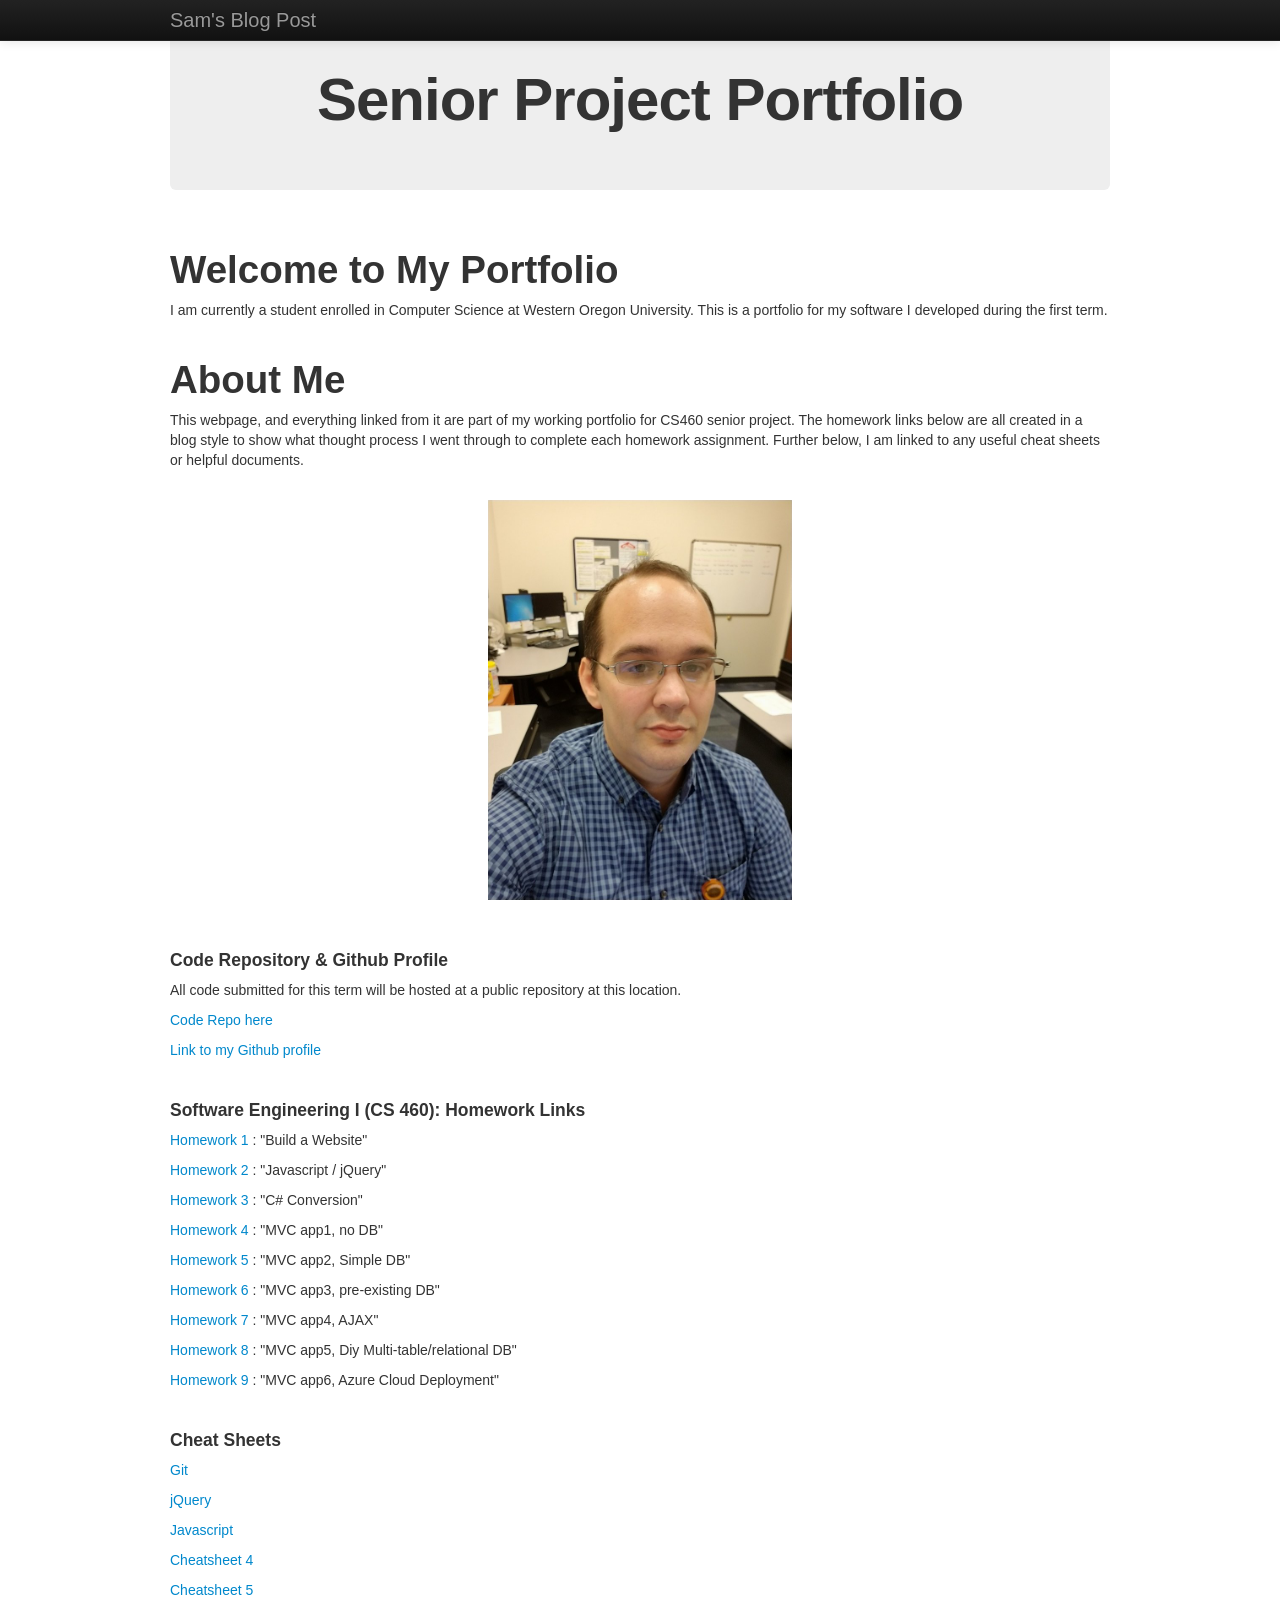
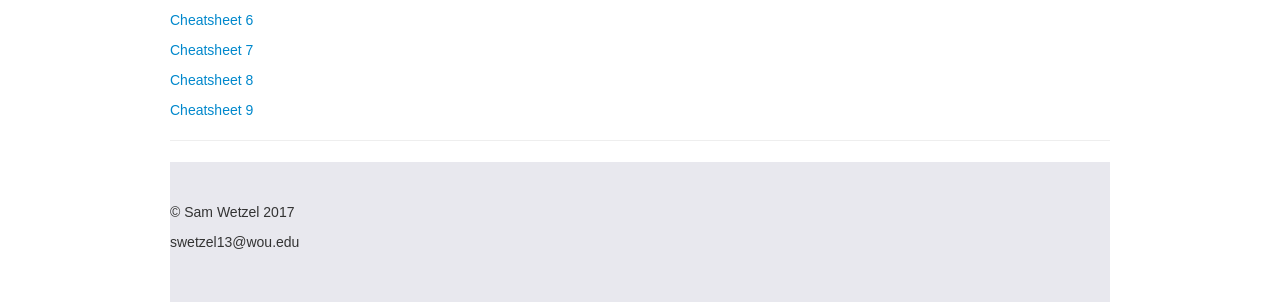
<file: index.html>
<!--
  Author: Sam Wetzel
  Professor: Scott Morse
  Completed: 9/24/2017
  Course: CS460 HW 1
-->



<!DOCTYPE html>
<html>
<head>
    <meta charset="utf-8">
    	<title>Sam's Senior Project Blog</title>
    <meta name="viewport" content="width=device-width, initial-scale=1.0">
    <meta name="description" content="">
    <meta name="author" content="">
	 <link rel="stylesheet" href="css/bootstrap.css">
	 <link rel="stylesheet" href="css/style.css">

</head>
<body>

 <div class="navbar navbar-inverse navbar-fixed-top">
      <div class="navbar-inner">
        <div class="container">
          <button type="button" class="btn btn-navbar" data-toggle="collapse" data-target=".nav-collapse">
            <span class="icon-bar"></span>
            <span class="icon-bar"></span>
            <span class="icon-bar"></span>
          </button>
          <a class="brand" href="index.html">Sam's Blog Post</a>
          <div class="nav-collapse collapse">
          </div>
        </div>
      </div>
    </div>

    <div class="container">


      <div class="hero-unit">
        <center><h1>Senior Project Portfolio</h1></center>
        
       
      </div>
      <br>

      <h1>Welcome to My Portfolio</h1>

      <p>I am currently a student enrolled in Computer Science at Western Oregon University.  This is a portfolio for
	  my software I developed during the first term.</p>
      <br>
	  
	  <h1>About Me</h1>

      <p>This webpage, and everything linked from it are part of my working portfolio for CS460 senior project.
	  The homework links below are all created in a blog style to show what thought process I went through to complete
	  each homework assignment. Further below, I am linked to any useful cheat sheets or helpful documents.</p>
      <br>
	  
	  <center><img src="images/updatedme.jpg" style="width:304px;height:400px;"> </center>
	  <br><br>

	  
      <h4>Code Repository & Github Profile</h4>
      <p>All code submitted for this term will be hosted at a public repository at this location.</p>
      <p><a href="https://github.com/samwow13/CS460.git">Code Repo here</a></p>
	  <p><a href="https://github.com/samwow13">Link to my Github profile</a></p>
	  
	  <br>
	  
	  
	  <h4>Software Engineering I (CS 460): Homework Links</h4>
	  <p><a href="homework1.html">Homework 1 </a>: "Build a Website"</p>
	  <p><a href="homework2.html">Homework 2 </a>: "Javascript / jQuery"</p>
	  <p><a href="homework3.html">Homework 3 </a>: "C# Conversion"</p>
	  <p><a href="homework4.html">Homework 4 </a>: "MVC app1, no DB"</p>
	  <p><a href="homework5.html">Homework 5 </a>: "MVC app2, Simple DB"</p>
	  <p><a href="homework6.html">Homework 6 </a>: "MVC app3, pre-existing DB"</p>
	  <p><a href="homework7.html">Homework 7 </a>: "MVC app4, AJAX"</p>
	  <p><a href="homework8.html">Homework 8 </a>: "MVC app5, Diy Multi-table/relational DB"</p>
	  <p><a href="homework9.html">Homework 9 </a>: "MVC app6, Azure Cloud Deployment"</p>

      <br>
	  
	  <h4>Cheat Sheets</h4>
	  <p><a href="https://education.github.com/git-cheat-sheet-education.pdf">Git</a></p>
	  <p><a href="https://oscarotero.com/jquery/">jQuery</a></p>
	  <p><a href="https://www.codementor.io/johnnyb/javascript-cheatsheet-fb54lz08k">Javascript</a></p>
	  <p><a href="">Cheatsheet 4</a></p>
	  <p><a href="">Cheatsheet 5</a></p>
	  <p><a href="">Cheatsheet 6</a></p>
	  <p><a href="">Cheatsheet 7</a></p>
	  <p><a href="">Cheatsheet 8</a></p>
	  <p><a href="">Cheatsheet 9</a></p>
	  
	  
      <hr>

      <div class="greyBack">
      <br>
      <br>

      <footer>
        <p>&copy; Sam Wetzel 2017</p>
        <p> swetzel13@wou.edu</p>
      </footer>
      <br>
      <br>

      </div>
    </div> 


</body>
</html>
</file>
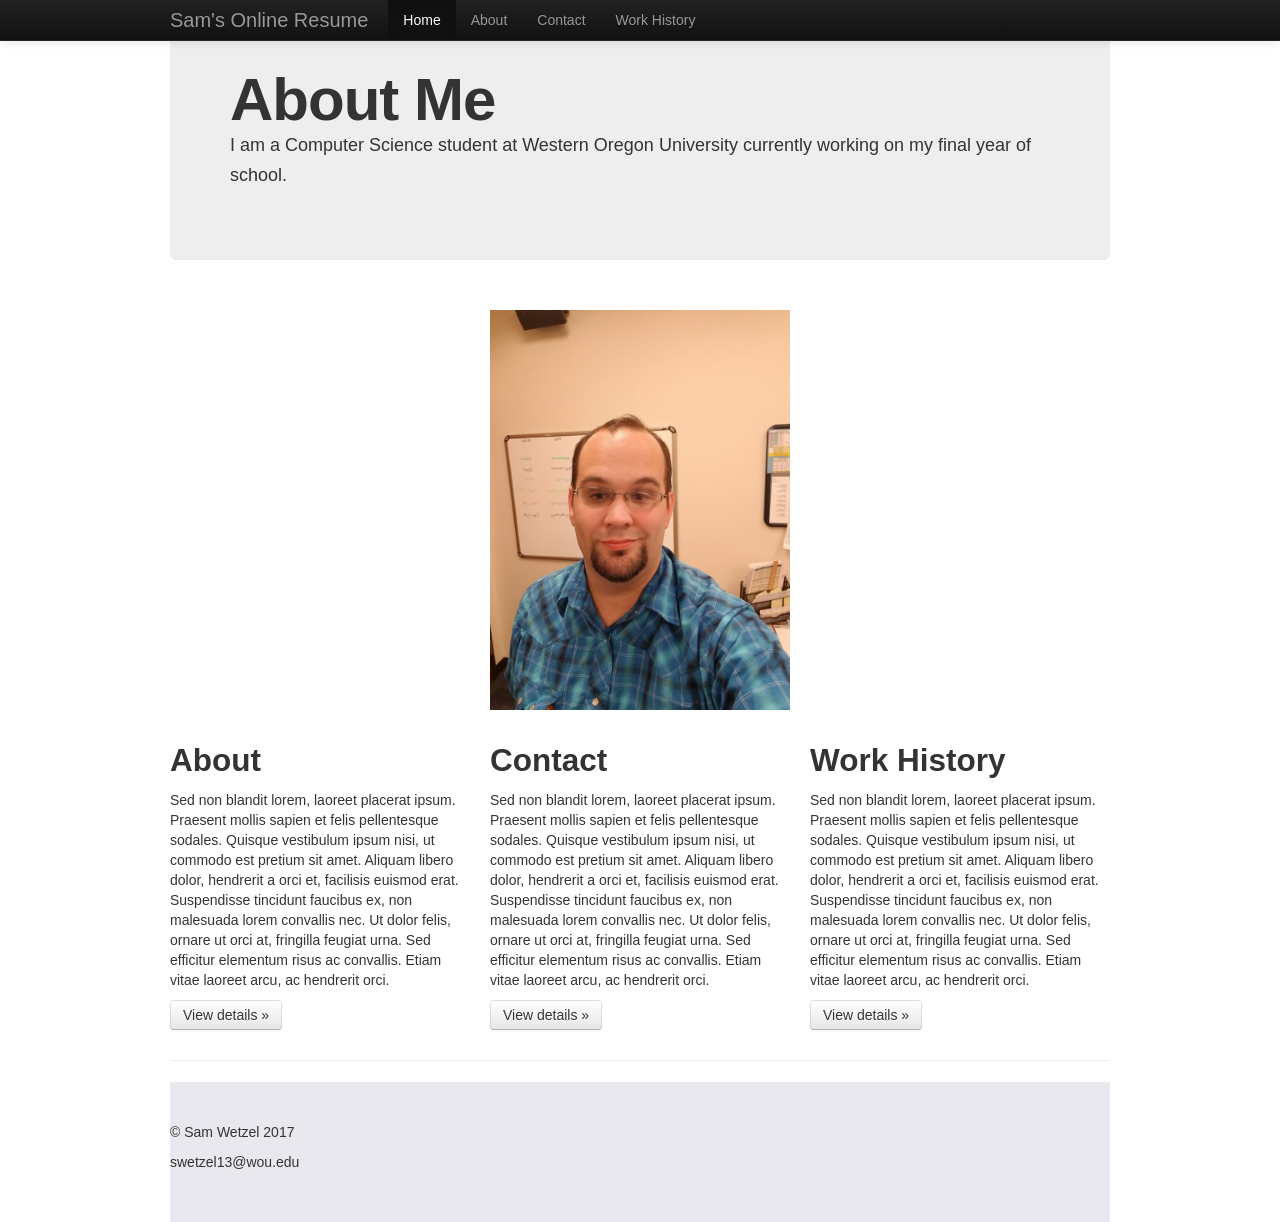
<file: HW1/index.html>
<!--
  Author: Sam Wetzel
  Professor: Scott Morse
  Completed: 9/24/2017
  Course: CS460 HW 1
-->


<!DOCTYPE html>
<html>
<head>
    <meta charset="utf-8">
    	<title>Sam's Online Resume</title>
    <meta name="viewport" content="width=device-width, initial-scale=1.0">
    <meta name="description" content="">
    <meta name="author" content="">
	<link rel="stylesheet" href="css/bootstrap.css">
	<link rel="stylesheet" href="css/style.css">
	<link rel="shortcut icon" href="images/Donatelo.ico" />
</head>
<body>

 <div class="navbar navbar-inverse navbar-fixed-top">
      <div class="navbar-inner">
        <div class="container">
          <button type="button" class="btn btn-navbar" data-toggle="collapse" data-target=".nav-collapse">
            <span class="icon-bar"></span>
            <span class="icon-bar"></span>
            <span class="icon-bar"></span>
          </button>
          <a class="brand" href="#">Sam's Online Resume</a>
          <div class="nav-collapse collapse">
            <ul class="nav">
              <li class="active"><a href="index.html">Home</a></li>
              <li><a href="About.html">About</a></li>
              <li><a href="Contact.html">Contact</a></li>
              <li><a href="WorkHistory.html">Work History </a></li>
            </ul>

          </div>
        </div>
      </div>
    </div>

    <div class="container">


      <div class="hero-unit">
        <h1>About Me</h1>
        <p>I am a Computer Science student at Western Oregon University currently working on my final year of school.  </p>
        
      </div>
      <br>

      <div class="middlePic">
      	<img src="images/ForSiteMe.jpg" id="selfPicture" alt="Myself" style="width:300px;height:400px;">
      </div>



      <br>

      <div class="row">
        <div class="span4">
          <h2>About</h2>
          <p>Sed non blandit lorem, laoreet placerat ipsum. Praesent mollis sapien et felis pellentesque sodales. Quisque vestibulum ipsum nisi, ut commodo est pretium sit amet. Aliquam libero dolor, hendrerit a orci et, facilisis euismod erat. Suspendisse tincidunt faucibus ex, non malesuada lorem convallis nec. Ut dolor felis, ornare ut orci at, fringilla feugiat urna. Sed efficitur elementum risus ac convallis. Etiam vitae laoreet arcu, ac hendrerit orci. </p>
          <p><a class="btn" href="About.html">View details &raquo;</a></p>
        </div>
        <div class="span4">
          <h2>Contact</h2>
          <p>Sed non blandit lorem, laoreet placerat ipsum. Praesent mollis sapien et felis pellentesque sodales. Quisque vestibulum ipsum nisi, ut commodo est pretium sit amet. Aliquam libero dolor, hendrerit a orci et, facilisis euismod erat. Suspendisse tincidunt faucibus ex, non malesuada lorem convallis nec. Ut dolor felis, ornare ut orci at, fringilla feugiat urna. Sed efficitur elementum risus ac convallis. Etiam vitae laoreet arcu, ac hendrerit orci. </p>
          <p><a class="btn" href="Contact.html">View details &raquo;</a></p>
       </div>
        <div class="span4">
          <h2>Work History</h2>
          <p>Sed non blandit lorem, laoreet placerat ipsum. Praesent mollis sapien et felis pellentesque sodales. Quisque vestibulum ipsum nisi, ut commodo est pretium sit amet. Aliquam libero dolor, hendrerit a orci et, facilisis euismod erat. Suspendisse tincidunt faucibus ex, non malesuada lorem convallis nec. Ut dolor felis, ornare ut orci at, fringilla feugiat urna. Sed efficitur elementum risus ac convallis. Etiam vitae laoreet arcu, ac hendrerit orci.</p>
          <p><a class="btn" href="WorkHistory.html">View details &raquo;</a></p>
        </div>
      </div>

      <hr>

      <div class="greyBack">
      <br>
      <br>

      <footer>
        <p>&copy; Sam Wetzel 2017</p>
        <p> swetzel13@wou.edu</p>
      </footer>
      <br>
      <br>

      </div>
    </div> 


</body>
</html>
</file>
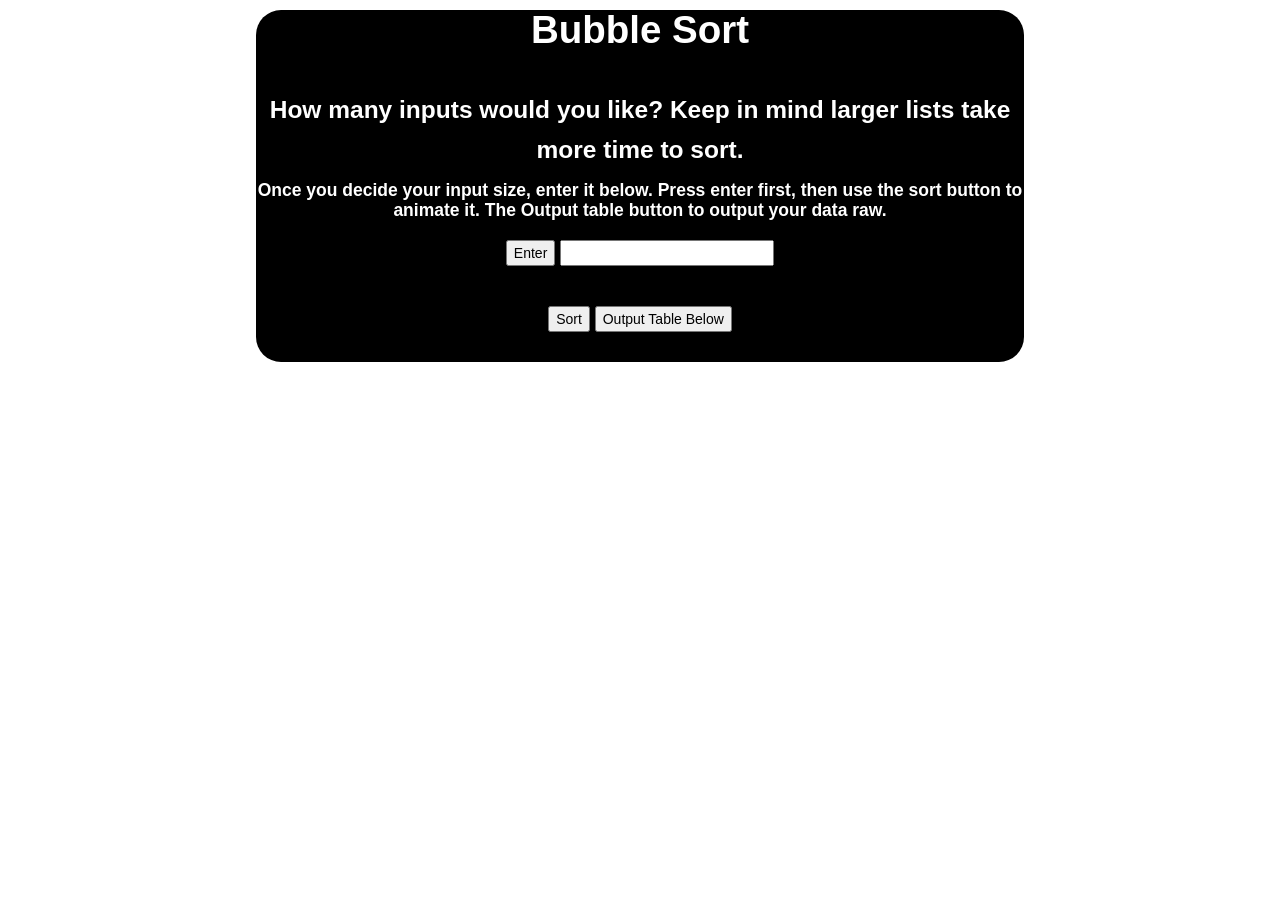
<file: HW2/index.html>
<!--
	Authored by: Sam Wetzel
	Professor: Scott Morse
	Completed 9/24/2017
	Homework # 2
-->


<!DOCTYPE html>
<html>

<head>
	<!-- Header section of Document-->
	<meta charset="utf-8">
		<title>Homework Two</title>
	<meta name="viewport" content="width=device-width, initial-scale=1.0">
    <meta name="description" content="">
    <meta name="author" content="">
	<link rel="stylesheet" href="css/bootstrap.css">
	<link rel="stylesheet" href="css/style.css">
</head>

<body>
<!-- Body section of Document-->
	<div class="myDiv">
		<center><h1>Bubble Sort</h1></center><br>
				<h3>How many inputs would you like? Keep in mind larger lists take more time to sort.</h3>

				<h4>Once you decide your input size, enter it below.  Press enter first, then use the sort button to animate it. The Output table button to output your data raw.<br><br>

		<div id="init">
		<button id="button1">Enter</button>
		<input id="iCount"></input><br><br>
		</div>
		<form id="regForm">
		<!-- THIS WHERE INPUTS GO -->		  
		</form>
		<div id="sortButtonBox" style="padding: 0px 0px 30px 0px;"> 
			<button id="bSort" onClick="bubbleSort()">Sort</button>
			<button id="bAniTest" onClick="tableMaker()">Output Table Below</button>
		 </div>
		 <div id="tableContainer" style="margin:auto"></div>
		</center>
	</div>

  <script
  	src="https://code.jquery.com/jquery-3.2.1.js"
  	integrity="sha256-DZAnKJ/6XZ9si04Hgrsxu/8s717jcIzLy3oi35EouyE="
  	crossorigin="anonymous">
 </script>

<!-- jQuery and Javascript below-->
  <script>
  			//Global Variables
  			var aniList = [];
  			var aniPoint = 0;

  			var totalCount = 0;
  			var arrInputs = [];
  			var arrInputs2 = [];
  			var moveIt = ( $('#input0').height() * 2) + 2;

  			//INPUT STRING GENERATOR
  			function addInput(count){
  				var outputString = '<input type="number" min="0" max="5000" class="iField" id="input' + count + '" name="input' + count + '"> <br>';
  				return outputString;
  			}

  			//SWITCH ANIMATION BETWEEN TWO INPUTS
  			function switchInput(input1, input2){
  				console.dir ("Switched: " + input1 + " & " + input2);
  				var moveIt = ( $('#input0').height() * 2) + 2;
  				var switchSpeed = 300;

  				$(input2).css("background-color", "yellow");

  				$(input1).animate({
  					top: moveIt
  				}, switchSpeed, function(){
  						var holdInput = $(input1).val();
  						$(input1).val( $(input2).val() );
  						$(input2).val( holdInput );
  						$(input2).css("background-color", "white");
  						animateInput();
  					});

  				$(input2).animate({
  					top: (-1)*moveIt
  				}, {duration: switchSpeed, queue: true});

  				

  				$(input1).animate({
  					top: 0
  				}, 0)

  				$(input2).animate({
  					top: 0
  				}, 0)
  				
  			}

  			//Creates a table and exports it below the sort.
  			function tableMaker(){
  				tableString = "<table style='margin: auto'><tr><td colspan='2'>VALUES</td></tr>";
  				inputCounter = $('input').length - 1;
  				
  				console.dir(inputCounter);
  				
  				for(i = 0; i < inputCounter; i++){
  					tableString += "<tr><td>#" + i + "</td><td>" + $("#input"+i).val() + "</td></tr>";
  				}

  				tableString += "</table>";

  				$('#tableContainer').append(tableString);

  			}
  			//ADD INPUTS TO PAGE
  			$('#button1').click(function(){
  				totalCount = $('#iCount').val();
  				console.dir(totalCount);

  				for(var i = 0;i < totalCount;i++){
  					$('#regForm').append(addInput(i));
  				}

  				$('#init').hide();

  				//RANDOM VALUE INPUTS
  				for(var i = 0;i< totalCount;i++){
  					$('#input' + i).val(Math.floor((Math.random() * 5000) + 1));
  					arrInputs.push( parseInt( $("#input" + i).val() ) );
  					arrInputs2.push( parseInt( $("#input" + i).val() ) );
  				}

  			});


  			//PLAYS QUEUE OF ANIMATIONS
  			function animateInput(){
  				if (aniPoint >= aniList.length) return;
  				aniPoint++;
  				aniPoint++;
  				switchInput(aniList[aniPoint], aniList[aniPoint+1]);
  			}

  			//Function to cause a bubblesort on click.
			function bubbleSort() { 
				aniList = [];
				console.dir("Sort Begins: "); 
			    var length = arrInputs.length;
			    console.dir("Length: " + length);
			    for (var i = (length - 1); i >= 0; i--) {
			        //Number of passes
			        for (var j = (length - i); j > 0; j--) {
			            //Compare the adjacent positions
			            console.dir($("#input" + j).val() + " < " + $("#input" + (j - 1)).val());
			            if (arrInputs[j] < arrInputs[j-1]) {
			                //Swap the numbers
			                var tmp = arrInputs[j];
			                arrInputs[j] = arrInputs[j - 1];
			                arrInputs[j - 1] = tmp;
			                console.dir("Swap");

			                //RUN ANIMATION
			                aniList.push("#input" + (j-1));
			                aniList.push("#input"+j);
			                

			            }
			        }
			    }

			    console.dir(arrInputs2);
			    console.dir(arrInputs);
			    console.dir(aniList);
			    aniPoint = -2;
			    animateInput();
			}
  
  	
  </script>


</body>
</html>
</file>
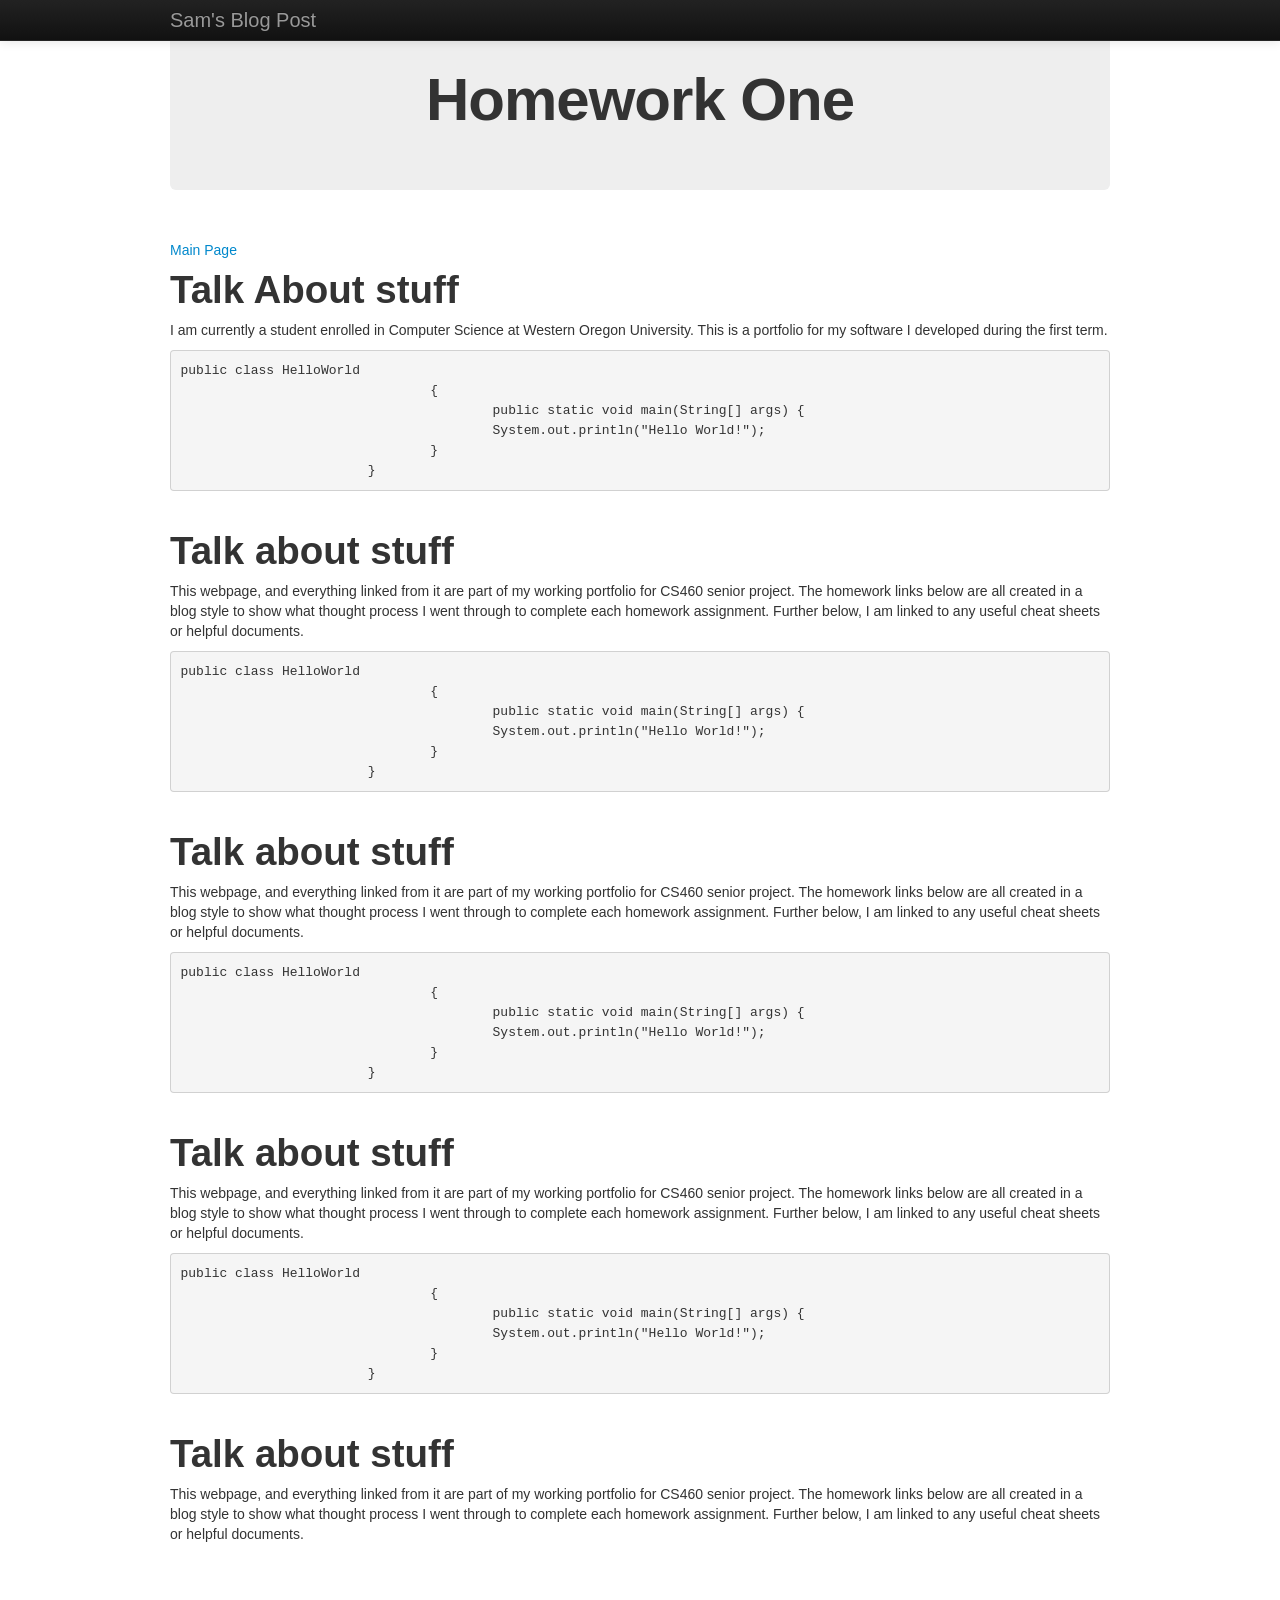
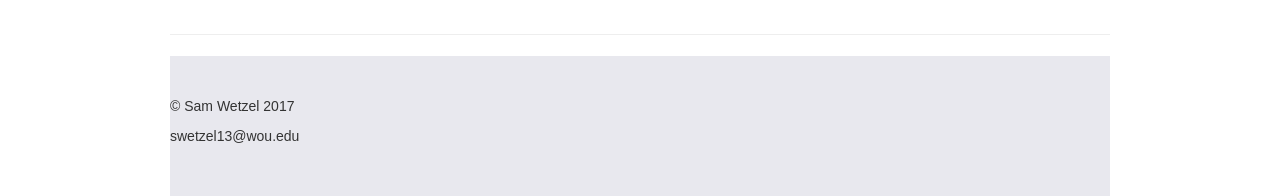
<file: basicFormatForHomework.html>
<!DOCTYPE html>
<html>
<head>
    <meta charset="utf-8">
    	<title>Sam's Homework One</title>
    <meta name="viewport" content="width=device-width, initial-scale=1.0">
    <meta name="description" content="">
    <meta name="author" content="">
	 <link rel="stylesheet" href="css/bootstrap.css">
	 <link rel="stylesheet" href="css/style.css">

</head>
<body>

 <div class="navbar navbar-inverse navbar-fixed-top">
      <div class="navbar-inner">
        <div class="container">
          <button type="button" class="btn btn-navbar" data-toggle="collapse" data-target=".nav-collapse">
            <span class="icon-bar"></span>
            <span class="icon-bar"></span>
            <span class="icon-bar"></span>
          </button>
          <a class="brand" href="#">Sam's Blog Post</a>
          <div class="nav-collapse collapse">
          </div>
        </div>
      </div>
    </div>

    <div class="container">


      <div class="hero-unit">
        <center><h1>Homework One</h1></center>
        
       
      </div>
      <br>
		<p><a href="index.html">Main Page </a>
	  
      <h1>Talk About stuff</h1>

      <p>I am currently a student enrolled in Computer Science at Western Oregon University.  This is a portfolio for
	  my software I developed during the first term.</p>
	  	  <pre>public class HelloWorld
				{
					public static void main(String[] args) {
					System.out.println("Hello World!");
				}
			}</pre>
      <br>
	  
	  <h1>Talk about stuff</h1>

      <p>This webpage, and everything linked from it are part of my working portfolio for CS460 senior project.
	  The homework links below are all created in a blog style to show what thought process I went through to complete
	  each homework assignment. Further below, I am linked to any useful cheat sheets or helpful documents.</p>
	  	  <pre>public class HelloWorld
				{
					public static void main(String[] args) {
					System.out.println("Hello World!");
				}
			}</pre>
			<br>
	  
	  <h1>Talk about stuff</h1>
      <p>This webpage, and everything linked from it are part of my working portfolio for CS460 senior project.
	  The homework links below are all created in a blog style to show what thought process I went through to complete
	  each homework assignment. Further below, I am linked to any useful cheat sheets or helpful documents.</p>
	  	  <pre>public class HelloWorld
				{
					public static void main(String[] args) {
					System.out.println("Hello World!");
				}
			}</pre>
      <br>
	  
	  <h1>Talk about stuff</h1>
      <p>This webpage, and everything linked from it are part of my working portfolio for CS460 senior project.
	  The homework links below are all created in a blog style to show what thought process I went through to complete
	  each homework assignment. Further below, I am linked to any useful cheat sheets or helpful documents.</p>
	  <pre>public class HelloWorld
				{
					public static void main(String[] args) {
					System.out.println("Hello World!");
				}
			}</pre>
      <br>
	  
	  <h1>Talk about stuff</h1>
      <p>This webpage, and everything linked from it are part of my working portfolio for CS460 senior project.
	  The homework links below are all created in a blog style to show what thought process I went through to complete
	  each homework assignment. Further below, I am linked to any useful cheat sheets or helpful documents.</p>
      <br>
	  
	  
	  <br><br>


	  
      <hr>

      <div class="greyBack">
      <br>
      <br>

      <footer>
        <p>&copy; Sam Wetzel 2017</p>
        <p> swetzel13@wou.edu</p>
      </footer>
      <br>
      <br>

      </div>
    </div> 


</body>
</html>
</file>
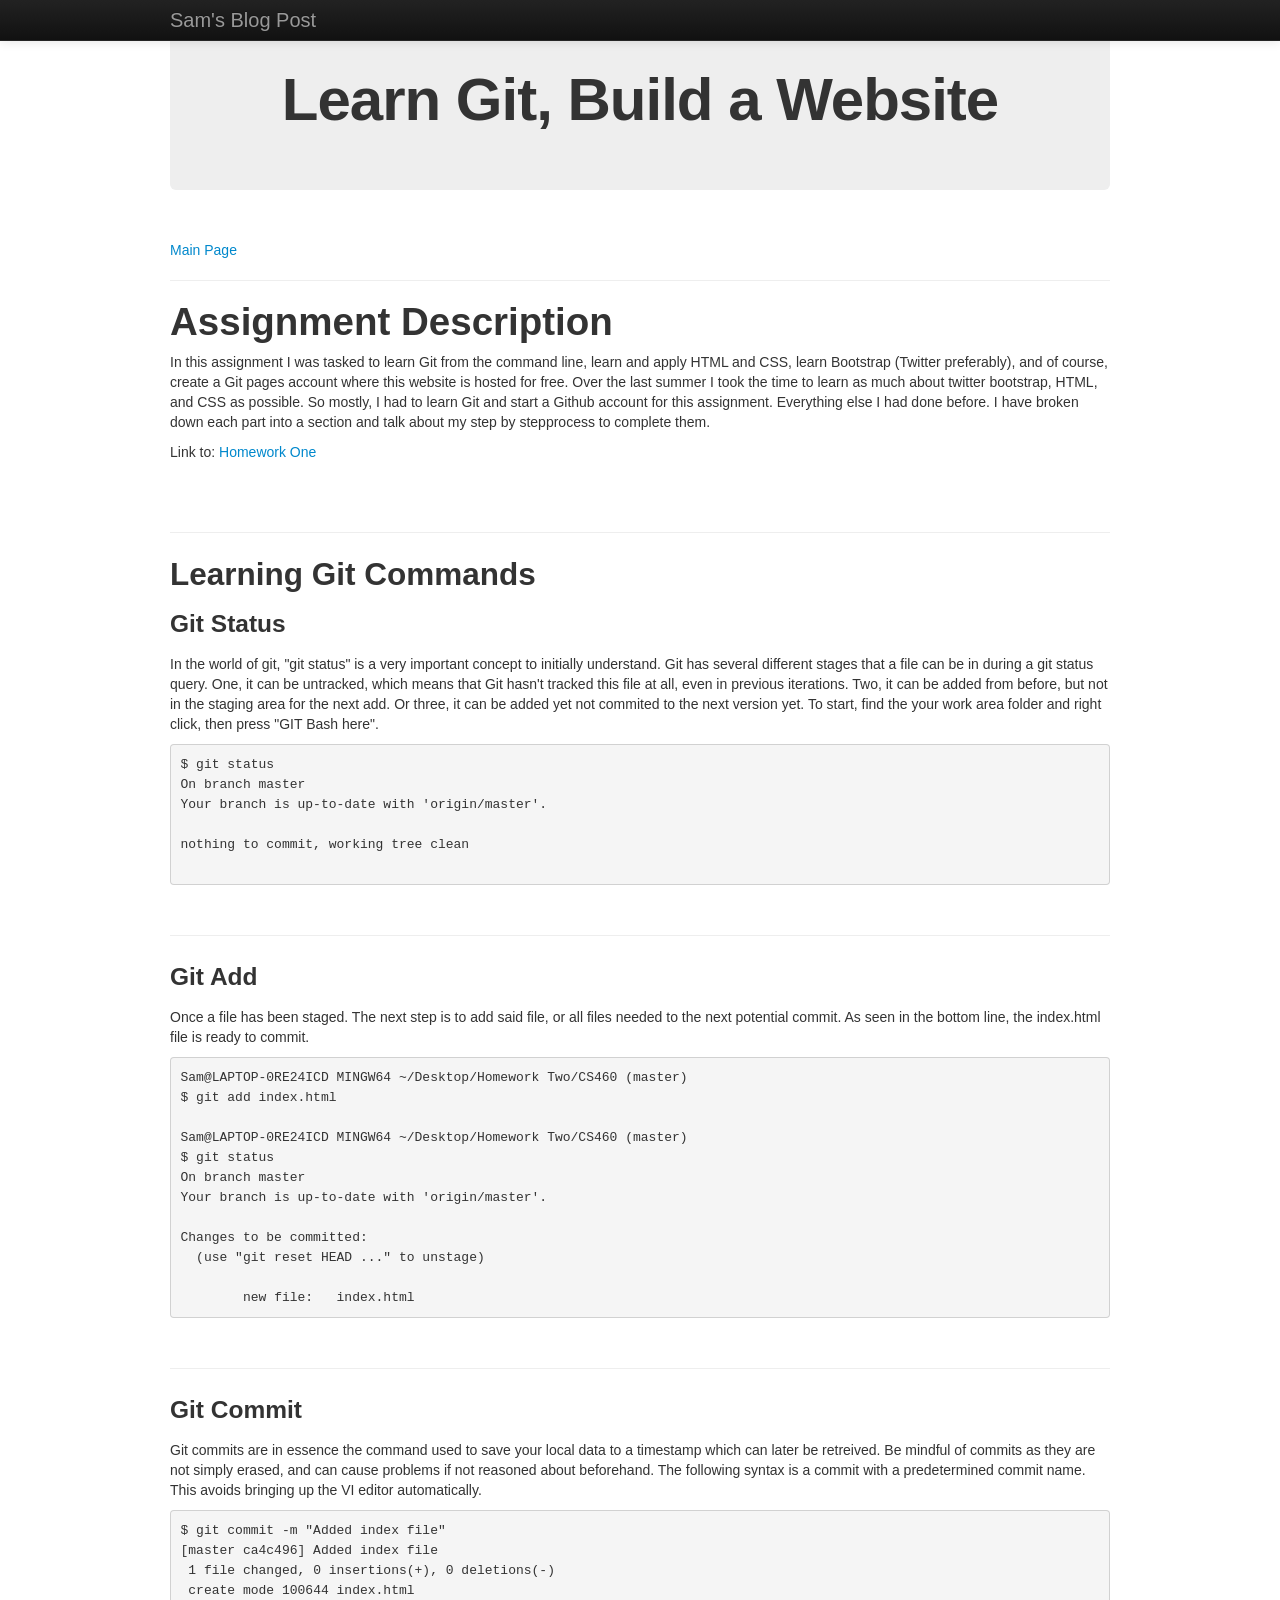
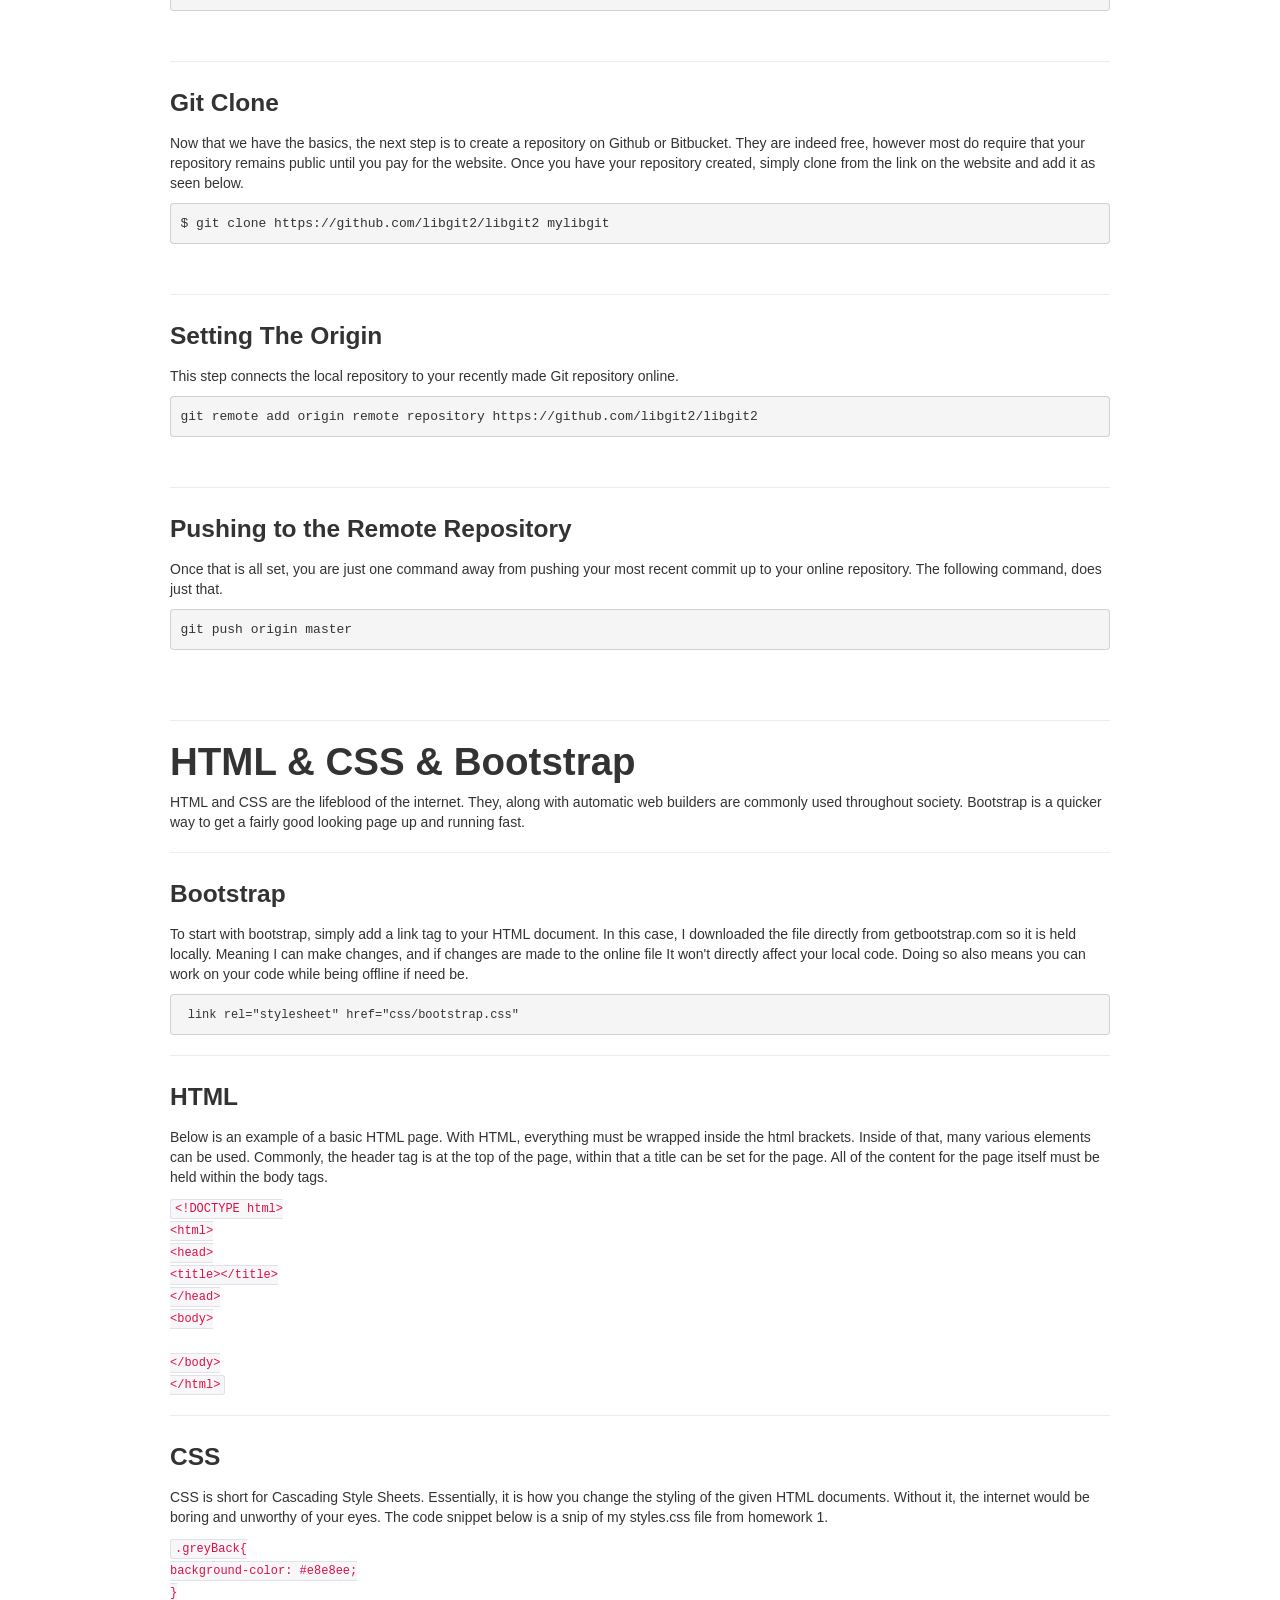
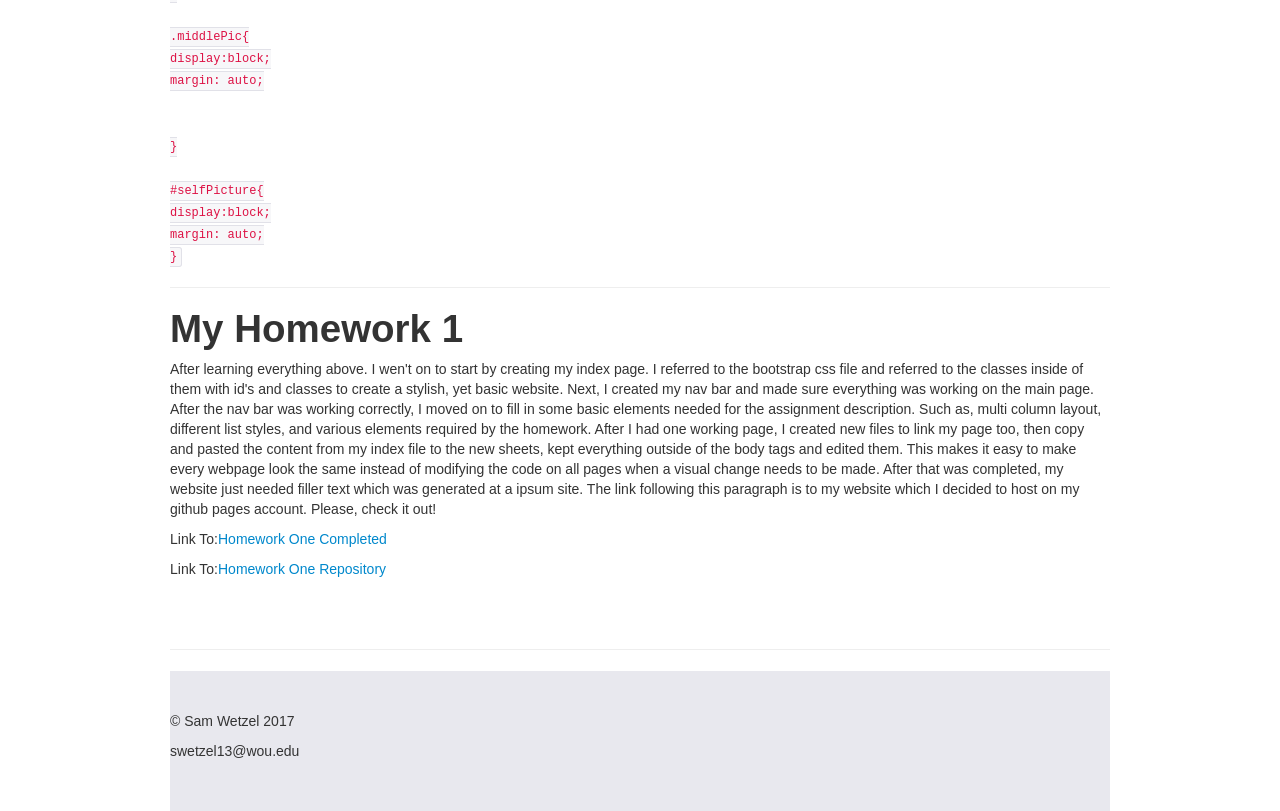
<file: homework1.html>
<!DOCTYPE html>
<html>
<head>
    <meta charset="utf-8">
    	<title>Sam's Homework One</title>
    <meta name="viewport" content="width=device-width, initial-scale=1.0">
    <meta name="description" content="">
    <meta name="author" content="">
	 <link rel="stylesheet" href="css/bootstrap.css">
	 <link rel="stylesheet" href="css/style.css">

</head>
<body>

 <div class="navbar navbar-inverse navbar-fixed-top">
      <div class="navbar-inner">
        <div class="container">
          <button type="button" class="btn btn-navbar" data-toggle="collapse" data-target=".nav-collapse">
            <span class="icon-bar"></span>
            <span class="icon-bar"></span>
            <span class="icon-bar"></span>
          </button>
          <a class="brand" href="index.html">Sam's Blog Post</a>
          <div class="nav-collapse collapse">
          </div>
        </div>
      </div>
    </div>

    <div class="container">


      <div class="hero-unit">
        <center><h1>Learn Git, Build a Website</h1></center>
        
       
      </div>
      <br>
		<p><a href="index.html">Main Page </a></p>
	  <hr>
      <h1>Assignment Description</h1>

      <p>In this assignment I was tasked to learn Git from the command line, learn and apply HTML and CSS, learn Bootstrap
	  (Twitter preferably), and of course, create a Git pages account where this website is hosted for free. Over the last summer
	  I took the time to learn as much about twitter bootstrap, HTML, and CSS as possible. So mostly, I had to learn Git and
	  start a Github account for this assignment. Everything else I had done before. I have broken down each part into a section
	  and talk about my step by stepprocess to complete them.</p>
	  <p>Link to: <a href="http://www.wou.edu/~morses/classes/cs46x/assignments/HW1.html">Homework One </a></p>
	  <br><br>
	  <hr>
	  <h2>Learning Git Commands</h2>
	  <h3>Git Status</h3>
	  
	  <p>In the world of git, "git status" is a very important concept to initially understand. Git has several different stages
	  that a file can be in during a git status query. One, it can be untracked, which means that Git hasn't tracked this file at all, even 
	  in previous iterations. Two, it can be added from before, but not in the staging area for the next add. Or three, it can be added
	  yet not commited to the next version yet. To start, find the your work area folder and right click, then press "GIT Bash here".</p>
	  
	  	  <pre>$ git status
On branch master
Your branch is up-to-date with 'origin/master'.

nothing to commit, working tree clean
			</pre>
      <br>
	  <hr>
	  <h3>Git Add</h3>

      <p>Once a file has been staged. The next step is to add said file, or all files needed to the next potential commit.
	  As seen in the bottom line, the index.html file is ready to commit.</p>
	  	  <pre>Sam@LAPTOP-0RE24ICD MINGW64 ~/Desktop/Homework Two/CS460 (master)
$ git add index.html

Sam@LAPTOP-0RE24ICD MINGW64 ~/Desktop/Homework Two/CS460 (master)
$ git status
On branch master
Your branch is up-to-date with 'origin/master'.

Changes to be committed:
  (use "git reset HEAD <file>..." to unstage)

        new file:   index.html
</pre>
			<br>
	  <hr>
	  <h3>Git Commit</h3>
      <p>Git commits are in essence the command used to save your local data to a timestamp which can later be retreived.
	  Be mindful of commits as they are not simply erased, and can cause problems if not reasoned about beforehand. The following 
	  syntax is a commit with a predetermined commit name. This avoids bringing up the VI editor automatically.</p>
	  	  <pre>$ git commit -m "Added index file"
[master ca4c496] Added index file
 1 file changed, 0 insertions(+), 0 deletions(-)
 create mode 100644 index.html
</pre>
      <br>
	  <hr>
	  <h3>Git Clone</h3>
      <p>Now that we have the basics, the next step is to create a repository on Github or Bitbucket. They are indeed free,
	  however most do require that your repository remains public until you pay for the website. Once you have your repository
	  created, simply clone from the link on the website and add it as seen below.</p>
	  <pre>$ git clone https://github.com/libgit2/libgit2 mylibgit</pre>
      <br>
	  <hr>
	  <h3>Setting The Origin</h3>
      <p>This step connects the local repository to your recently made Git repository online.</p>
	  <pre>git remote add origin remote repository https://github.com/libgit2/libgit2</pre>
      <br>
	  <hr>
	  <h3>Pushing to the Remote Repository</h3>
	  <p>Once that is all set, you are just one command away from pushing your most recent commit up to your online repository.
	  The following command, does just that.</p>
	  
	  <pre>git push origin master</pre>
	  <br><br><hr>
	  <h1>HTML & CSS & Bootstrap</h1>
	  <p> HTML and CSS are the lifeblood of the internet. They, along with automatic web builders are commonly used throughout
	  society. Bootstrap is a quicker way to get a fairly good looking page up and running fast. 
	  <hr>
	  <h3>Bootstrap</h3>
	  <p>To start with bootstrap, simply add a link tag to your HTML document. In this case, I downloaded the file 
	  directly from getbootstrap.com so it is held locally. Meaning I can make changes, and if changes are made to the online file
	  It won't directly affect your local code. Doing so also means you can work on your code while being offline if need be.</p>
	  <pre><code> link rel="stylesheet" href="css/bootstrap.css" </code></pre>
	  <hr>
	  <h3>HTML</h3>
	  <p>Below is an example of a basic HTML page. With HTML, everything must be wrapped inside the html brackets. Inside of
	  that, many various elements can be used. Commonly, the header tag is at the top of the page, within that a title can be set 
	  for the page. All of the content for the page itself must be held within the body tags.</p>
	  <code>
&lt;!DOCTYPE html&gt;<br />
&lt;html&gt;<br />
&lt;head&gt;<br />
	&lt;title&gt;&lt;/title&gt;<br />
&lt;/head&gt;<br />
&lt;body&gt;<br />
<br />
&lt;/body&gt;<br />
&lt;/html&gt;
</code>

	  
	  <hr>
	  <h3>CSS</h3>
	  <p>CSS is short for Cascading Style Sheets. Essentially, it is how you change the styling of the given HTML documents.
	  Without it, the internet would be boring and unworthy of your eyes. The code snippet below is a snip of my styles.css file
	  from homework 1.<p>
	  <code>
.greyBack{<br />
	background-color: #e8e8ee;<br />
}<br />
<br />
.middlePic{<br />
	display:block;<br />
	margin: auto;<br />
	<br />
<br />
}<br />
<br />
#selfPicture{<br />
	display:block;<br />
	margin: auto;<br />
}
	 </code>

	  <hr>
	  <h1>My Homework 1</h1>
	  <p>After learning everything above. I wen't on to start by creating my index page. I referred to the bootstrap css file
	  and referred to the classes inside of them with id's and classes to create a stylish, yet basic website. Next, I created my
	  nav bar and made sure everything was working on the main page. After the nav bar was working correctly, I moved on to fill
	  in some basic elements needed for the assignment description. Such as, multi column layout, different list styles, and various
	  elements required by the homework. After I had one working page, I created new files to link my page too, then copy and pasted
	  the content from  my index file to the new sheets, kept everything outside of the body tags and edited them. This makes it easy
	  to make every webpage look the same instead of modifying the code on all pages when a visual change needs to be made.
	  After that was completed, my website just needed filler text which was generated at a ipsum site. The link following this paragraph
	  is to my website which I decided to host on my github pages account. Please, check it out!</p>
	  <p>Link To:<a href="HW1/index.html">Homework One Completed </a></p>
	  <p>Link To:<a href="https://github.com/samwow13/CS460/tree/master/HW1">Homework One Repository </a></p>
	  <br><br>

      <hr>

      <div class="greyBack">
      <br>
      <br>

      <footer>
        <p>&copy; Sam Wetzel 2017</p>
        <p> swetzel13@wou.edu</p>
      </footer>
      <br>
      <br>

      </div>
    </div> 


</body>
</html>
</file>
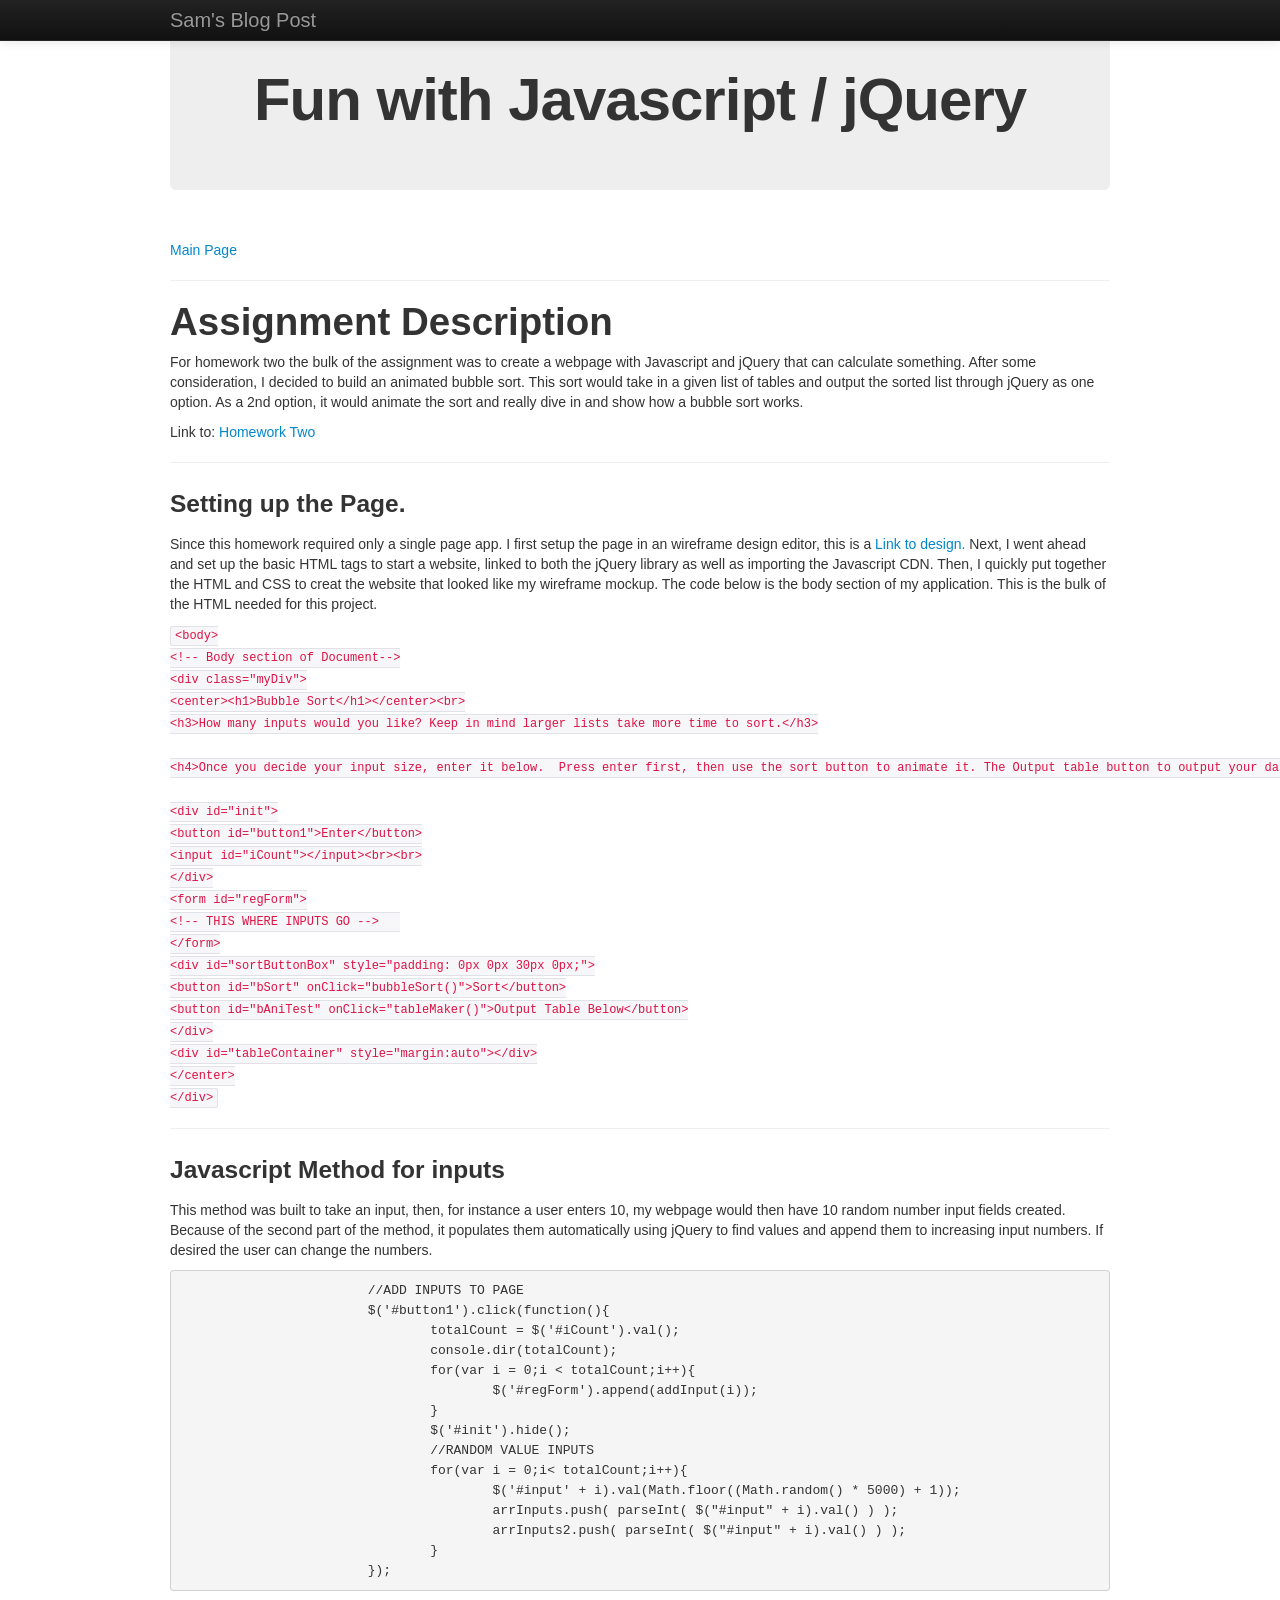
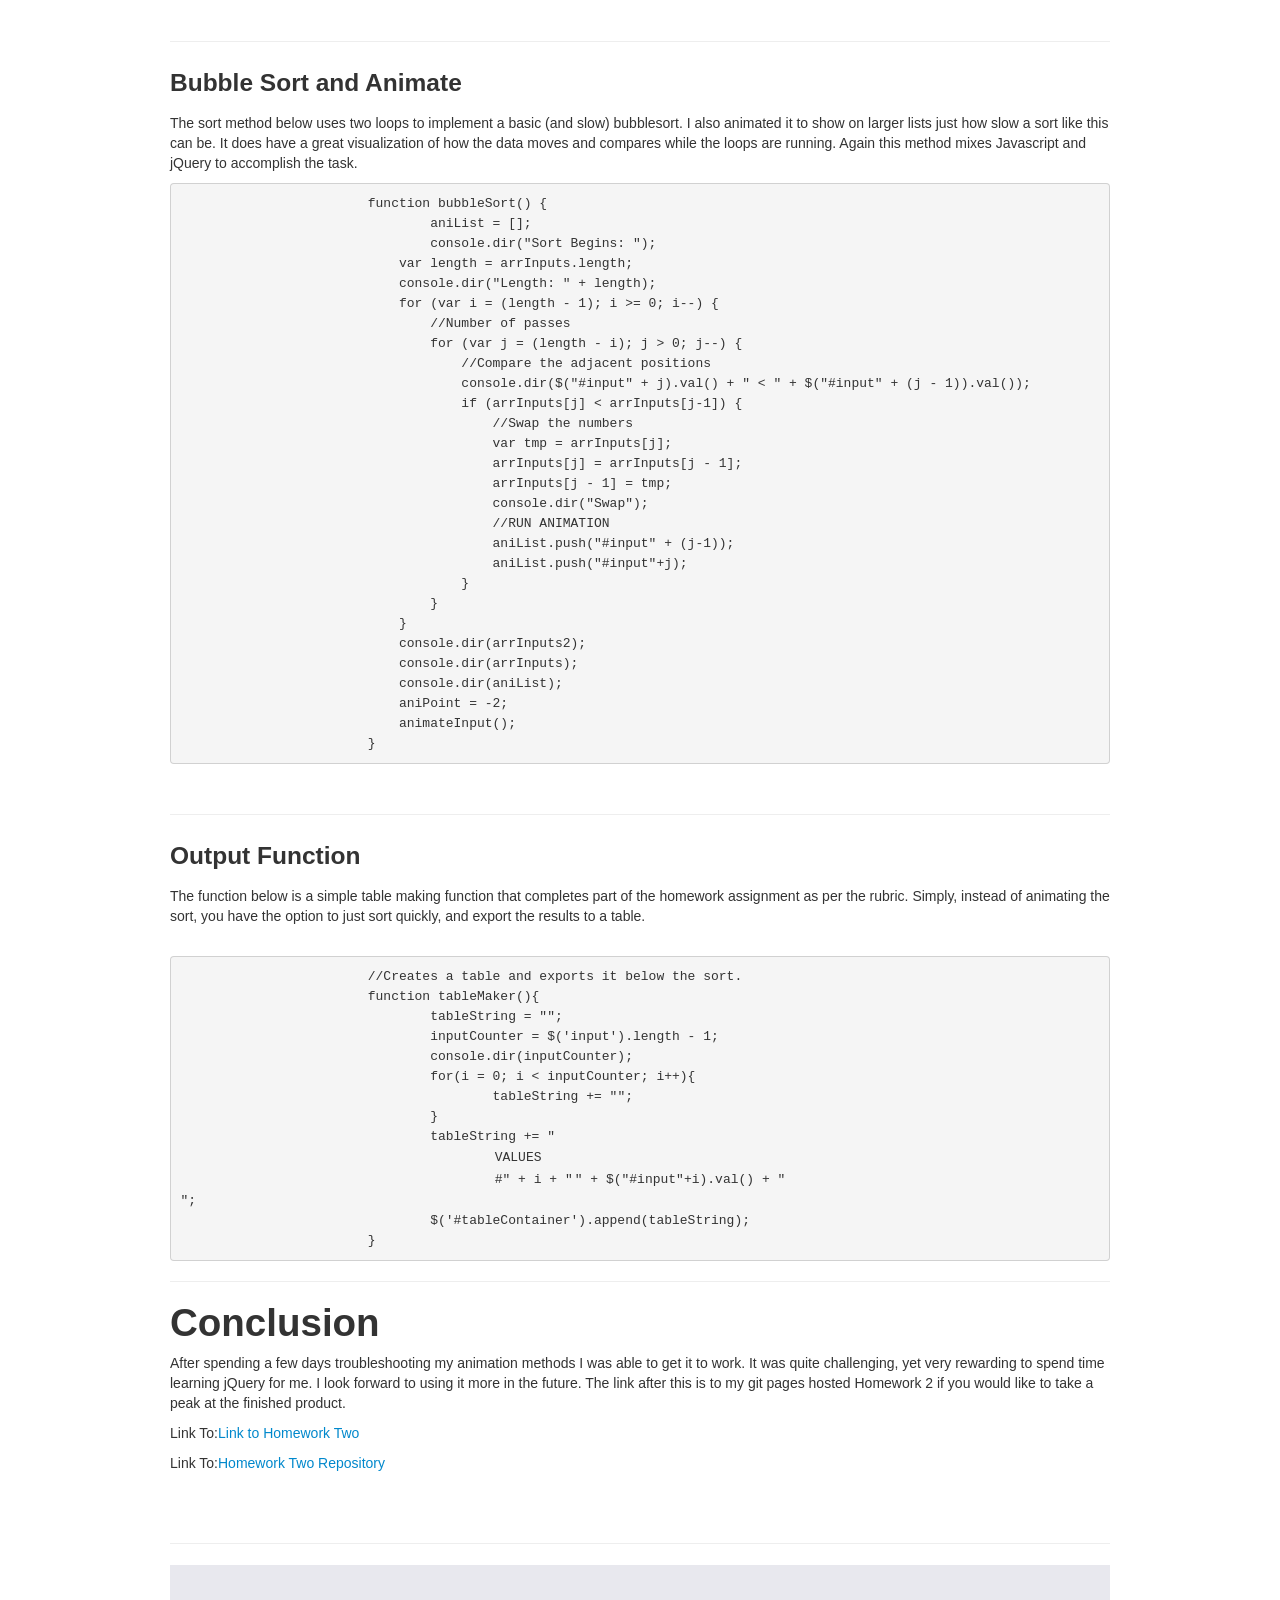
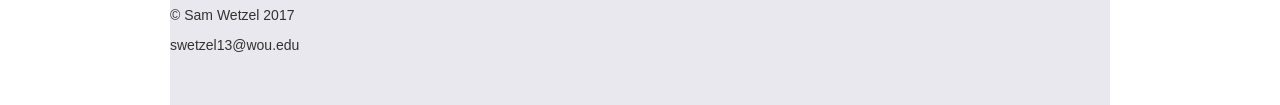
<file: homework2.html>
<!DOCTYPE html>
<html>
<head>
    <meta charset="utf-8">
    	<title>Sam's Homework Two</title>
    <meta name="viewport" content="width=device-width, initial-scale=1.0">
    <meta name="description" content="">
    <meta name="author" content="">
	 <link rel="stylesheet" href="css/bootstrap.css">
	 <link rel="stylesheet" href="css/style.css">

</head>
<body>

 <div class="navbar navbar-inverse navbar-fixed-top">
      <div class="navbar-inner">
        <div class="container">
          <button type="button" class="btn btn-navbar" data-toggle="collapse" data-target=".nav-collapse">
            <span class="icon-bar"></span>
            <span class="icon-bar"></span>
            <span class="icon-bar"></span>
          </button>
          <a class="brand" href="index.html">Sam's Blog Post</a>
          <div class="nav-collapse collapse">
          </div>
        </div>
      </div>
    </div>

    <div class="container">


      <div class="hero-unit">
        <center><h1>Fun with Javascript / jQuery</h1></center>
        
       
      </div>
      <br>
		<a href="index.html">Main Page </a>
	  <hr>
      <h1>Assignment Description</h1>

      <p>For homework two the bulk of the assignment was to create a webpage with Javascript and jQuery that can calculate 
	  something. After some consideration, I decided to build an animated bubble sort. This sort would take in a given list of tables
	  and output the sorted list through jQuery as one option. As a 2nd option, it would animate the sort and really dive in and
	  show how a bubble sort works. </p>
	  <p>Link to: <a href="http://www.wou.edu/~morses/classes/cs46x/assignments/HW2.html">Homework Two </a>
      <br>
	  
	  <hr>
	  <h3>Setting up the Page.</h3>

      <p>Since this homework required only a single page app. I first setup the page in an wireframe design editor, this is a 
	  <a href="https://github.com/samwow13/CS460/blob/master/HW2/WireFrame%20Mockup.PNG">Link to design. </a> 
	  Next, I went ahead and set up the basic HTML tags to start a website, linked to both the jQuery library as well as
	  importing the Javascript CDN. Then, I quickly put together the HTML and CSS to creat the website that looked like 
	  my wireframe mockup. The code below is the body section of my application. This is the bulk of the HTML needed for this project. </p>
	 	  <code>
&lt;body&gt;<br />
&lt;!-- Body section of Document--&gt;<br />
	&lt;div class="myDiv"&gt;<br />
		&lt;center&gt;&lt;h1&gt;Bubble Sort&lt;/h1&gt;&lt;/center&gt;&lt;br&gt;<br />
				&lt;h3&gt;How many inputs would you like? Keep in mind larger lists take more time to sort.&lt;/h3&gt;<br />
<br />
				&lt;h4&gt;Once you decide your input size, enter it below.&#160;&#160;Press enter first, then use the sort button to animate it. The Output table button to output your data raw.&lt;br&gt;&lt;br&gt;<br />
<br />
		&lt;div id="init"&gt;<br />
		&lt;button id="button1"&gt;Enter&lt;/button&gt;<br />
		&lt;input id="iCount"&gt;&lt;/input&gt;&lt;br&gt;&lt;br&gt;<br />
		&lt;/div&gt;<br />
		&lt;form id="regForm"&gt;<br />
		&lt;!-- THIS WHERE INPUTS GO --&gt;		&#160;&#160;<br />
		&lt;/form&gt;<br />
		&lt;div id="sortButtonBox" style="padding: 0px 0px 30px 0px;"&gt; <br />
			&lt;button id="bSort" onClick="bubbleSort()"&gt;Sort&lt;/button&gt;<br />
			&lt;button id="bAniTest" onClick="tableMaker()"&gt;Output Table Below&lt;/button&gt;<br />
		 &lt;/div&gt;<br />
		 &lt;div id="tableContainer" style="margin:auto"&gt;&lt;/div&gt;<br />
		&lt;/center&gt;<br />
	&lt;/div&gt;
		</code>
	 
	 
	  <br>
	  <hr>
	  <h3>Javascript Method for inputs</h3>
      <p>This method was built to take an input, then, for instance a user enters 10, my webpage would then have 10 random number
	  input fields created.  Because of the second part of the method, it populates them automatically using jQuery to find values and append
	  them to increasing input numbers. If desired the user can change the numbers.</p>
	  	  <pre>  			//ADD INPUTS TO PAGE
  			$('#button1').click(function(){
  				totalCount = $('#iCount').val();
  				console.dir(totalCount);
  				for(var i = 0;i < totalCount;i++){
  					$('#regForm').append(addInput(i));
  				}
  				$('#init').hide();
  				//RANDOM VALUE INPUTS
  				for(var i = 0;i< totalCount;i++){
  					$('#input' + i).val(Math.floor((Math.random() * 5000) + 1));
  					arrInputs.push( parseInt( $("#input" + i).val() ) );
  					arrInputs2.push( parseInt( $("#input" + i).val() ) );
  				}
  			});</pre>
      <br>
	  
	  <hr>
	  <h3>Bubble Sort and Animate</h3>
      <p>The sort method below uses two loops to implement a basic (and slow) bubblesort. I also animated it to show on larger
	  lists just how slow a sort like this can be. It does have a great visualization of how the data moves and compares while
	  the loops are running. Again this method mixes Javascript and jQuery to accomplish the task.</p>
	  <pre>			function bubbleSort() { 
				aniList = [];
				console.dir("Sort Begins: "); 
			    var length = arrInputs.length;
			    console.dir("Length: " + length);
			    for (var i = (length - 1); i >= 0; i--) {
			        //Number of passes
			        for (var j = (length - i); j > 0; j--) {
			            //Compare the adjacent positions
			            console.dir($("#input" + j).val() + " < " + $("#input" + (j - 1)).val());
			            if (arrInputs[j] < arrInputs[j-1]) {
			                //Swap the numbers
			                var tmp = arrInputs[j];
			                arrInputs[j] = arrInputs[j - 1];
			                arrInputs[j - 1] = tmp;
			                console.dir("Swap");
			                //RUN ANIMATION
			                aniList.push("#input" + (j-1));
			                aniList.push("#input"+j);
			            }
			        }
			    }
			    console.dir(arrInputs2);
			    console.dir(arrInputs);
			    console.dir(aniList);
			    aniPoint = -2;
			    animateInput();
			}</pre>
      <br>
	  
	  <hr>
	  <h3>Output Function</h3>
      <p>The function below is a simple table making function that completes part of the homework assignment as per the rubric.
	  Simply, instead of animating the sort, you have the option to just sort quickly, and export the results to a table.</p>
      <br>
	  
	  <pre>  			//Creates a table and exports it below the sort.
  			function tableMaker(){
  				tableString = "<table style='margin: auto'><tr><td colspan='2'>VALUES</td></tr>";
  				inputCounter = $('input').length - 1;
  				console.dir(inputCounter);
  				for(i = 0; i < inputCounter; i++){
  					tableString += "<tr><td>#" + i + "</td><td>" + $("#input"+i).val() + "</td></tr>";
  				}
  				tableString += "</table>";
  				$('#tableContainer').append(tableString);
  			}</pre>
			
	   <hr>
	   <h1>Conclusion</h1>
	   <p>After spending a few days troubleshooting my animation methods I was able to get it to work. It was quite challenging, yet 
	   very rewarding to spend time learning jQuery for me. I look forward to using it more in the future. The link after this is to my
	   git pages hosted Homework 2 if you would like to take a peak at the finished product.</p>
	  <p>Link To:<a href="HW2/index.html">Link to Homework Two </a></p>
	   <p>Link To:<a href="https://github.com/samwow13/CS460/tree/master/HW2">Homework Two Repository </a></p>
	  <br><br>


	  
      <hr>

      <div class="greyBack">
      <br>
      <br>

      <footer>
        <p>&copy; Sam Wetzel 2017</p>
        <p> swetzel13@wou.edu</p>
      </footer>
      <br>
      <br>

      </div>
    </div> 


</body>
</html>
</file>
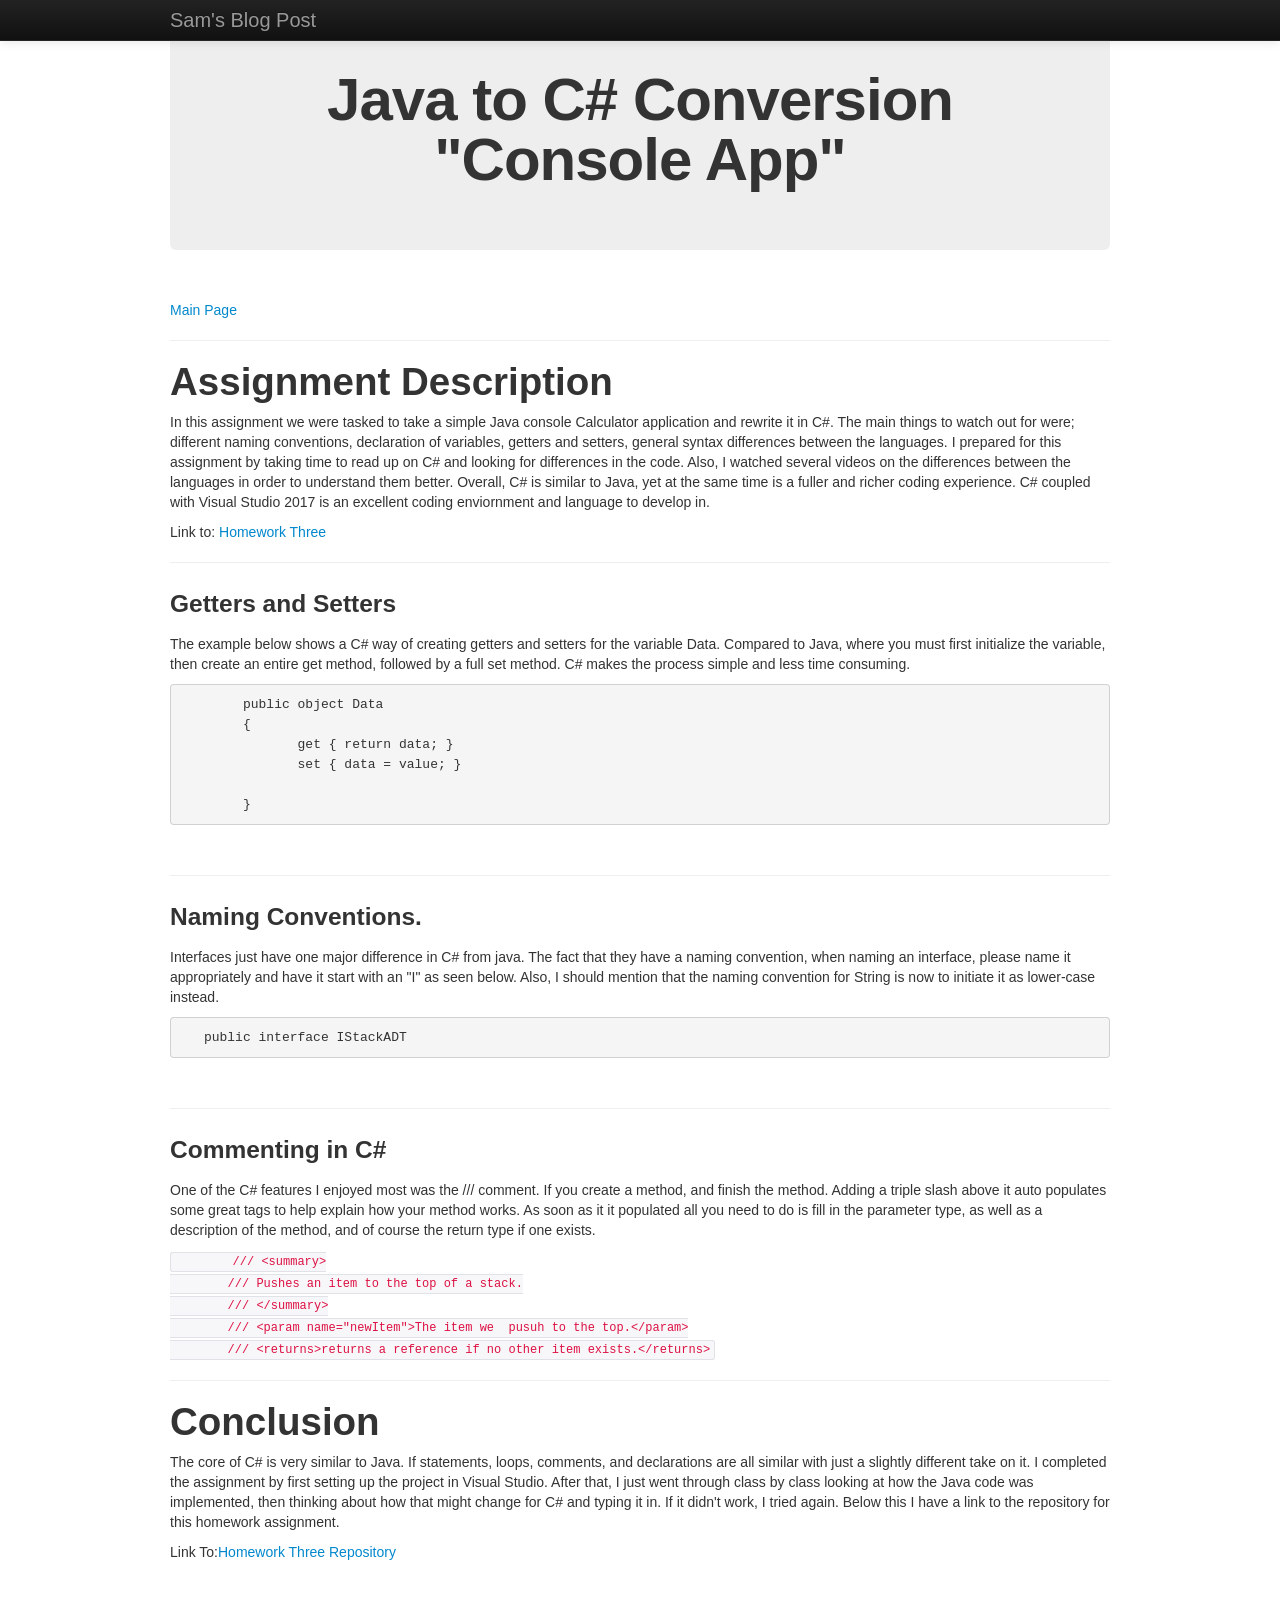
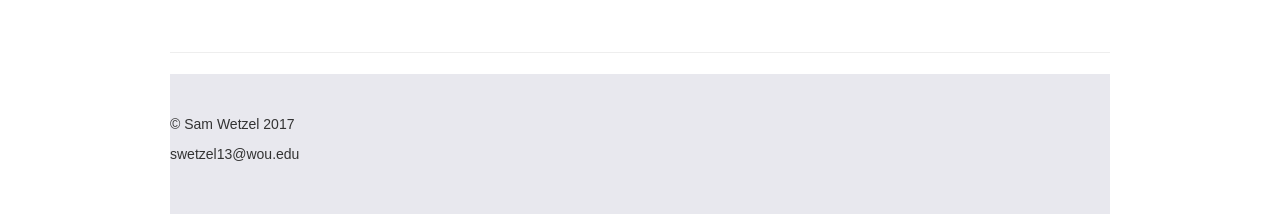
<file: homework3.html>
<!DOCTYPE html>
<html>
<head>
    <meta charset="utf-8">
    	<title>Sam's Homework Three</title>
    <meta name="viewport" content="width=device-width, initial-scale=1.0">
    <meta name="description" content="">
    <meta name="author" content="">
	 <link rel="stylesheet" href="css/bootstrap.css">
	 <link rel="stylesheet" href="css/style.css">

</head>
<body>

 <div class="navbar navbar-inverse navbar-fixed-top">
      <div class="navbar-inner">
        <div class="container">
          <button type="button" class="btn btn-navbar" data-toggle="collapse" data-target=".nav-collapse">
            <span class="icon-bar"></span>
            <span class="icon-bar"></span>
            <span class="icon-bar"></span>
          </button>
          <a class="brand" href="index.html">Sam's Blog Post</a>
          <div class="nav-collapse collapse">
          </div>
        </div>
      </div>
    </div>

    <div class="container">


      <div class="hero-unit">
        <center><h1>Java to C# Conversion "Console App"</h1></center>
        
       
      </div>
      <br>
		<p><a href="index.html">Main Page </a>
	  <hr>
      <h1>Assignment Description</h1>

      <p>In this assignment we were tasked to take a simple Java console Calculator application and rewrite it in C#.
	  The main things to watch out for were; different naming conventions, declaration of variables, getters and setters, general 
	  syntax differences between the languages. I prepared for this assignment by taking time to read up on C# and looking for differences
	  in the code. Also, I watched several videos on the differences between the languages in order to understand them better.
	  Overall, C# is similar to Java, yet at the same time is a fuller and richer coding experience. C# coupled with Visual Studio
	  2017 is an excellent coding enviornment and language to develop in.</p>
		<p>Link to: <a href="http://www.wou.edu/~morses/classes/cs46x/assignments/HW3.html">Homework Three </a>
	
      <br>
	  <hr>
	  <h3>Getters and Setters</h3>
      <p>The example below shows a C# way of creating getters and setters for the variable Data. Compared to Java, where you
	  must first initialize the variable, then create an entire get method, followed by a full set method. C# makes the process  simple
	  and less time consuming.</p>
	  	  <pre>        public object Data
        {
               get { return data; }
               set { data = value; }
           
        }</pre>
			<br>
	  <hr>
	  <h3>Naming Conventions.</h3>
      <p>Interfaces just have one major difference in C# from java. The fact that they have a naming convention, when naming an
	  interface, please name it appropriately and have it start with an "I" as seen below. Also, I should mention that the 
	  naming convention for String is now to initiate it as lower-case instead.</p>
	  	  <pre>   public interface IStackADT</pre>
      <br>
	  <hr>
	  <h3>Commenting in C#</h3>
      <p>One of the C# features  I enjoyed most was the /// comment. If you create a method, and finish the method. Adding a 
	  triple slash above it auto populates some great tags to help explain how your method works. As soon as it it populated all you 
	  need to do is fill in the parameter type, as well as a description of the method, and of course the return type if one exists.</p>
	  <code>
&#160;&#160;&#160;&#160;&#160;&#160;&#160;&#160;/// &lt;summary&gt;<br />
&#160;&#160;&#160;&#160;&#160;&#160;&#160;&#160;/// Pushes an item to the top of a stack.<br />
&#160;&#160;&#160;&#160;&#160;&#160;&#160;&#160;/// &lt;/summary&gt;<br />
&#160;&#160;&#160;&#160;&#160;&#160;&#160;&#160;/// &lt;param name="newItem"&gt;The item we&#160;&#160;pusuh to the top.&lt;/param&gt;<br />
&#160;&#160;&#160;&#160;&#160;&#160;&#160;&#160;/// &lt;returns&gt;returns a reference if no other item exists.&lt;/returns&gt;
	  </code>

      <br>
	  <hr>
	  <h1>Conclusion</h1>
      <p>The core of C# is very similar to Java. If statements, loops, comments, and declarations are all similar with just a slightly
	  different take on it. I completed the assignment by first setting up the project in Visual Studio. After that, I just went through
	  class by class looking at how the Java code was implemented, then thinking about how that might change for C# and typing it in.
	  If it didn't work, I tried again. Below this I have a link to the repository for this homework assignment.</p>
	  <p>Link To:<a href="https://github.com/samwow13/CS460/tree/master/HW3/HW3/HW3">Homework Three Repository </a></p>
      <br>
	  
	  
	  <br><br>


	  
      <hr>

      <div class="greyBack">
      <br>
      <br>

      <footer>
        <p>&copy; Sam Wetzel 2017</p>
        <p> swetzel13@wou.edu</p>
      </footer>
      <br>
      <br>

      </div>
    </div> 


</body>
</html>
</file>
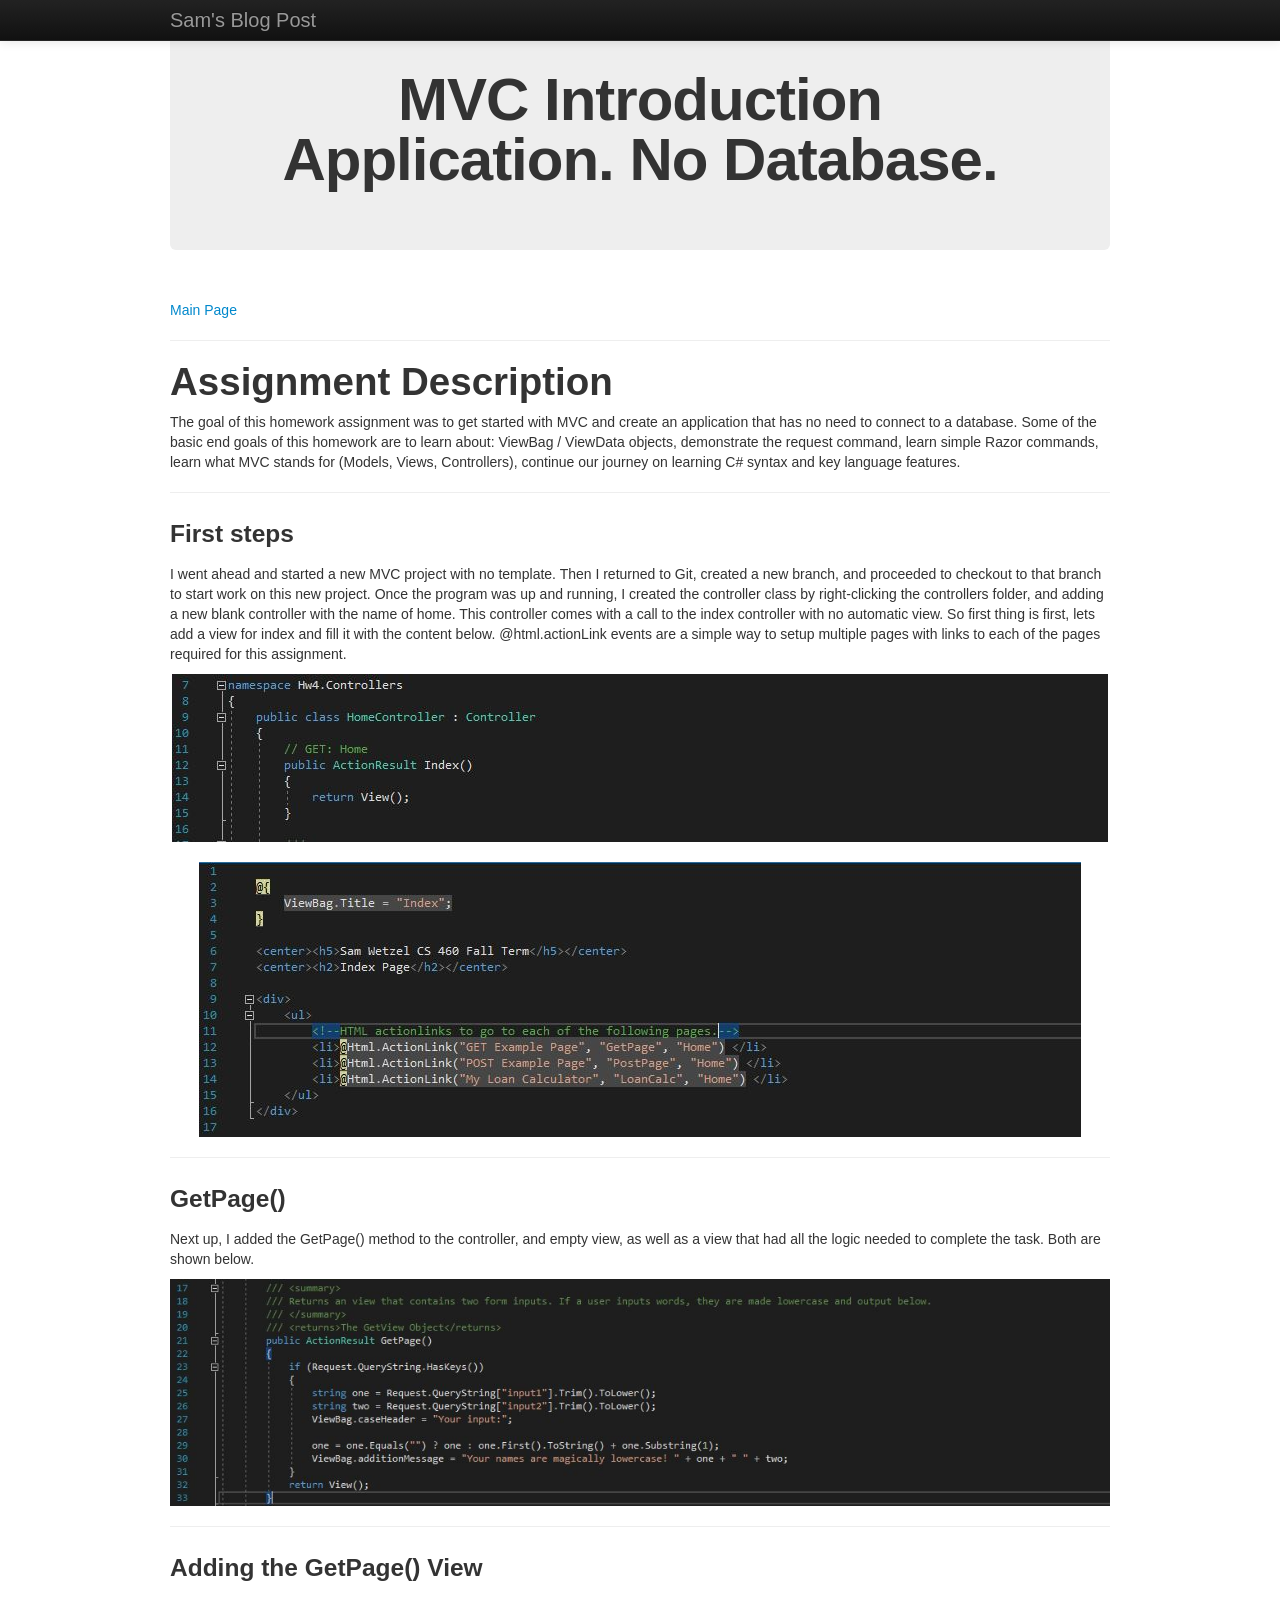
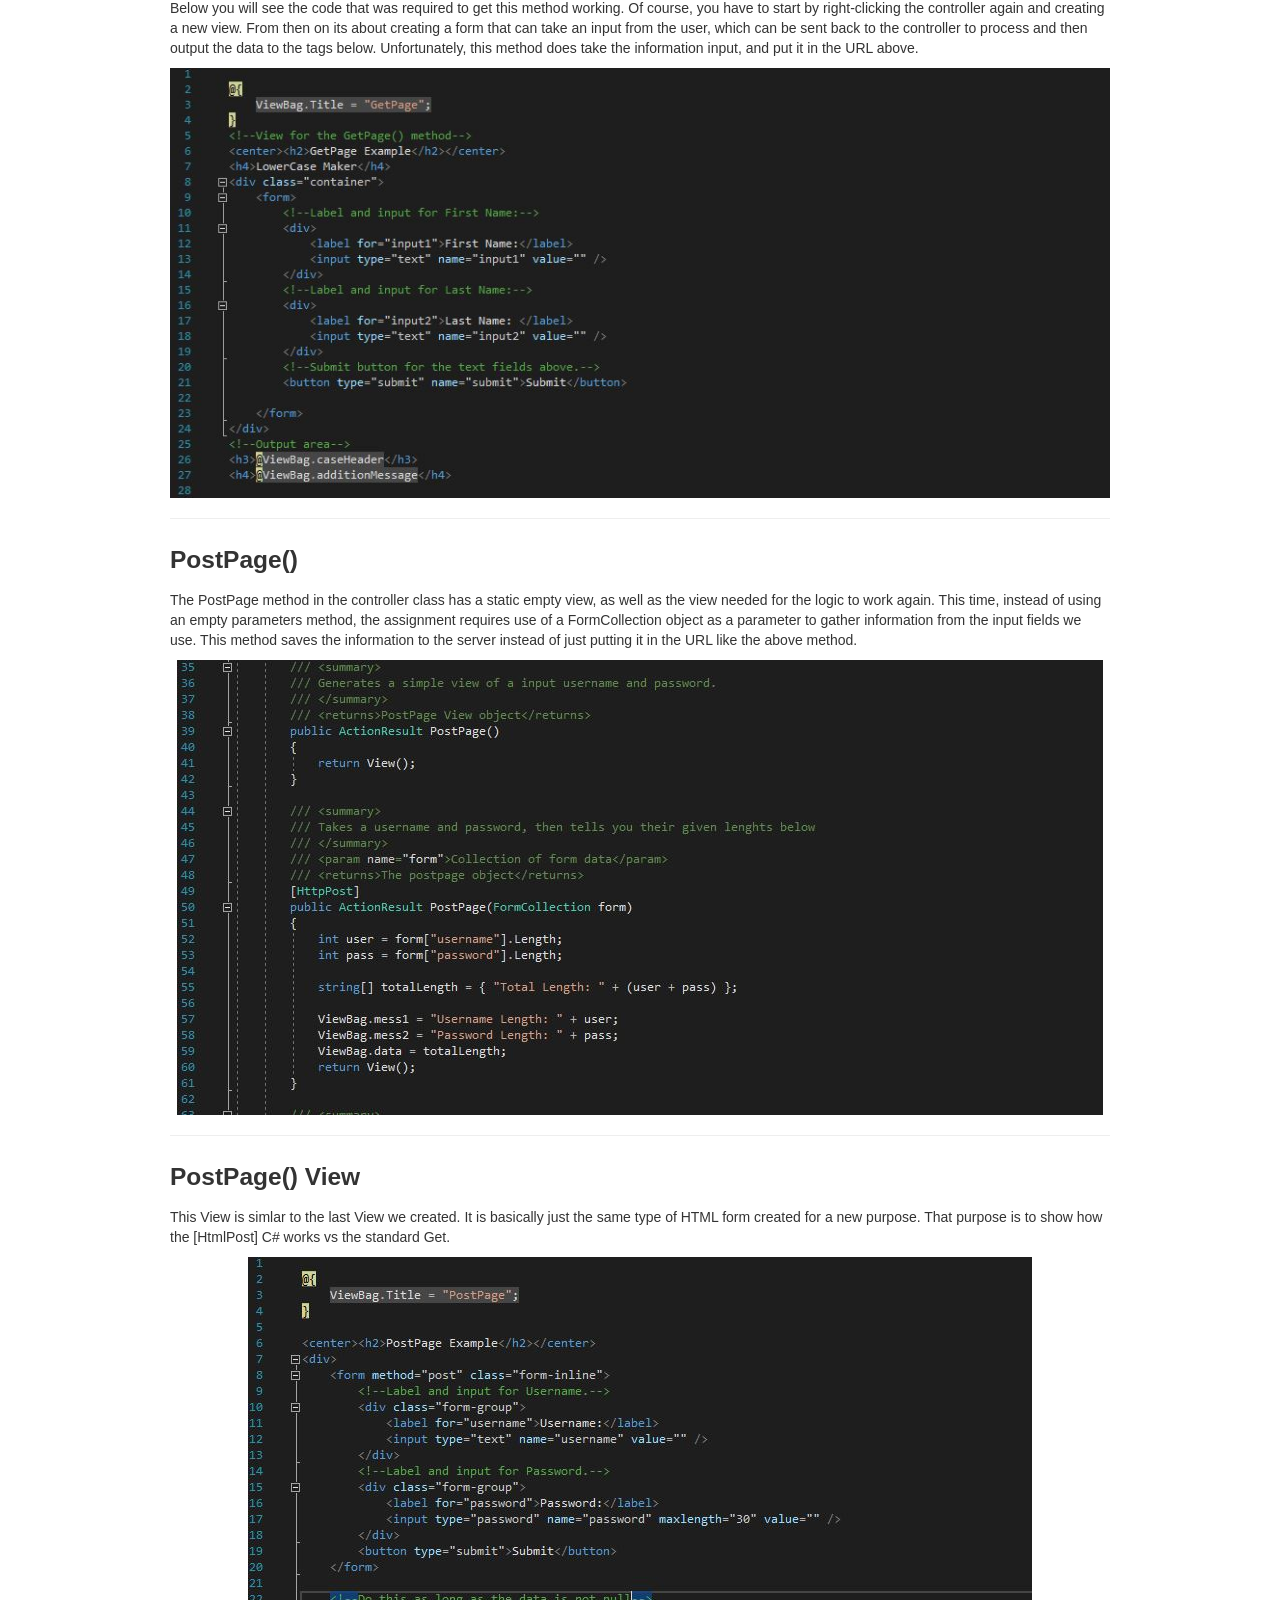
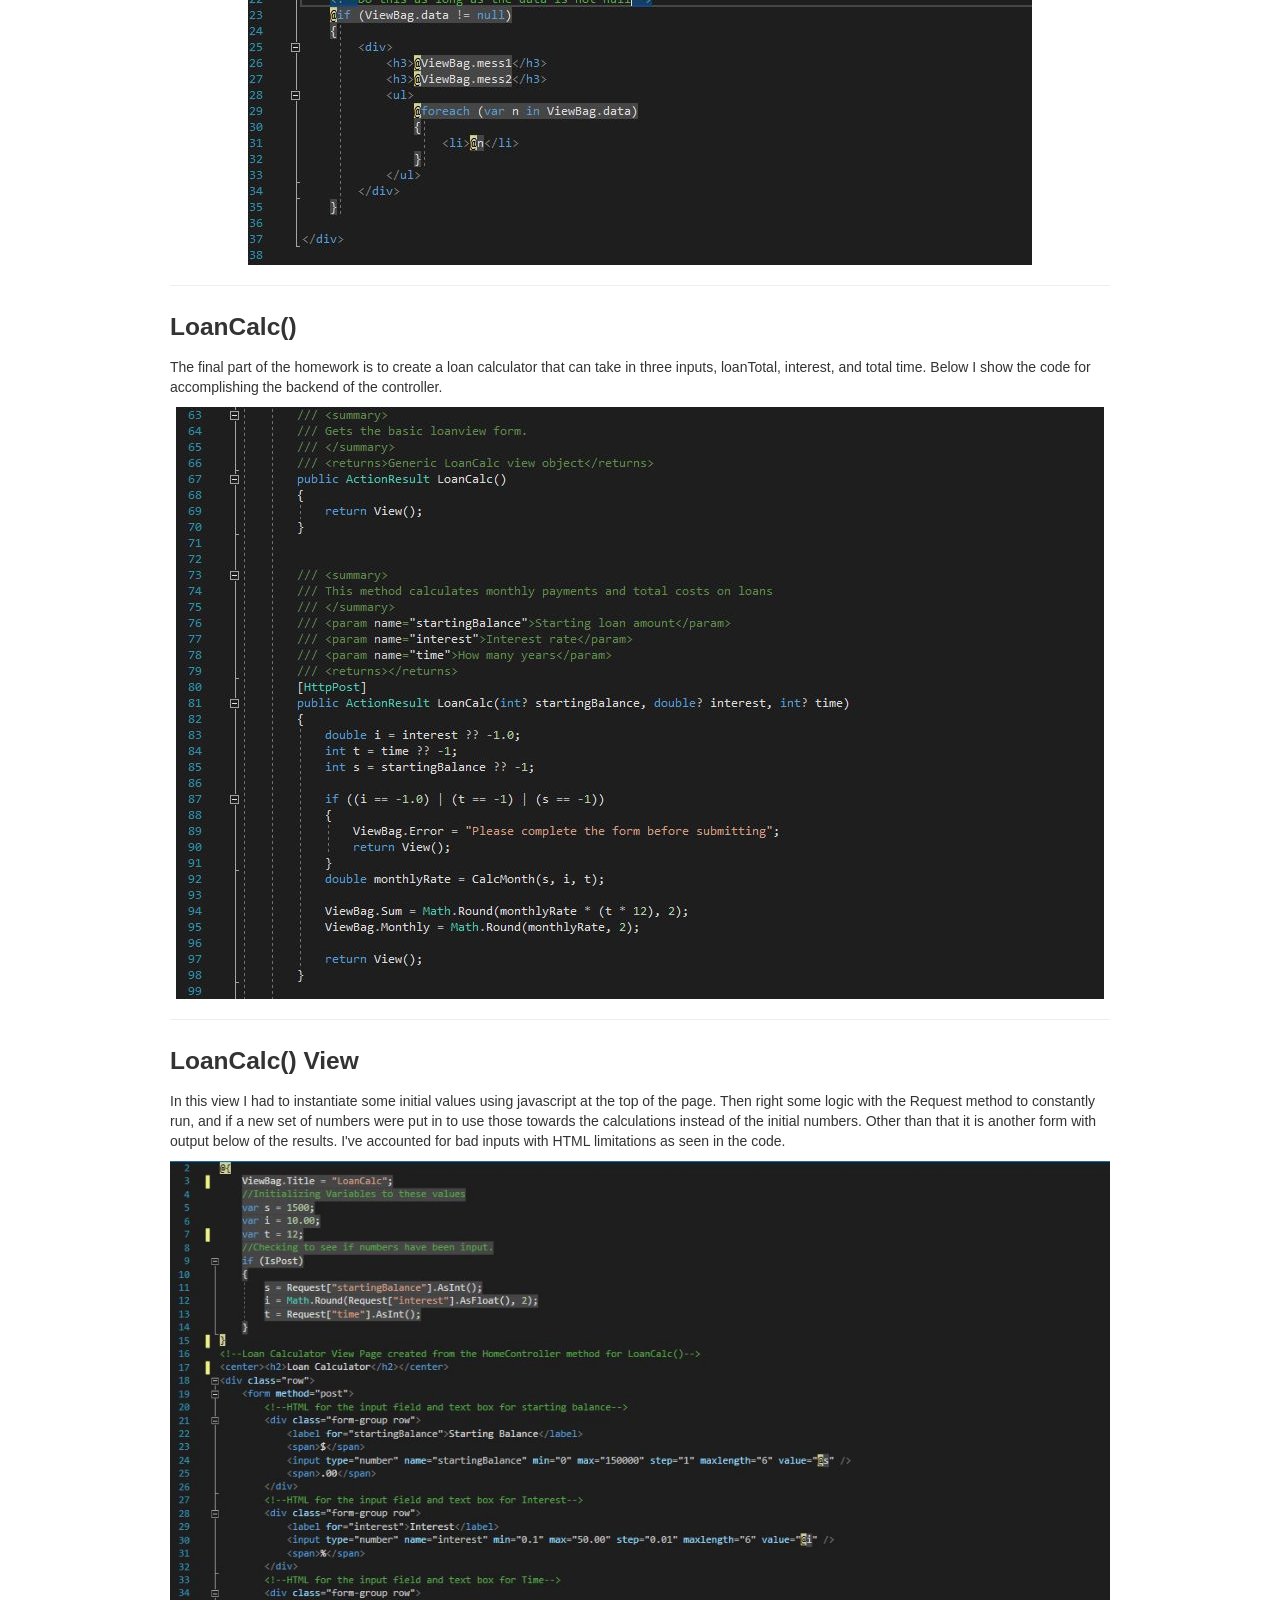
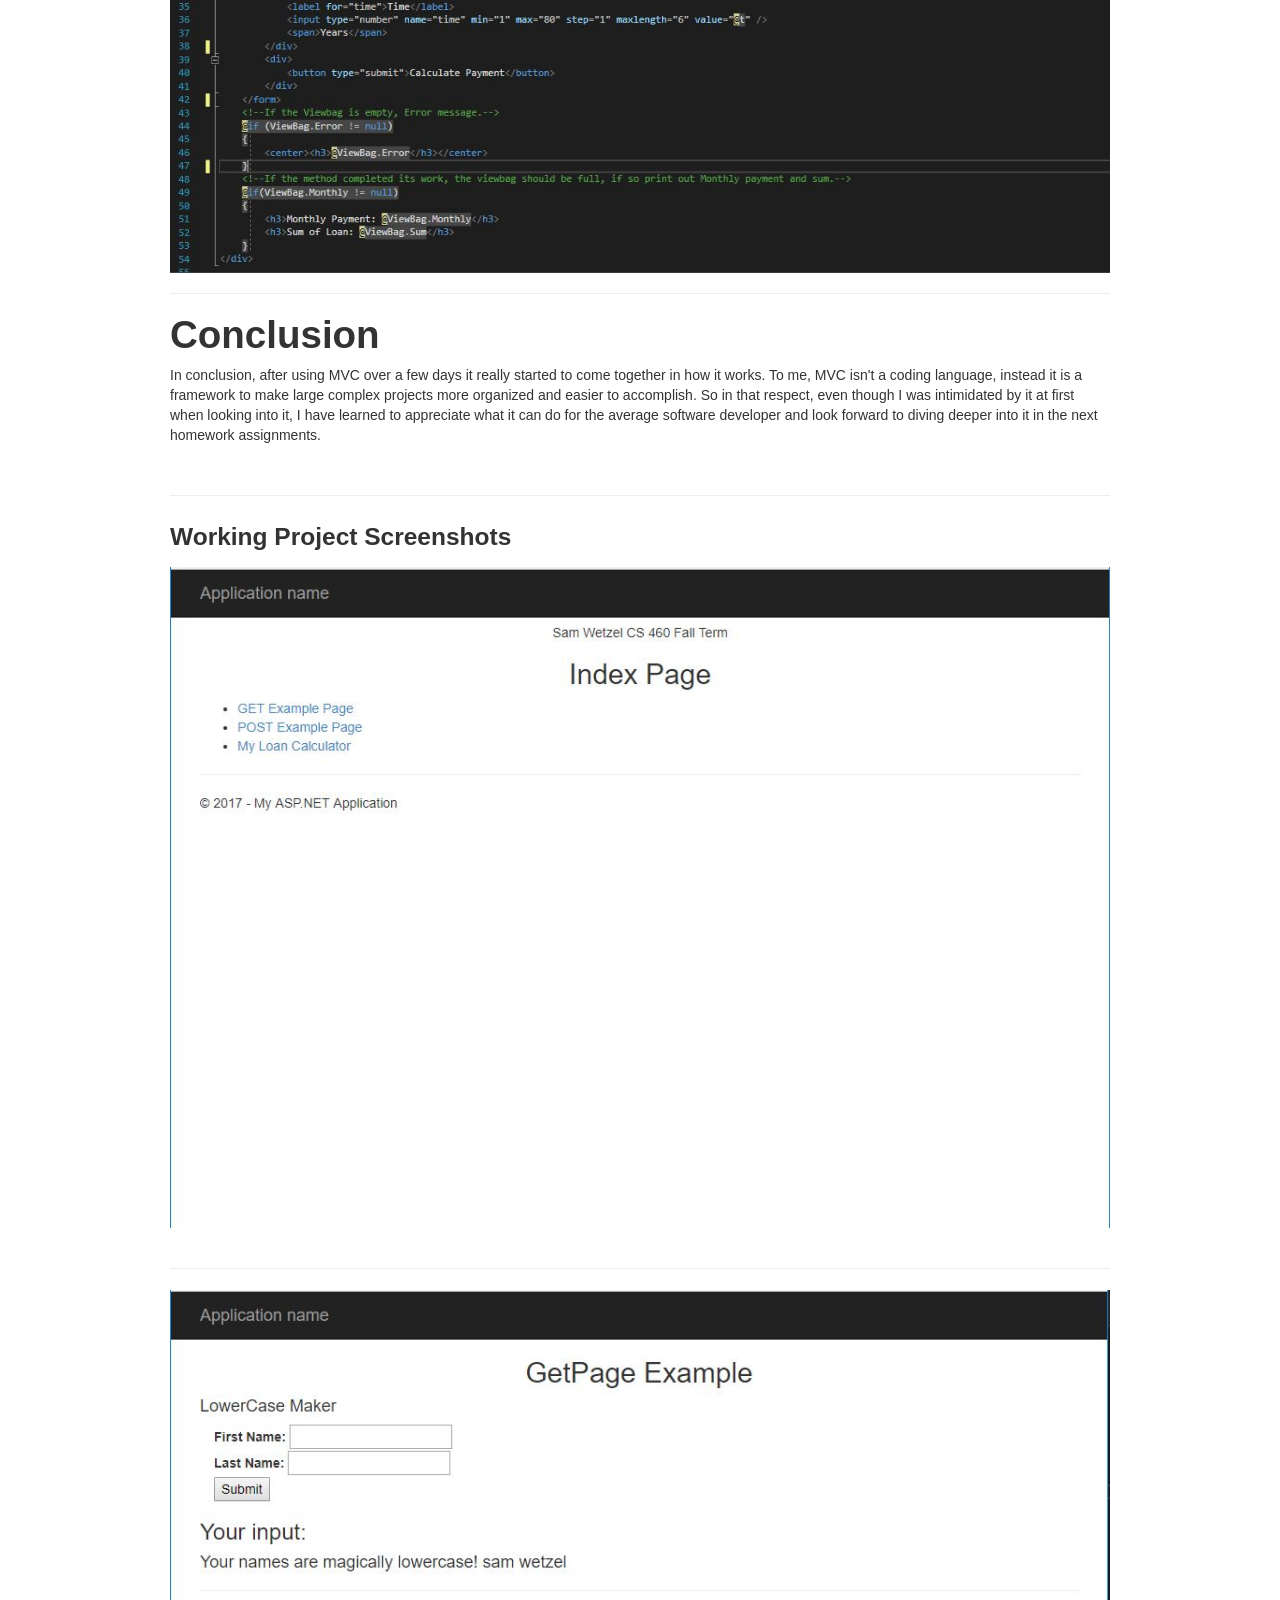
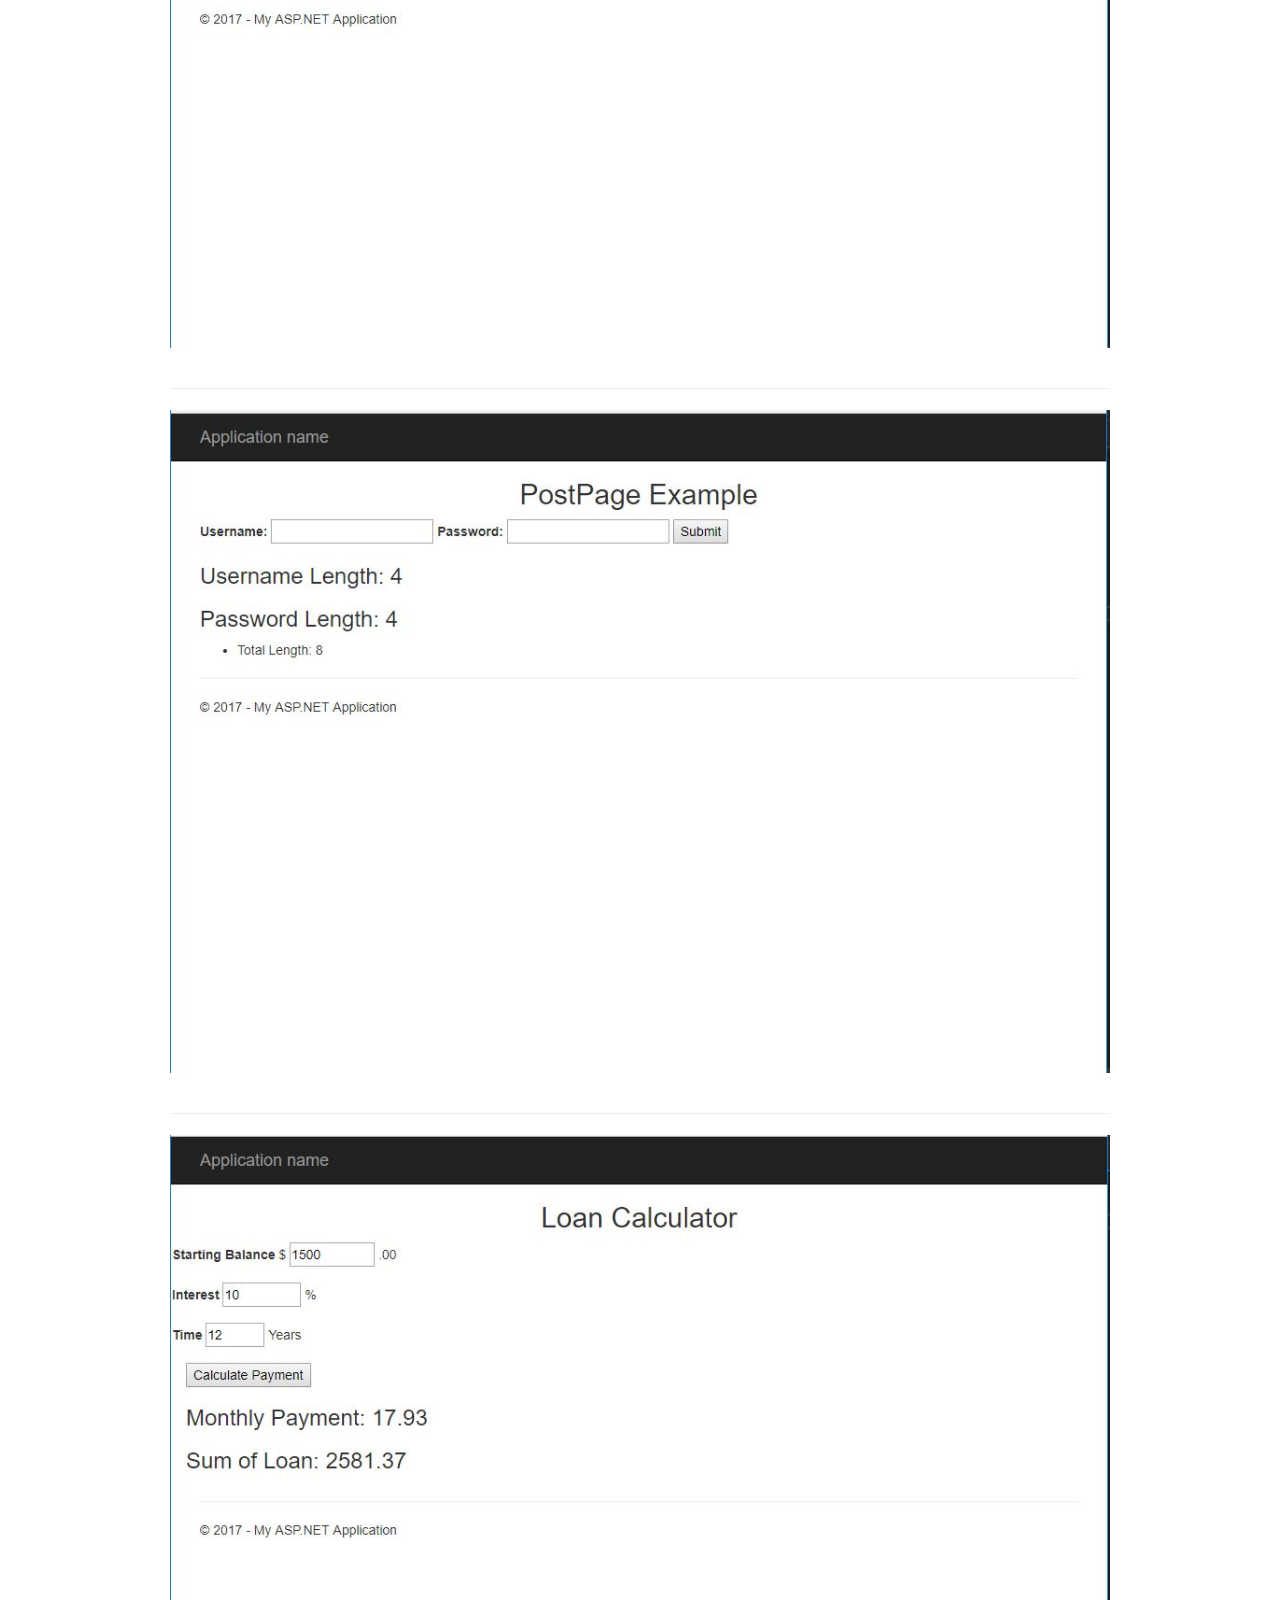
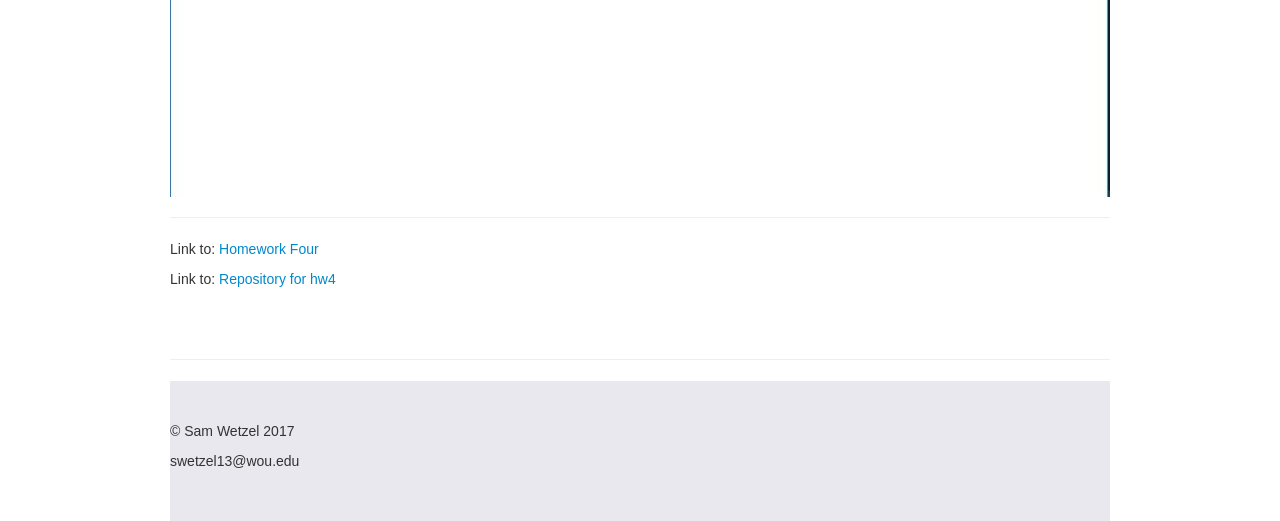
<file: homework4.html>
<!DOCTYPE html>
<html>
<head>
    <meta charset="utf-8">
    	<title>Sam's Homework Four</title>
    <meta name="viewport" content="width=device-width, initial-scale=1.0">
    <meta name="description" content="">
    <meta name="author" content="">
	 <link rel="stylesheet" href="css/bootstrap.css">
	 <link rel="stylesheet" href="css/style.css">

</head>
<body>

 <div class="navbar navbar-inverse navbar-fixed-top">
      <div class="navbar-inner">
        <div class="container">
          <button type="button" class="btn btn-navbar" data-toggle="collapse" data-target=".nav-collapse">
            <span class="icon-bar"></span>
            <span class="icon-bar"></span>
            <span class="icon-bar"></span>
          </button>
          <a class="brand" href="index.html">Sam's Blog Post</a>
          <div class="nav-collapse collapse">
          </div>
        </div>
      </div>
    </div>

    <div class="container">


      <div class="hero-unit">
        <center><h1>MVC Introduction Application. No Database.</h1></center>
      </div>
	    
        <br>
	<p><a href="index.html">Main Page </a>
	<hr>
      
	    <h1>Assignment Description</h1>
     	   <p>The goal of this homework assignment was to get started with MVC and create an application that has no need to connect to a database.
	    Some of the basic end goals of this homework are to learn about: ViewBag / ViewData objects, demonstrate the request command, 
	    learn simple Razor commands, learn what MVC stands for (Models, Views, Controllers), continue our journey on learning C# syntax
	    and key language features.</p> 
      	  
	    <hr>
	    <h3>First steps</h3>
      	    <p>I went ahead and started a new MVC project with no template. Then I returned to Git, created a new branch, and proceeded to checkout
	    to that branch to start work on this new project.  Once the program was up and running, I created the controller class by right-clicking
	    the controllers folder, and adding a new blank controller with the name of home.  This controller comes with a call to the index controller
	    with no automatic view.  So first thing is first, lets add a view for index and fill it with the content below.  @html.actionLink events
	    are a simple way to setup multiple pages with links to each of the pages required for this assignment.</p>
	    <center><img src="images/HW4/image1.JPG"></center>
		<br>
		<center><img src="images/HW4/image2.JPG"></center>
	    
	    <hr>  
	    <h3>GetPage()</h3>
      	    <p>Next up, I added the GetPage() method to the controller, and empty view, as well as a view that had all the logic needed to complete
	    the task. Both are shown below.</p>
	    <center><img src="images/HW4/getPageController.JPG"></center>
	    
	    <hr>
	    <h3>Adding the GetPage() View</h1>
      	    <p>Below you will see the code that was required to get this method working. Of course, you have to start by right-clicking the controller again
	    and creating a new view.  From then on its about creating a form that can take an input from the user, which can be sent back to the controller
	    to process and then output the data to the tags below. Unfortunately, this method does take the information input, and put it in the URL above.</p>
	    <center><img src="images/HW4/getPageView.JPG"></center>
      
	    <hr>
	    <h3>PostPage()</h3>
      	    <p>The PostPage method in the controller class has a static empty view, as well as the view needed for the logic to work again.
	    This time, instead of using an empty parameters method, the assignment requires use of a FormCollection object as a parameter
	    to gather information from the input fields we use. This method saves the information to the server instead of just putting it
	    in the URL like the above method.</p>
	    <center><img src="images/HW4/postPageController.JPG"></center>
      
	    <hr>
	    <h3>PostPage() View</h3>
      	    <p>This View is simlar to the last View we created. It is basically just the same type of HTML form created for a new purpose. 
	    That purpose is to show how the [HtmlPost] C# works vs the standard Get.</p>
	    <center><img src="images/HW4/postPageView.JPG"></center>
	    
	    <hr>
	    <h3>LoanCalc()</h3>
     	    <p>The final part of the homework is to create a loan calculator that can take in three inputs, loanTotal, interest, and total time.
	    Below I show the code for accomplishing the backend of the controller.</p>
	    <center><img src="images/HW4/loanCalcController.JPG"></center>
	    
	    <hr>
	    <h3>LoanCalc() View</h3>
      	    <p>In this view I had to instantiate some initial values using javascript at the top of the page. Then right some logic with the Request
	    method to constantly run, and if a new set of numbers were put in to use those towards the calculations instead of the initial numbers.
	    Other than that it is another form with output below of the results.  I've accounted for bad inputs with HTML limitations as seen in the code.</p>
	    <center><img src="images/HW4/loanCalcView.JPG"></center>
	    
	    <hr>
	    <h1>Conclusion </h1>
	    <p>In conclusion, after using MVC over a few days it really started to come together in how it works. To me, MVC isn't a coding language,
	    instead it is a framework to make large complex projects more organized and easier to accomplish. So in that respect, even though I was intimidated
	    by it at first when looking into it, I have learned to appreciate what it can do for the average software developer and look forward to 
	    diving deeper into it in the next homework assignments.</p>
		<br>
		<hr>
		<h3>Working Project Screenshots</h3>
		<center><img src="images/HW4/indexPage.JPG"></center>
		<br><hr>
		<center><img src="images/HW4/getPage.JPG"></center>
		<br><hr>
		<center><img src="images/HW4/postPage.JPG"></center>
		<br><hr>
		<center><img src="images/HW4/loanCalcPage.JPG"></center>
		<hr>
		
	    <p>Link to: <a href="http://www.wou.edu/~morses/classes/cs46x/assignments/HW4.html">Homework Four </a></p>
		<p>Link to: <a href="https://github.com/samwow13/CS460/tree/master/HW4/Hw4">Repository for hw4 </a></p>
		
	   <br><br>


	  
      <hr>

      <div class="greyBack">
      <br>
      <br>

      <footer>
        <p>&copy; Sam Wetzel 2017</p>
        <p> swetzel13@wou.edu</p>
      </footer>
      <br>
      <br>

      </div>
    </div> 


</body>
</html>
</file>
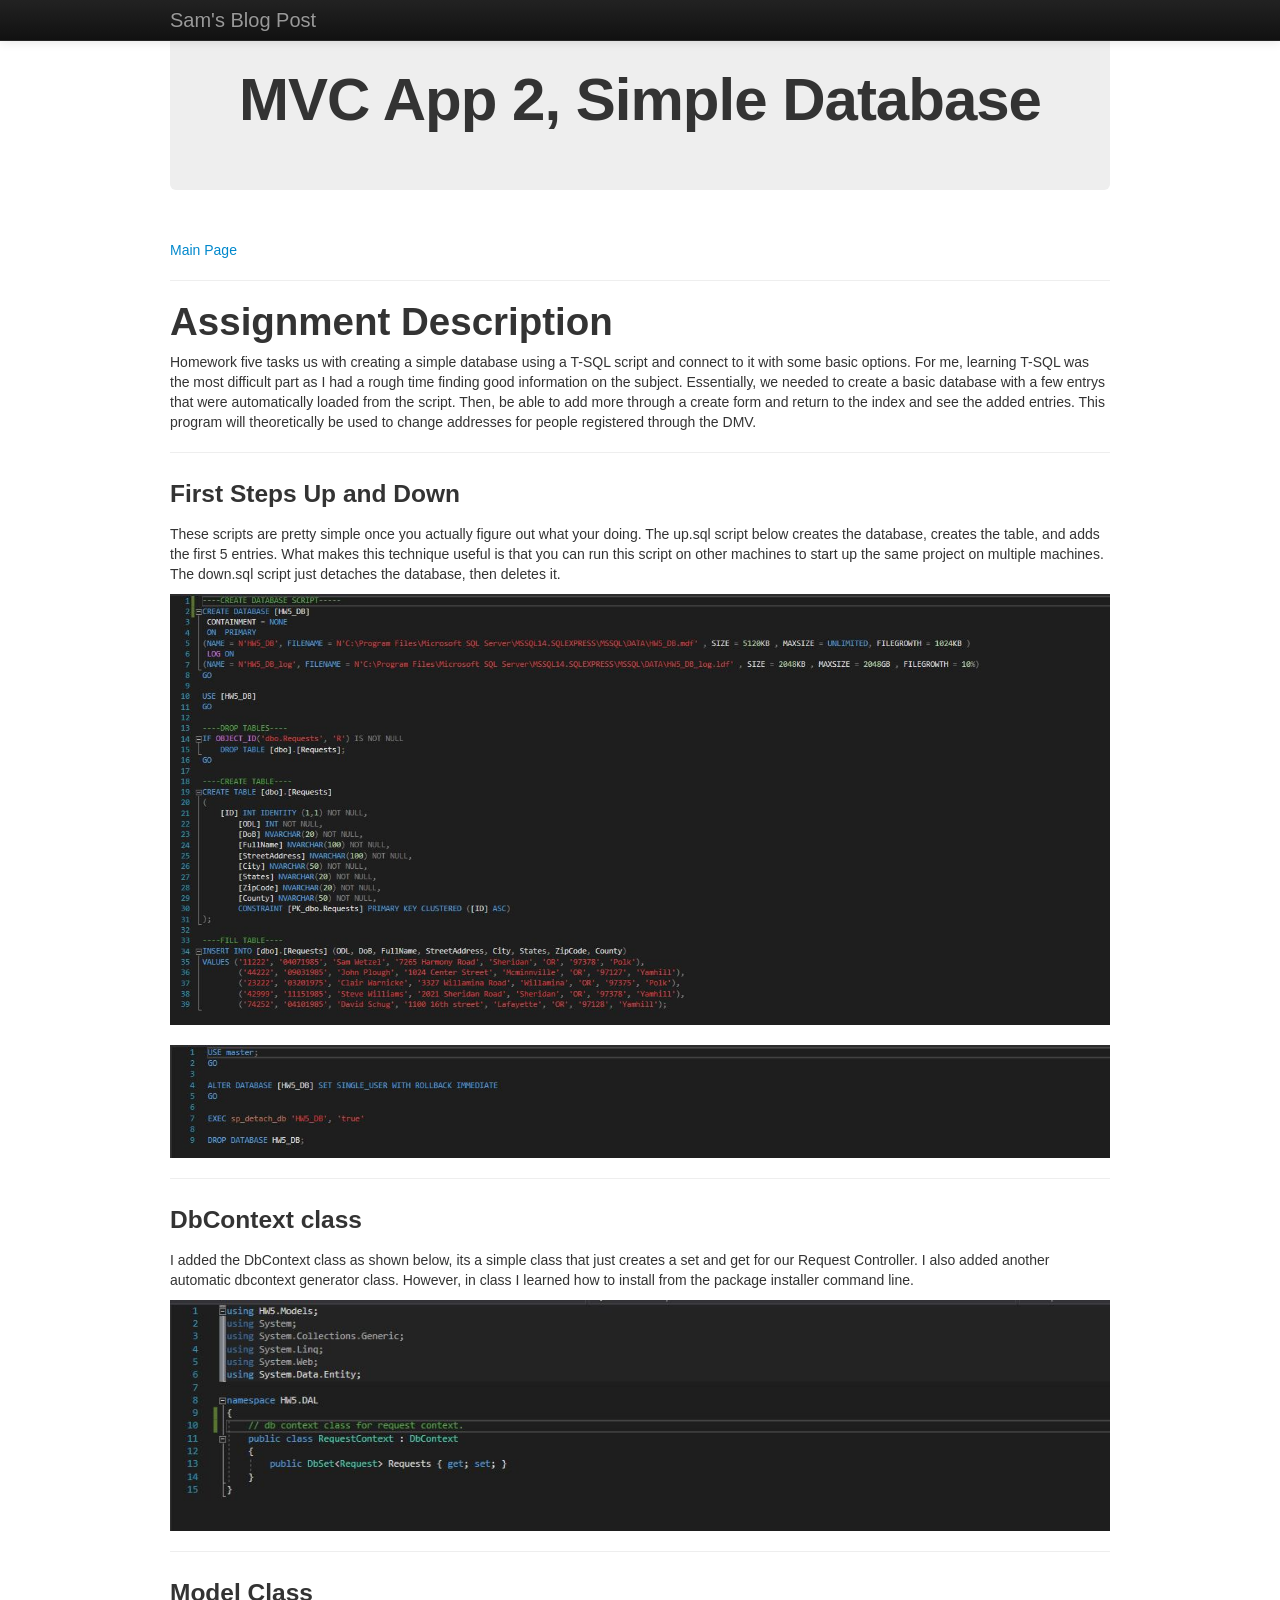
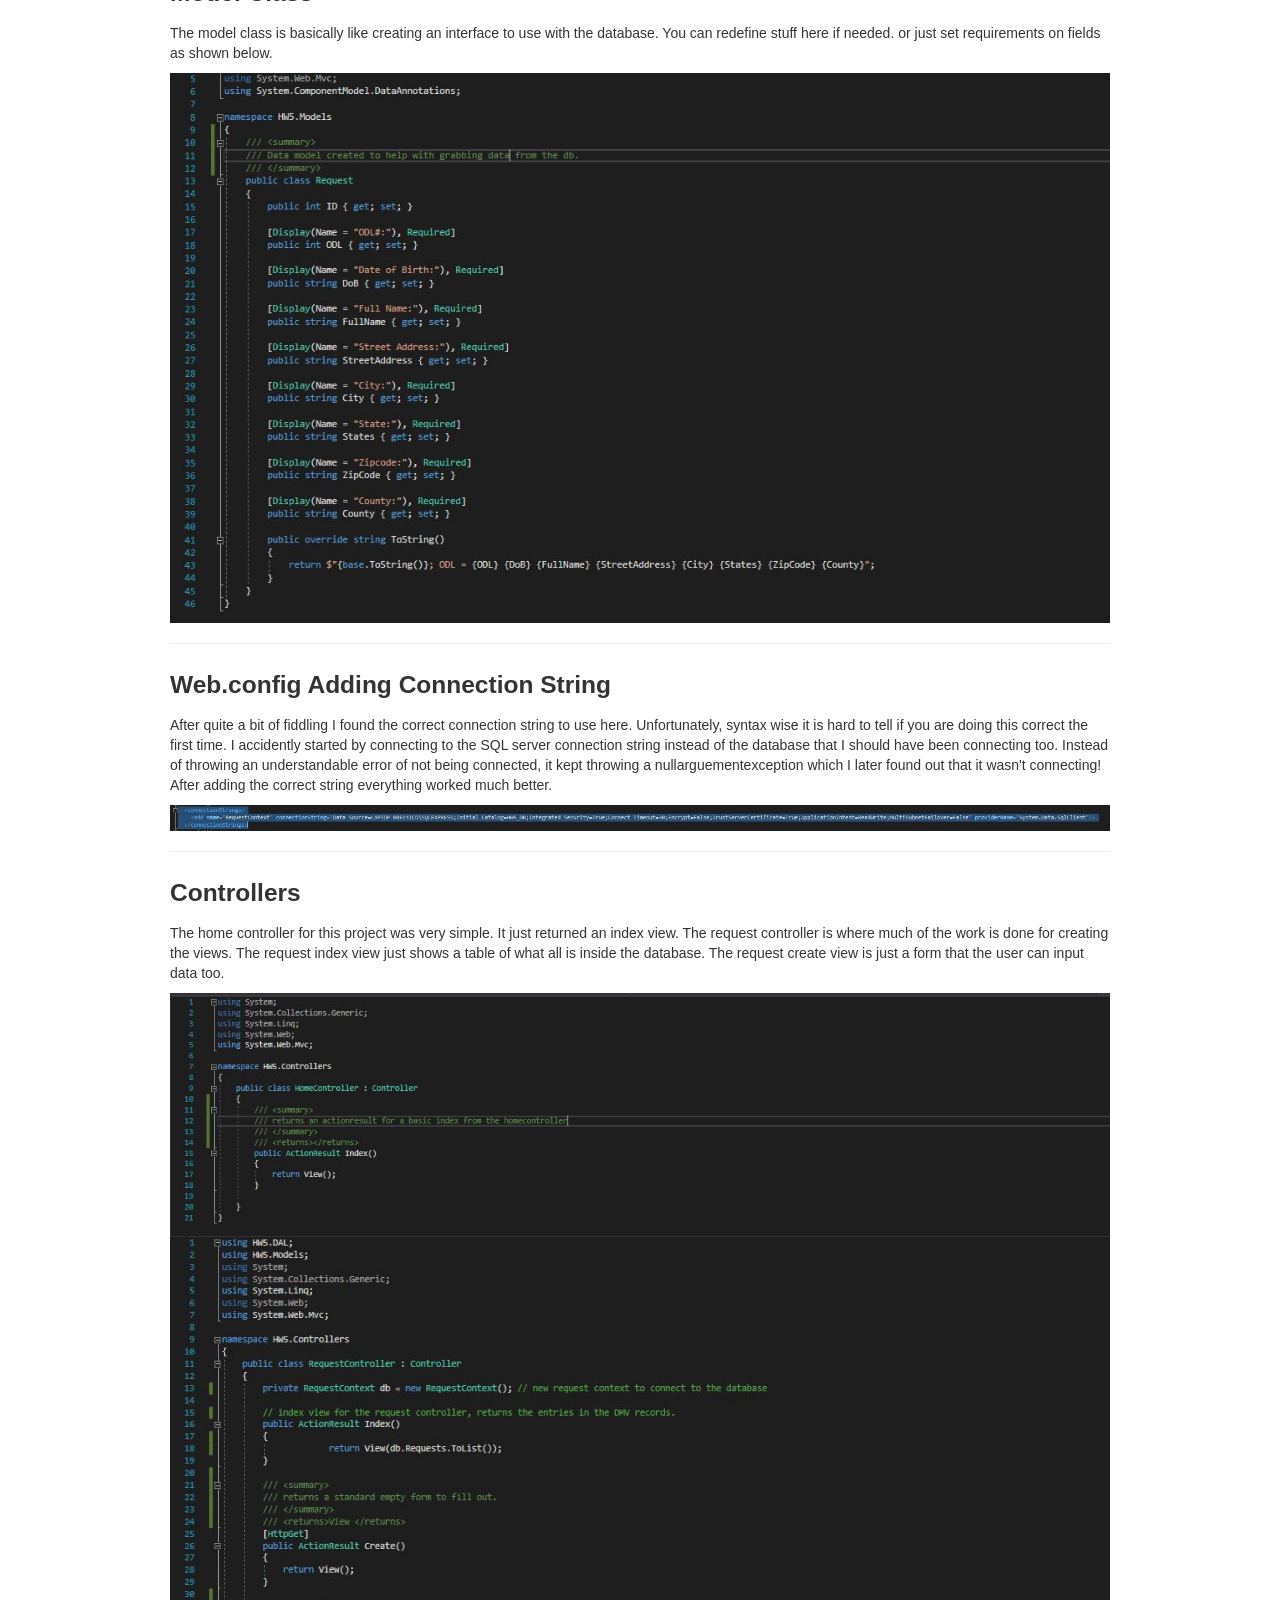
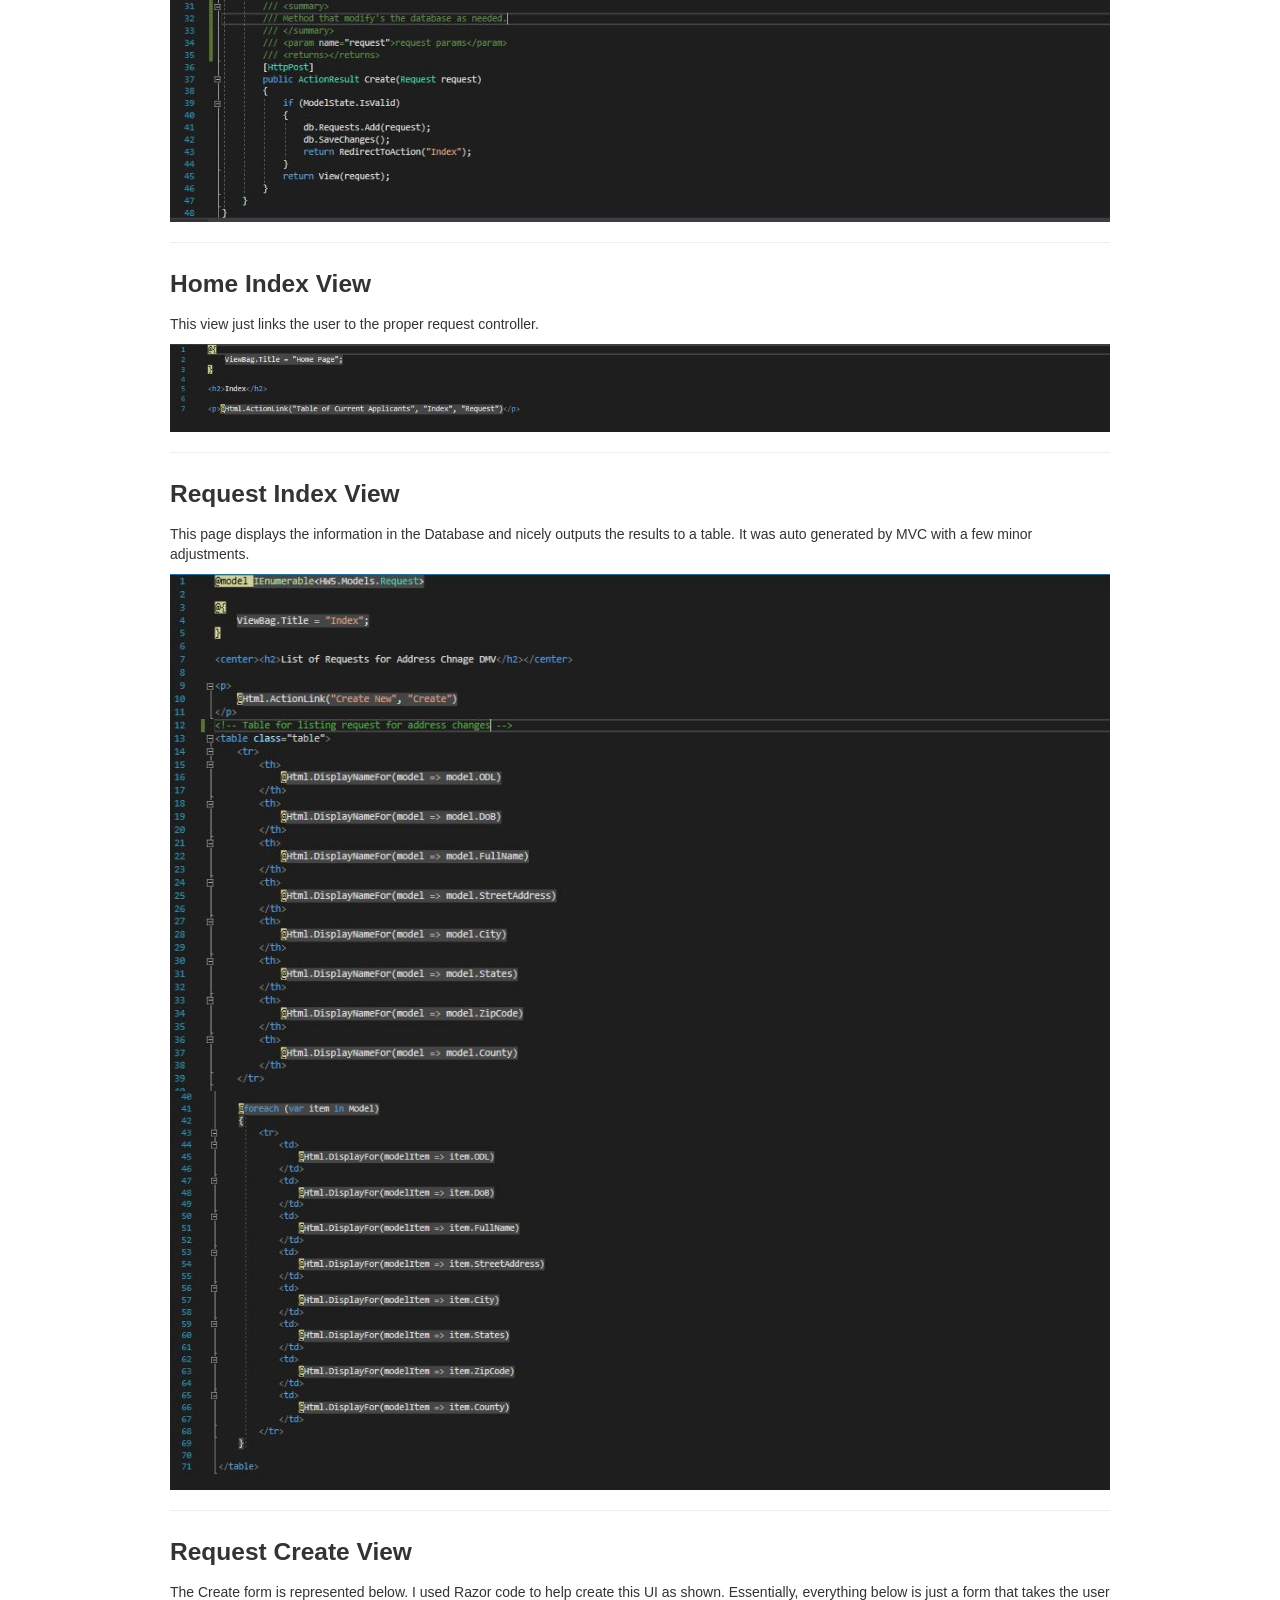
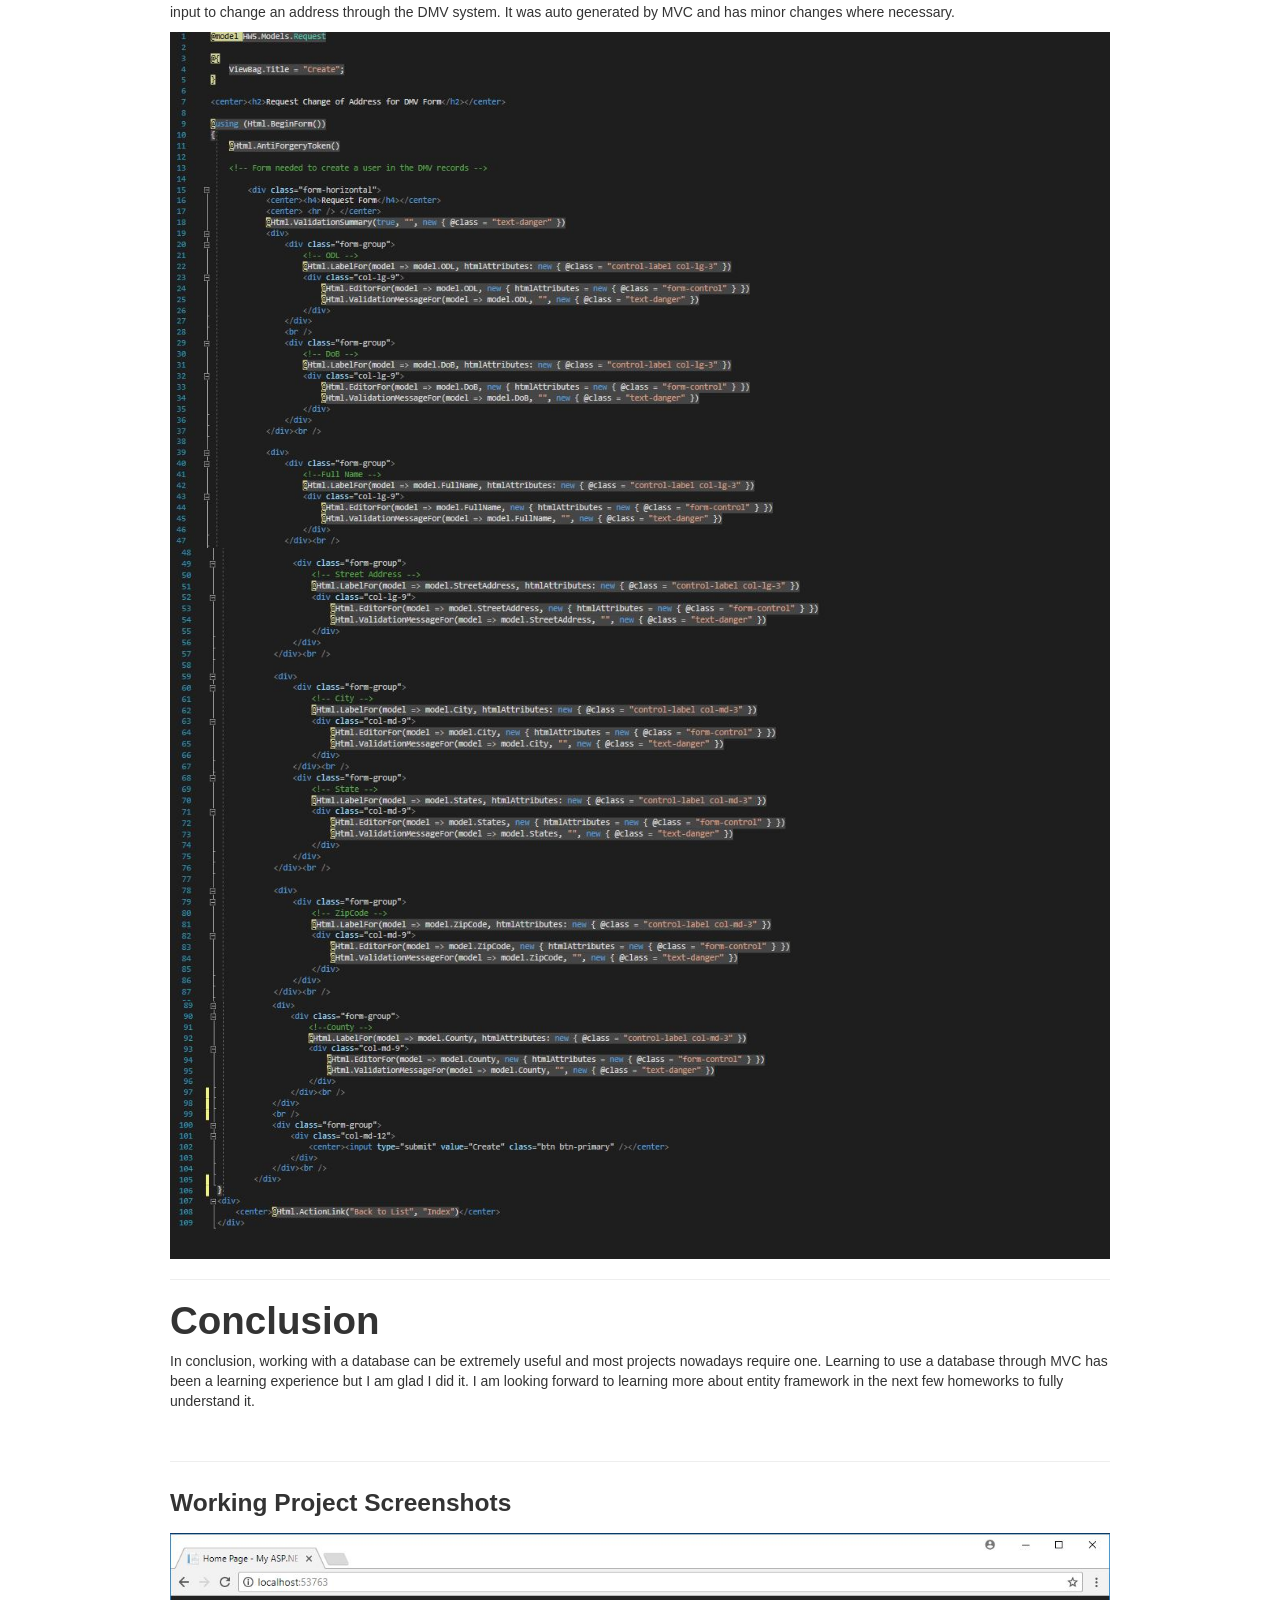
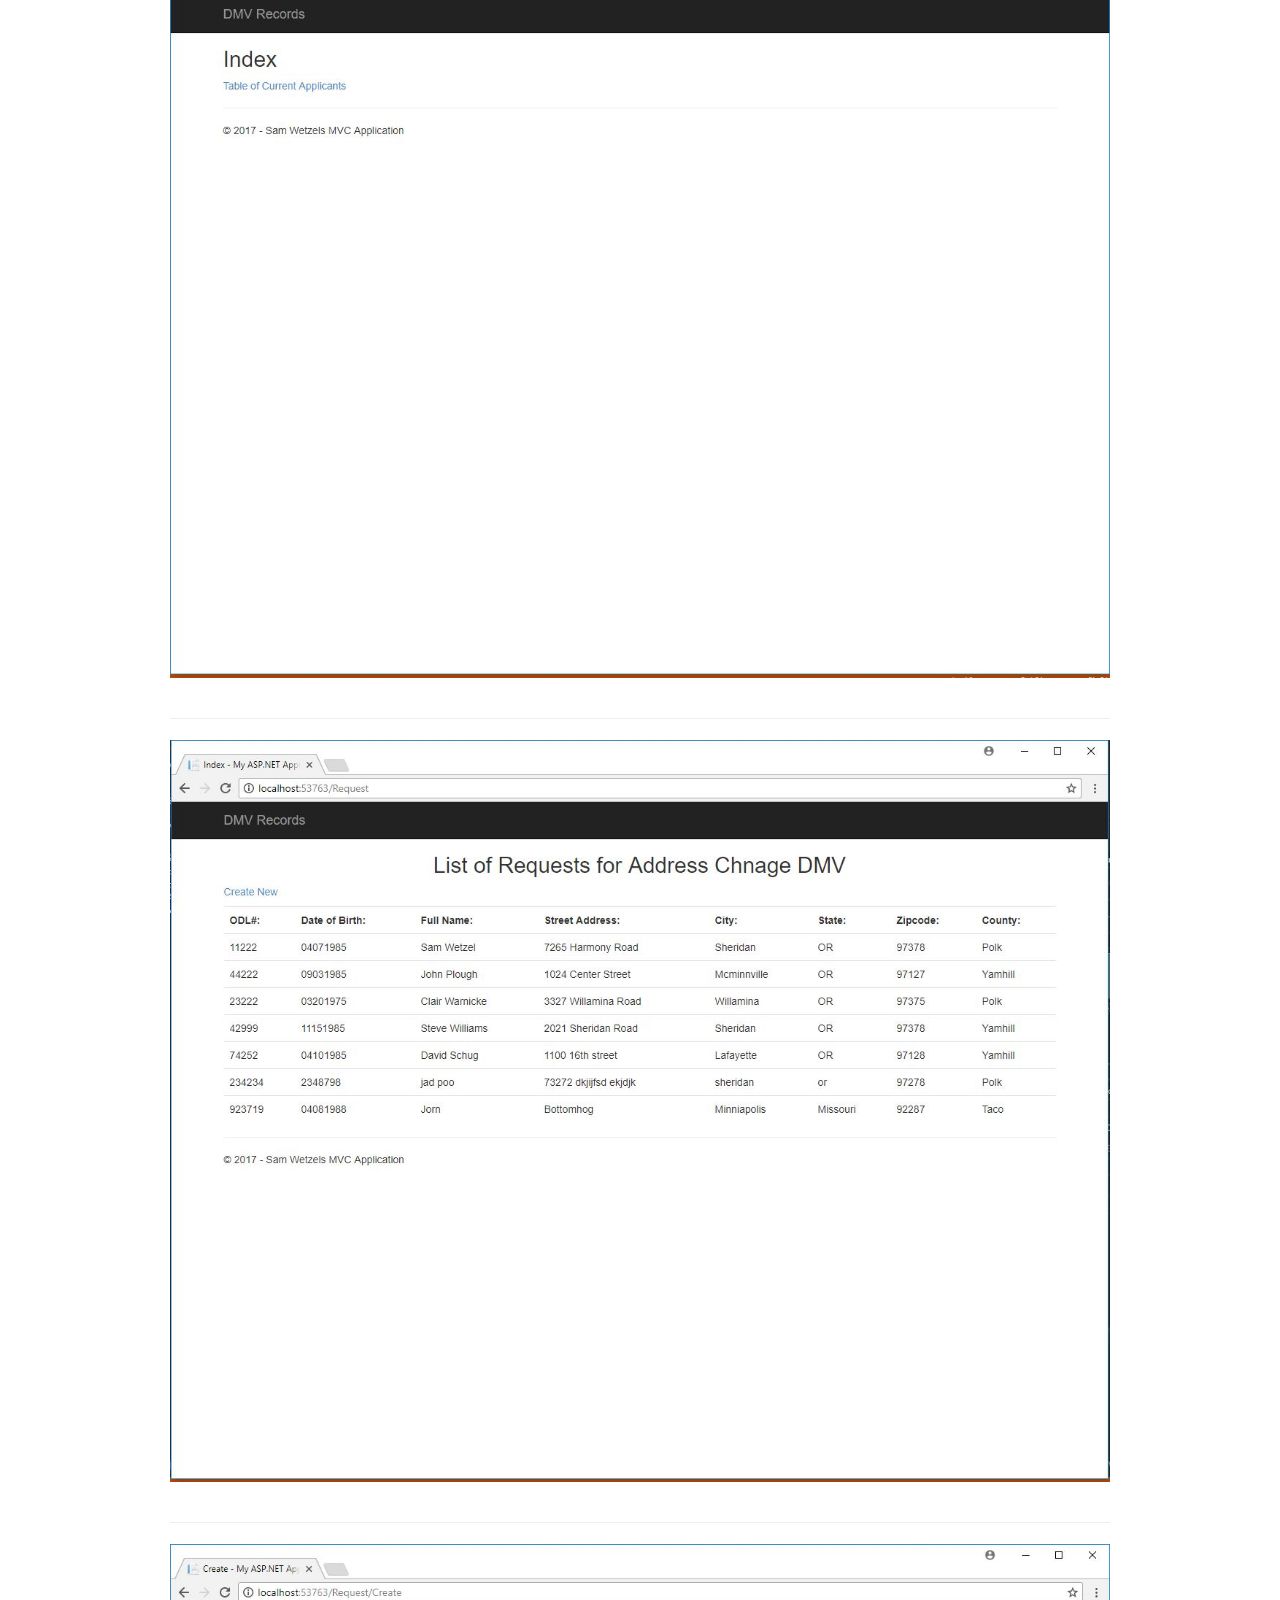
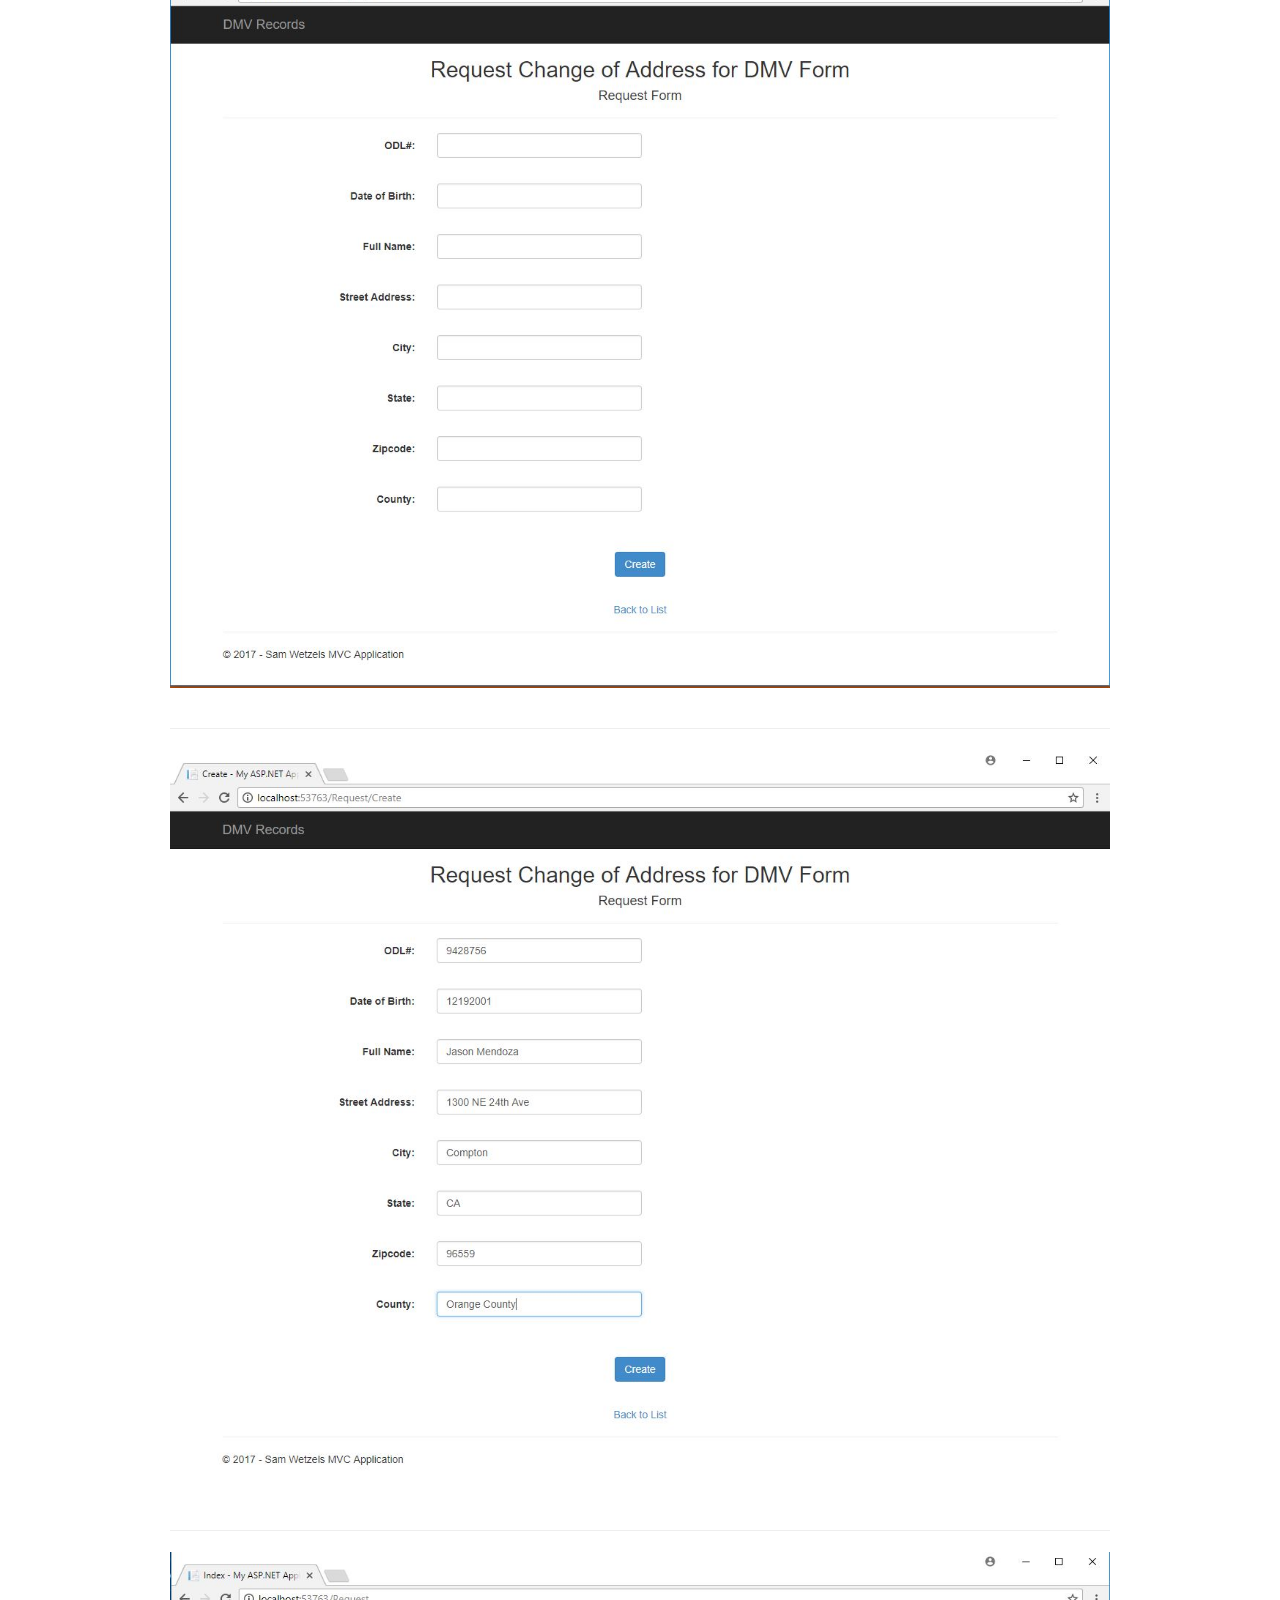
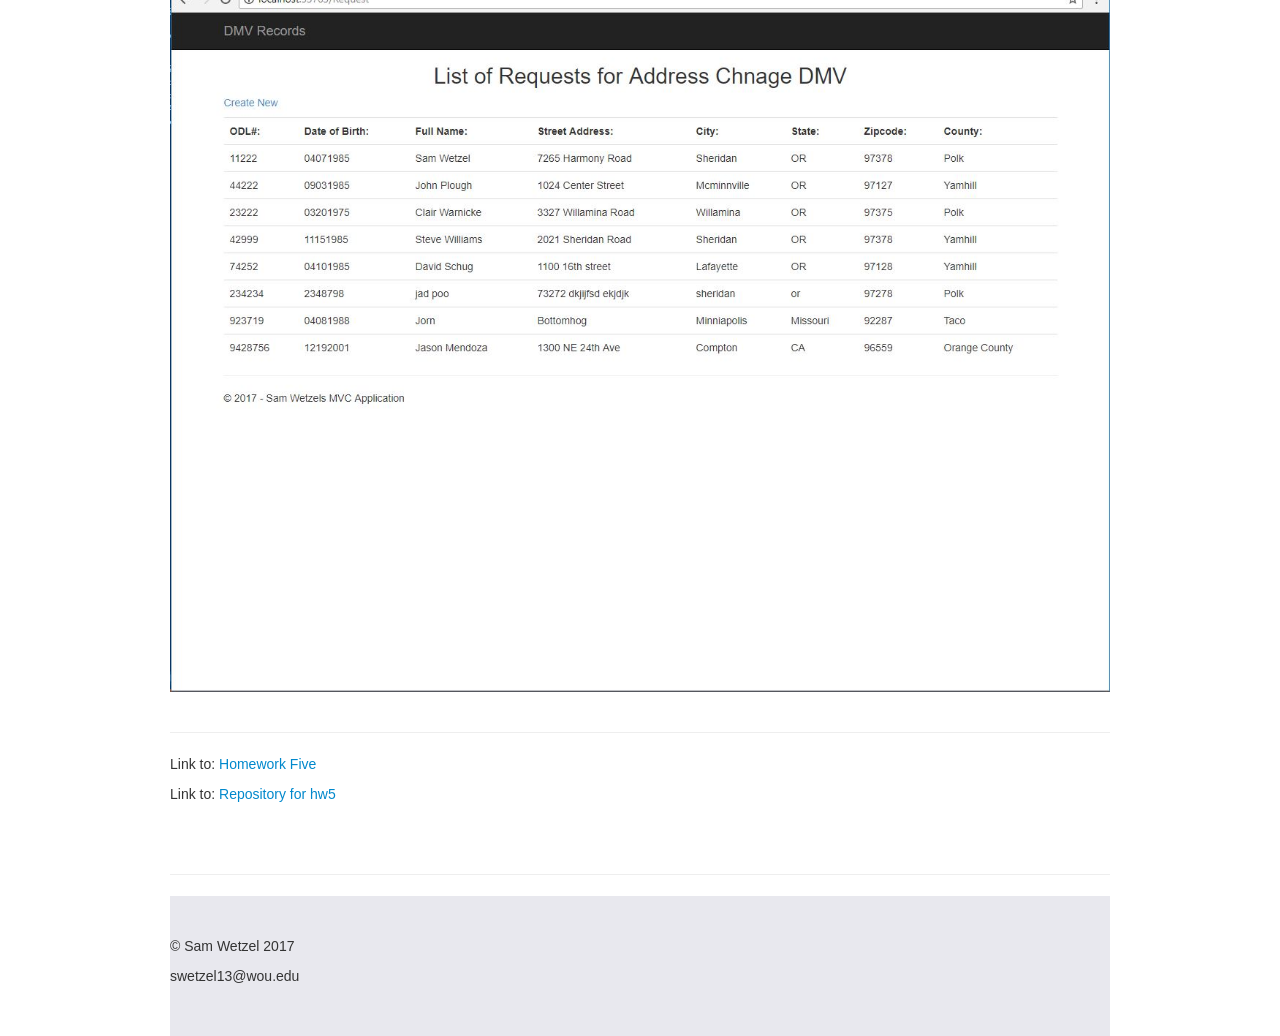
<file: homework5.html>
<!DOCTYPE html>
<html>
<head>
    <meta charset="utf-8">
    	<title>Sam's Homework Five</title>
    <meta name="viewport" content="width=device-width, initial-scale=1.0">
    <meta name="description" content="">
    <meta name="author" content="">
	 <link rel="stylesheet" href="css/bootstrap.css">
	 <link rel="stylesheet" href="css/style.css">

</head>
<body>

 <div class="navbar navbar-inverse navbar-fixed-top">
      <div class="navbar-inner">
        <div class="container">
          <button type="button" class="btn btn-navbar" data-toggle="collapse" data-target=".nav-collapse">
            <span class="icon-bar"></span>
            <span class="icon-bar"></span>
            <span class="icon-bar"></span>
          </button>
          <a class="brand" href="index.html">Sam's Blog Post</a>
          <div class="nav-collapse collapse">
          </div>
        </div>
      </div>
    </div>

    <div class="container">


      <div class="hero-unit">
        <center><h1>MVC App 2, Simple Database</h1></center>
      </div>
        <br>
	<p><a href="index.html">Main Page </a>
	<hr>
      
	    <h1>Assignment Description</h1>
     	   <p>Homework five tasks us with creating a simple database using a T-SQL script and connect to it with some basic options. 
			For me, learning T-SQL was the most difficult part as I had a rough time finding good information on the subject.
			Essentially, we needed to create a basic database with a few entrys that were automatically loaded from the script. Then,
			be able to add more through a create form and return to the index and see the added entries. This program will theoretically
			be used to change addresses for people registered through the DMV.</p> 
      	  
	    <hr>
	    <h3>First Steps Up and Down</h3>
      	    <p>These scripts are pretty simple once you actually figure out what your doing. The up.sql script below creates the database, creates the table,
			and adds the first 5 entries. What makes this technique useful is that you can run this script on other machines to start up
			the same project on multiple machines.  The down.sql script just detaches the database, then deletes it.
			</p>
	    <center><img src="images/HW5/up.JPG"></center>
		<br>
		<center><img src="images/HW5/down.JPG"></center>
	    
	    <hr>  
	    <h3>DbContext class</h3>
      	    <p>I added the DbContext class as shown below, its a simple class that just creates a set and get for our Request
				Controller. I also added another automatic dbcontext generator class. However, in class I learned how to
	    			install from the package installer command line.</p>
	    <center><img src="images/HW5/DbContext.JPG"></center>
	    
	    <hr>
	    <h3>Model Class</h1>
      	    <p>The model class is basically like creating an interface to use with the database. You can redefine stuff here if needed.
			or just set requirements on fields as shown below.</p>
	    <center><img src="images/HW5/ModelsRequest.JPG"></center>
      
	    <hr>
	    <h3>Web.config Adding Connection String</h3>
      	    <p>After quite a bit of fiddling I found the correct connection string to use here. Unfortunately, syntax wise it is hard to tell if you 
			are doing this correct the first time. I accidently started by connecting to the SQL server connection string instead of the database that
			I should have been connecting too.  Instead of throwing an understandable error of not being connected, it kept throwing a nullarguementexception
			which I later found out that it wasn't connecting! After adding the correct string everything worked much better.</p>
	    <center><img src="images/HW5/ConnectionString.JPG"></center>
      
	    <hr>
	    <h3>Controllers</h3>
      	    <p>The home controller for this project was very simple. It just returned an index view. The request controller is 
			where much of the work is done for creating the views.  The request index view just shows a table of what all is inside
			the database. The request create view is just a form that the user can input data too.</p>
	    <center><img src="images/HW5/HomeController.JPG"></center>
		<center><img src="images/HW5/RequestController.JPG"></center>
	    
	    <hr>
	    <h3>Home Index View</h3>
     	    <p>This view just links the user to the proper request controller.</p>
	    <center><img src="images/HW5/Home_index_view.JPG"></center>
	    
	    <hr>
	    <h3>Request Index View</h3>
      	    <p>This page displays the information in the Database and nicely outputs the results to a table. It was auto generated by
	    MVC with a few minor adjustments.</p>
	    <center><img src="images/HW5/Request_index_view_part1.JPG"></center>
		<center><img src="images/HW5/Request_index_view_part2.JPG"></center>
	    
		<hr>
	    <h3>Request Create View</h3>
      	    <p>The Create form is represented below. I used Razor code to help create this UI as shown.  Essentially, everything below
			is just a form that takes the user input to change an address through the DMV system. It was auto generated by MVC
	    		and has minor changes where necessary.</p>
	    <center><img src="images/HW5/Request_create_view_part1.JPG"></center>
		<center><img src="images/HW5/Request_create_view_part2.JPG"></center>
		<center><img src="images/HW5/Request_create_view_part3.JPG"></center>
		
		
	    <hr>
	    <h1>Conclusion </h1>
	    <p>In conclusion, working with a database can be extremely useful and most projects nowadays require one. Learning to use a database
		through MVC has been a learning experience but I am glad I did it. I am looking forward to learning more about entity framework in the 
		next few homeworks to fully understand it.</p>
		<br>
		<hr>
		<h3>Working Project Screenshots</h3>
		<center><img src="images/HW5/inAction/Home_Index_1.JPG"></center>
		<br><hr>
		<center><img src="images/HW5/inAction/Request_index_2.JPG"></center>
		<br><hr>
		<center><img src="images/HW5/inAction/Request_create_3.JPG"></center>
		<br><hr>
		<center><img src="images/HW5/inAction/Request_create_4.JPG"></center>
		<br><hr>
		<center><img src="images/HW5/inAction/Request_create_5.JPG"></center>
		<br><hr>
		
	    <p>Link to: <a href="http://www.wou.edu/~morses/classes/cs46x/assignments/HW5.html">Homework Five </a></p>
		<p>Link to: <a href="https://github.com/samwow13/CS460/tree/master/HW5/HW5">Repository for hw5 </a></p>
		
	   <br><br>



	  
      <hr>

      <div class="greyBack">
      <br>
      <br>

      <footer>
        <p>&copy; Sam Wetzel 2017</p>
        <p> swetzel13@wou.edu</p>
      </footer>
      <br>
      <br>

      </div>
    </div> 


</body>
</html>
</file>
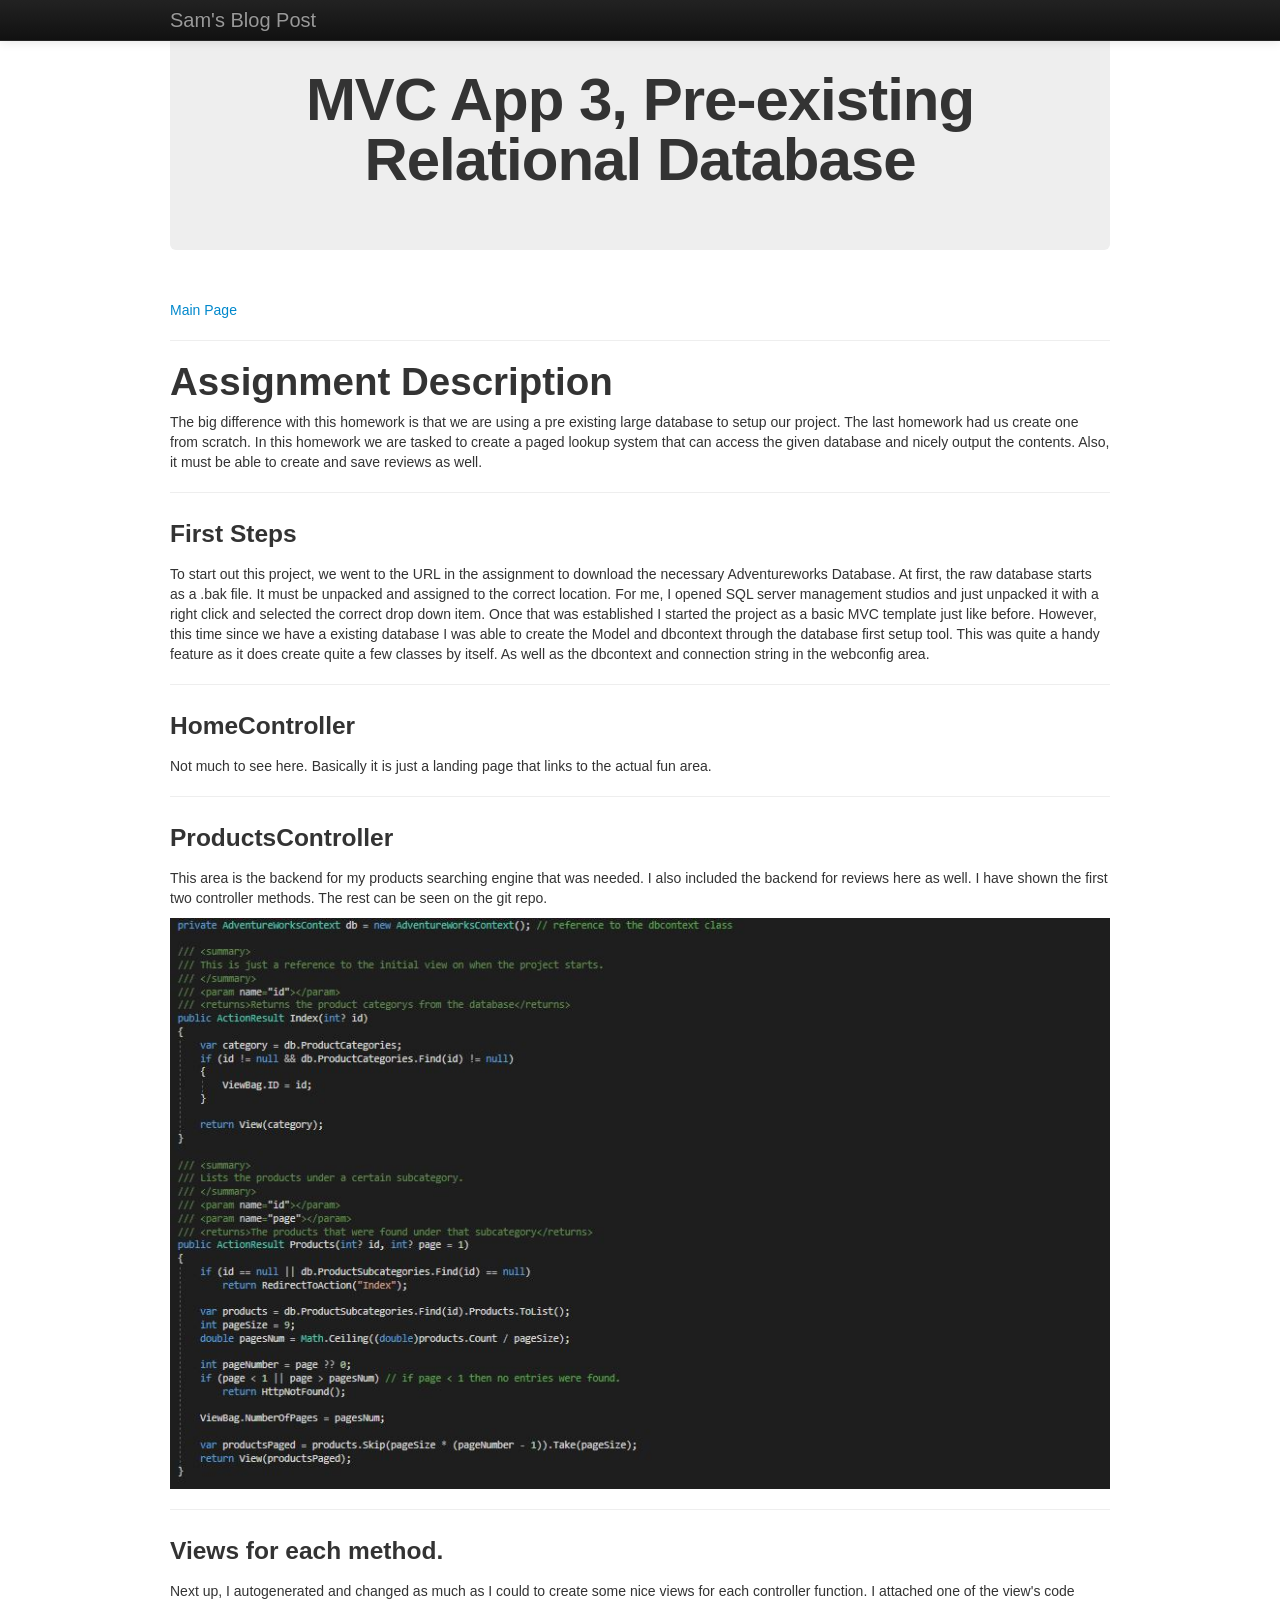
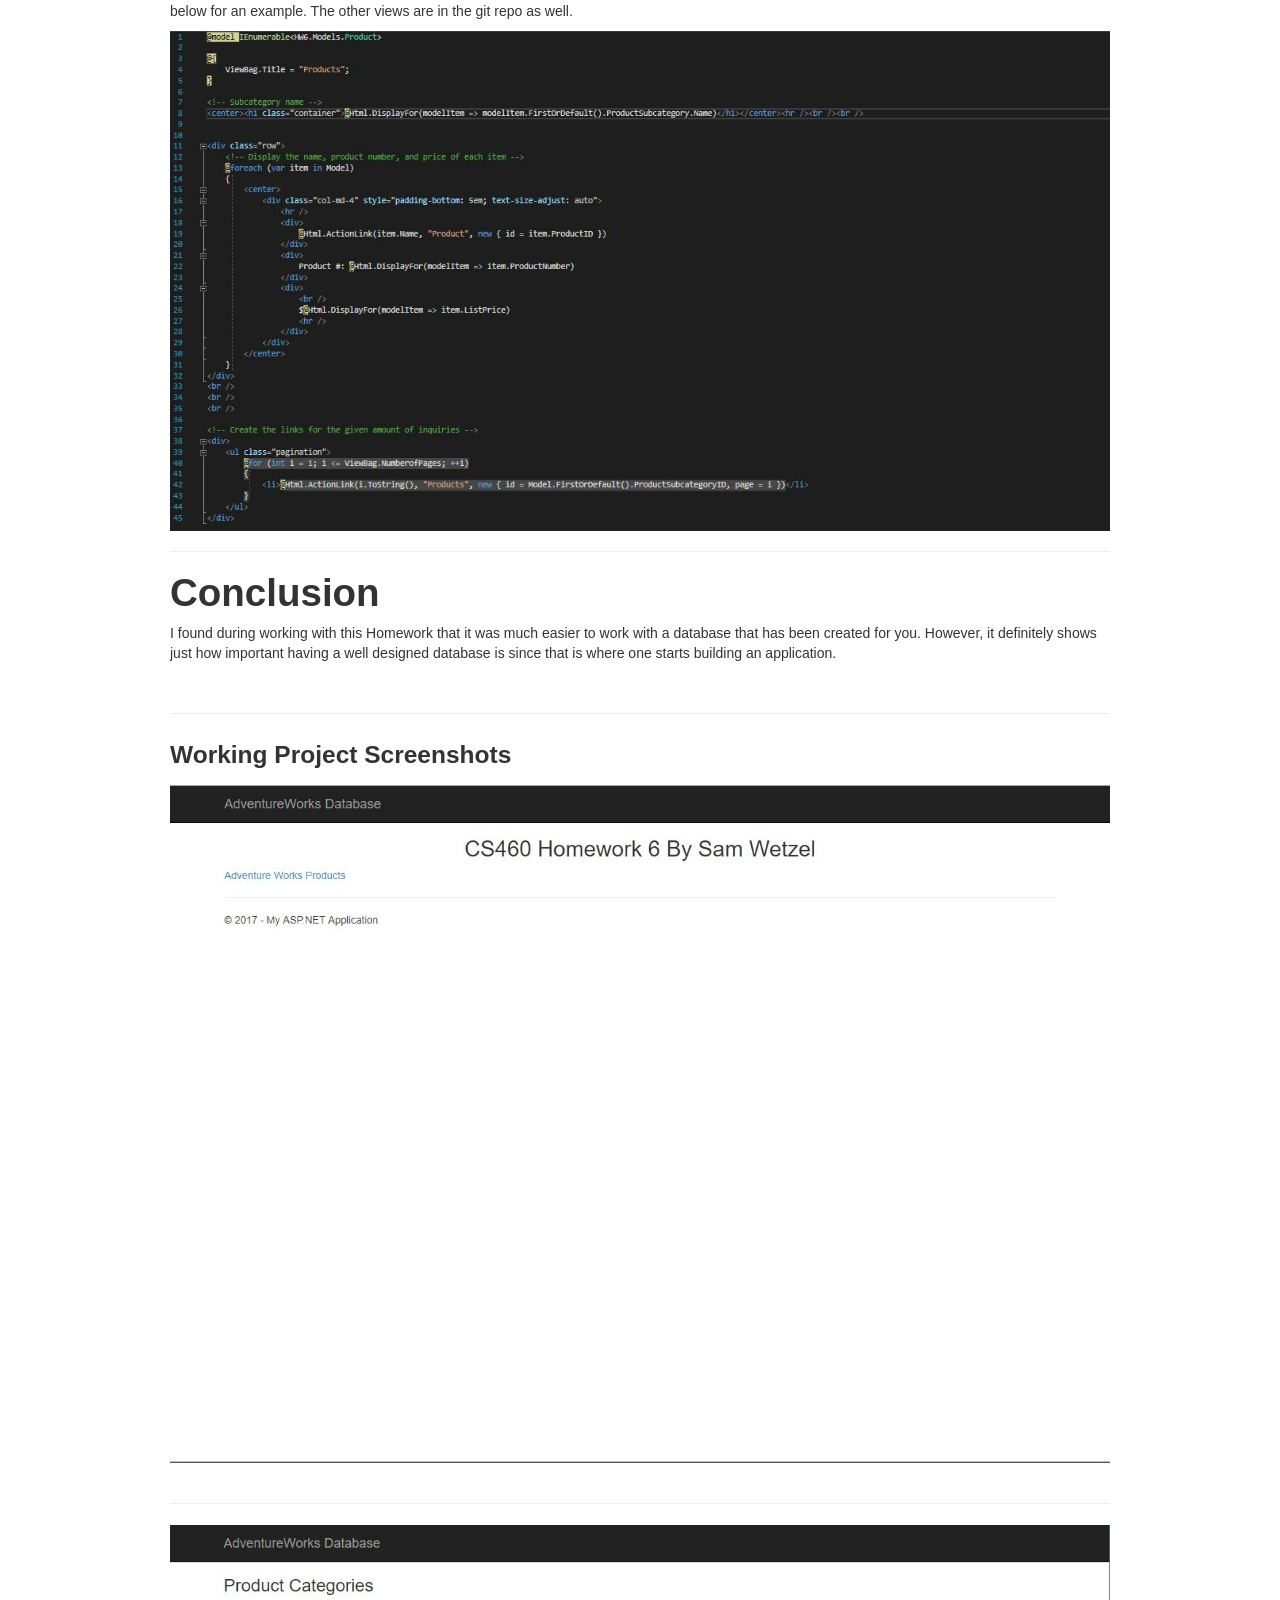
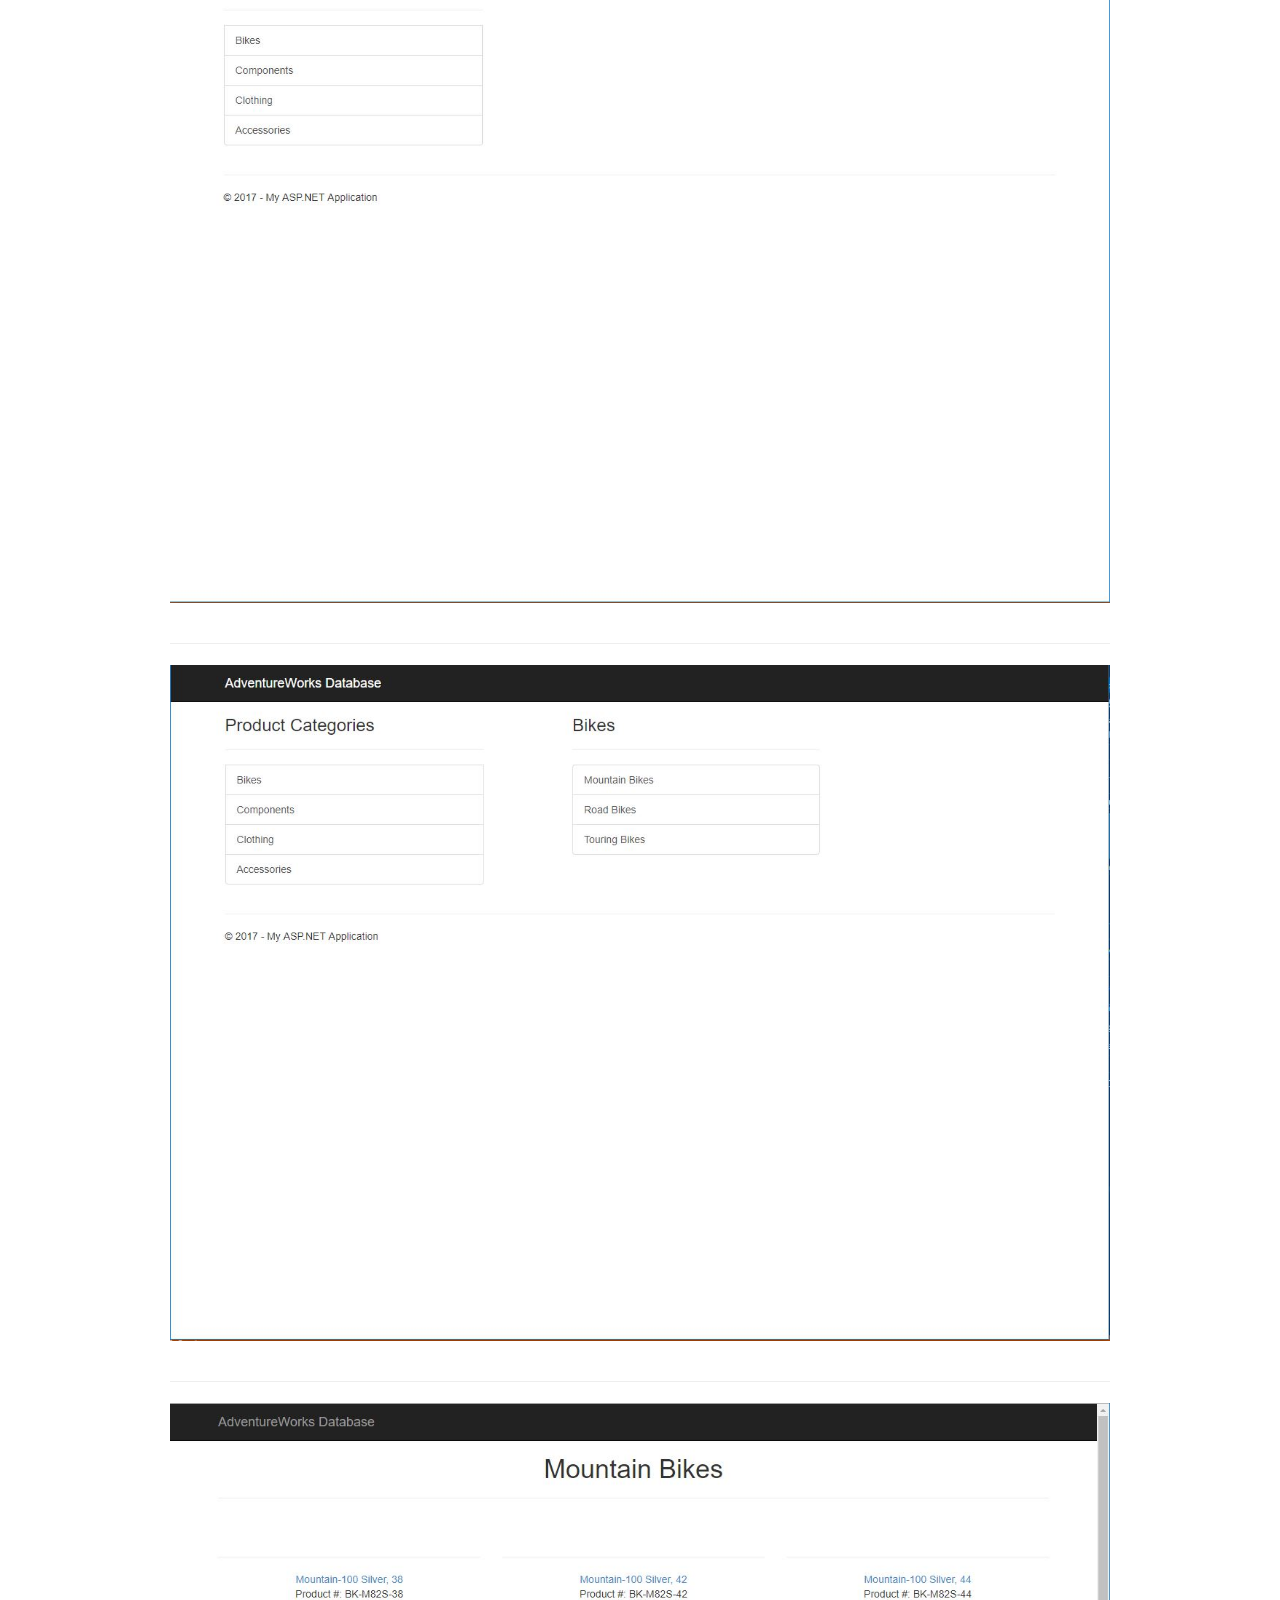
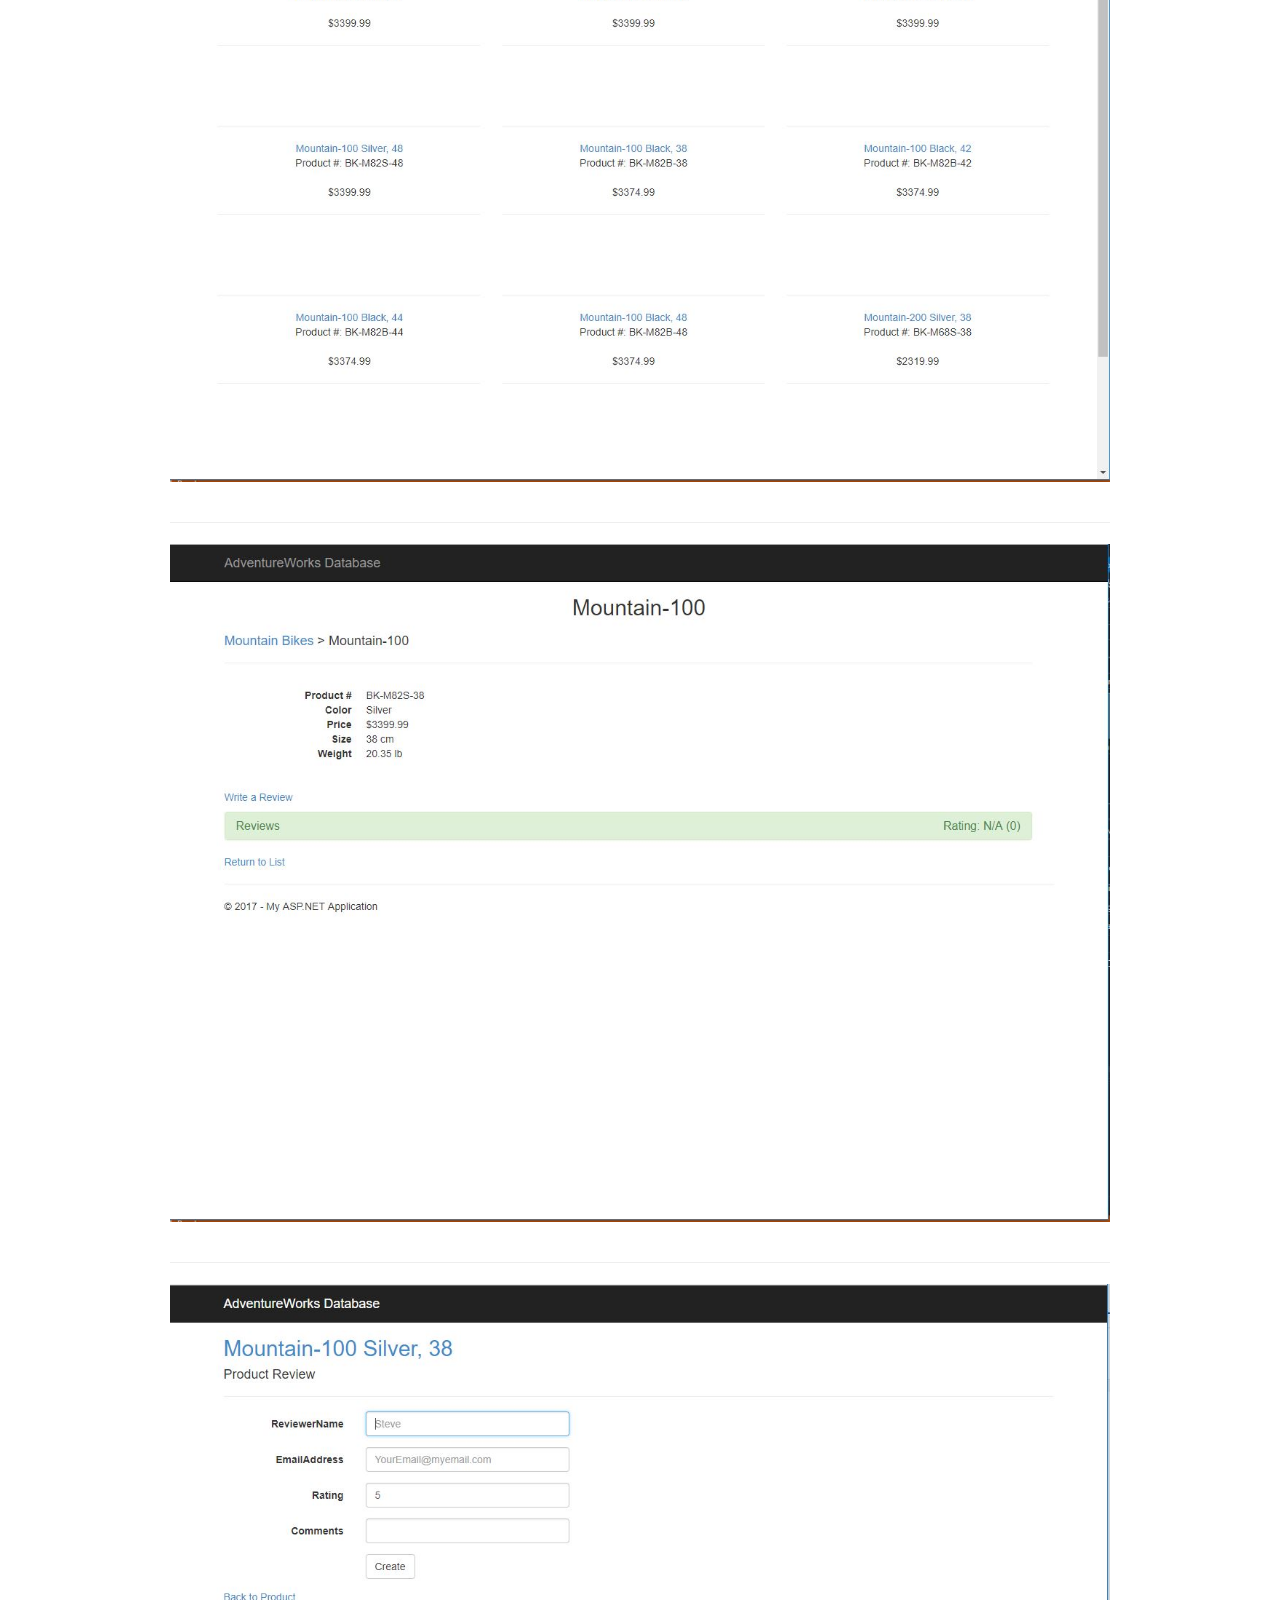
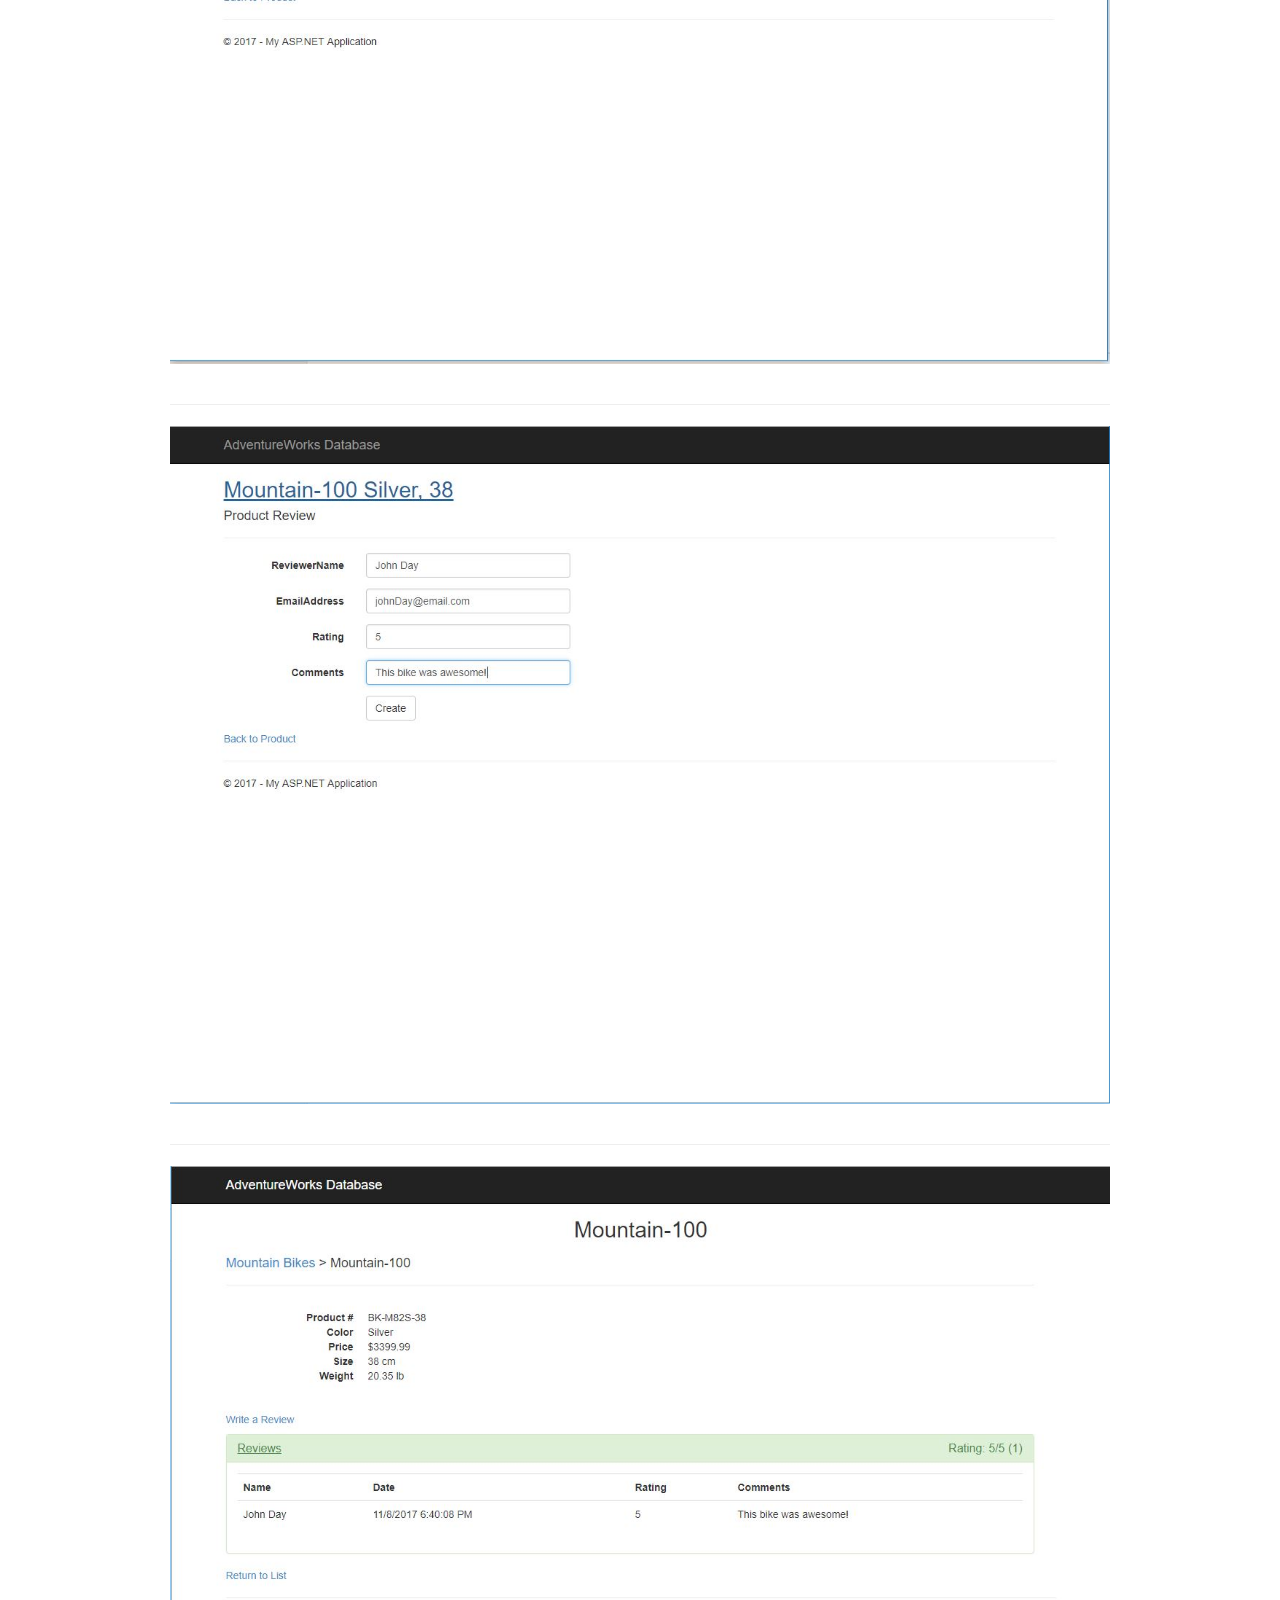
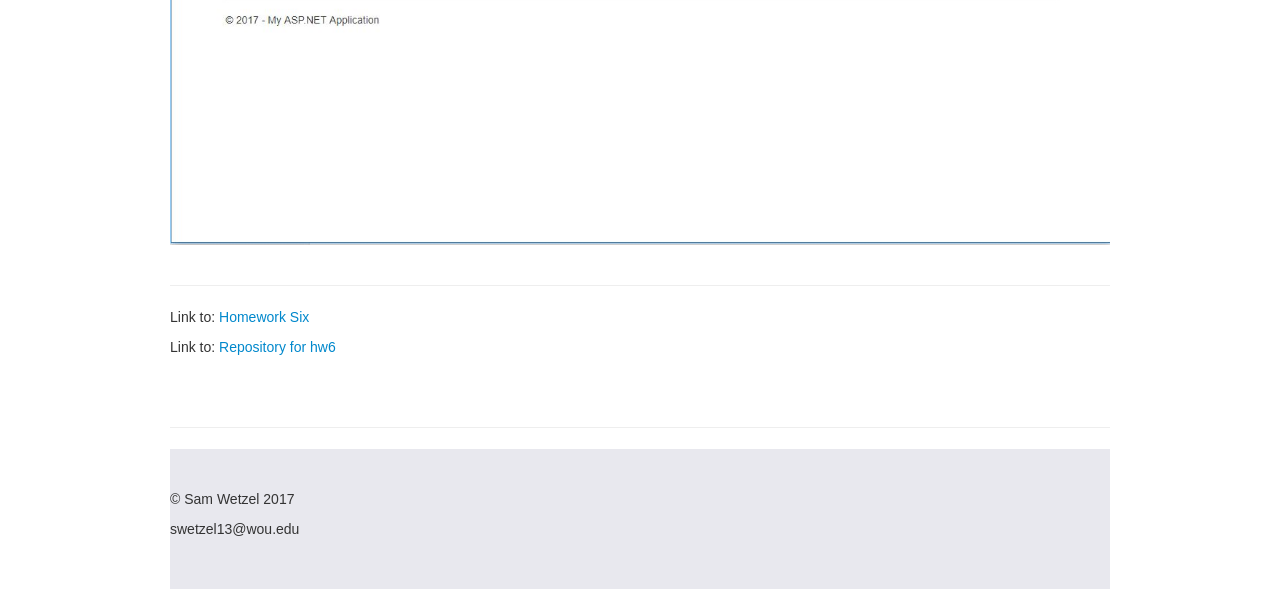
<file: homework6.html>
<!DOCTYPE html>
<html>
<head>
    <meta charset="utf-8">
    	<title>Sam's Homework Six</title>
    <meta name="viewport" content="width=device-width, initial-scale=1.0">
    <meta name="description" content="">
    <meta name="author" content="">
	 <link rel="stylesheet" href="css/bootstrap.css">
	 <link rel="stylesheet" href="css/style.css">

</head>
<body>

 <div class="navbar navbar-inverse navbar-fixed-top">
      <div class="navbar-inner">
        <div class="container">
          <button type="button" class="btn btn-navbar" data-toggle="collapse" data-target=".nav-collapse">
            <span class="icon-bar"></span>
            <span class="icon-bar"></span>
            <span class="icon-bar"></span>
          </button>
          <a class="brand" href="index.html">Sam's Blog Post</a>
          <div class="nav-collapse collapse">
          </div>
        </div>
      </div>
    </div>

    <div class="container">


      <div class="hero-unit">
        <center><h1>MVC App 3, Pre-existing Relational Database</h1></center>
        
       
      </div>
      <br>
		<p><a href="index.html">Main Page </a>
	<hr>
      
	    <h1>Assignment Description</h1>
     	   <p>The big difference with this homework is that we are using a pre existing large database to setup our project. The
		   last homework had us create one from scratch.  In this homework we are tasked to create a paged lookup system that can
		   access the given database and nicely output the contents.  Also, it must be able to create and save reviews as well.</p> 
      	  
	    <hr>
	    <h3>First Steps</h3>
      	    <p>To start out this project, we went to the URL in the assignment to download the necessary Adventureworks Database. At first, the
			raw database starts as a .bak file. It must be unpacked and assigned to the correct  location. For me, I opened SQL server management studios
			and just unpacked it with a right click and selected the correct drop down item. Once that was established I started the project as a
			basic MVC template just like before. However, this time since we have a existing database I was able to create the Model and dbcontext
			through the database first setup tool. This was quite a handy feature as it does create quite a few classes by itself. As well as the dbcontext 
			and connection string in the webconfig area. 
			</p>

	    
	    <hr>  
	    <h3>HomeController</h3>
      	    <p>Not much to see here. Basically it is just a landing page that links to the actual fun area.</p>

	    
	    <hr>
	    <h3>ProductsController</h1>
      	    <p>This area is the backend for my products searching engine that was needed. I also included the backend for reviews here as well.
			I have shown the first two controller methods. The rest can be seen on the git repo.</p>
	    <center><img src="images/HW6/HomeFirstTwo.JPG"></center>
      
	    <hr>
	    <h3>Views for each method.</h3>
      	    <p>Next up, I autogenerated and changed as much as I could to create some nice views for each controller function.
			I attached one of the view's code below for an example. The other views are in the git repo as well.</p>
	    <center><img src="images/HW6/ProductView.JPG"></center>
      
		
	    <hr>
	    <h1>Conclusion </h1>
	    <p>I found during working with this Homework that it was much easier to work with a database that has been created for you. However, it definitely
		shows just how important having a well designed database is since that is where one starts building an application.</p>
		<br>
		<hr>
		<h3>Working Project Screenshots</h3>
		<center><img src="images/HW6/homePage1.JPG"></center>
		<br><hr>
		<center><img src="images/HW6/homePage2.JPG"></center>
		<br><hr>
		<center><img src="images/HW6/homePage3.JPG"></center>
		<br><hr>
		<center><img src="images/HW6/homePage4.JPG"></center>
		<br><hr>
		<center><img src="images/HW6/homePage5.JPG"></center>
		<br><hr>
		<center><img src="images/HW6/homePage6.JPG"></center>
		<br><hr>
		<center><img src="images/HW6/homePage7.JPG"></center>
		<br><hr>
		<center><img src="images/HW6/homePage8.JPG"></center>
		<br><hr>
		
	    <p>Link to: <a href="http://www.wou.edu/~morses/classes/cs46x/assignments/HW6.html">Homework Six </a></p>
		<p>Link to: <a href="https://github.com/samwow13/CS460/tree/master/HW6/HW6">Repository for hw6 </a></p>
		
	   <br><br>


	  
      <hr>

      <div class="greyBack">
      <br>
      <br>

      <footer>
        <p>&copy; Sam Wetzel 2017</p>
        <p> swetzel13@wou.edu</p>
      </footer>
      <br>
      <br>

      </div>
    </div> 


</body>
</html>
</file>
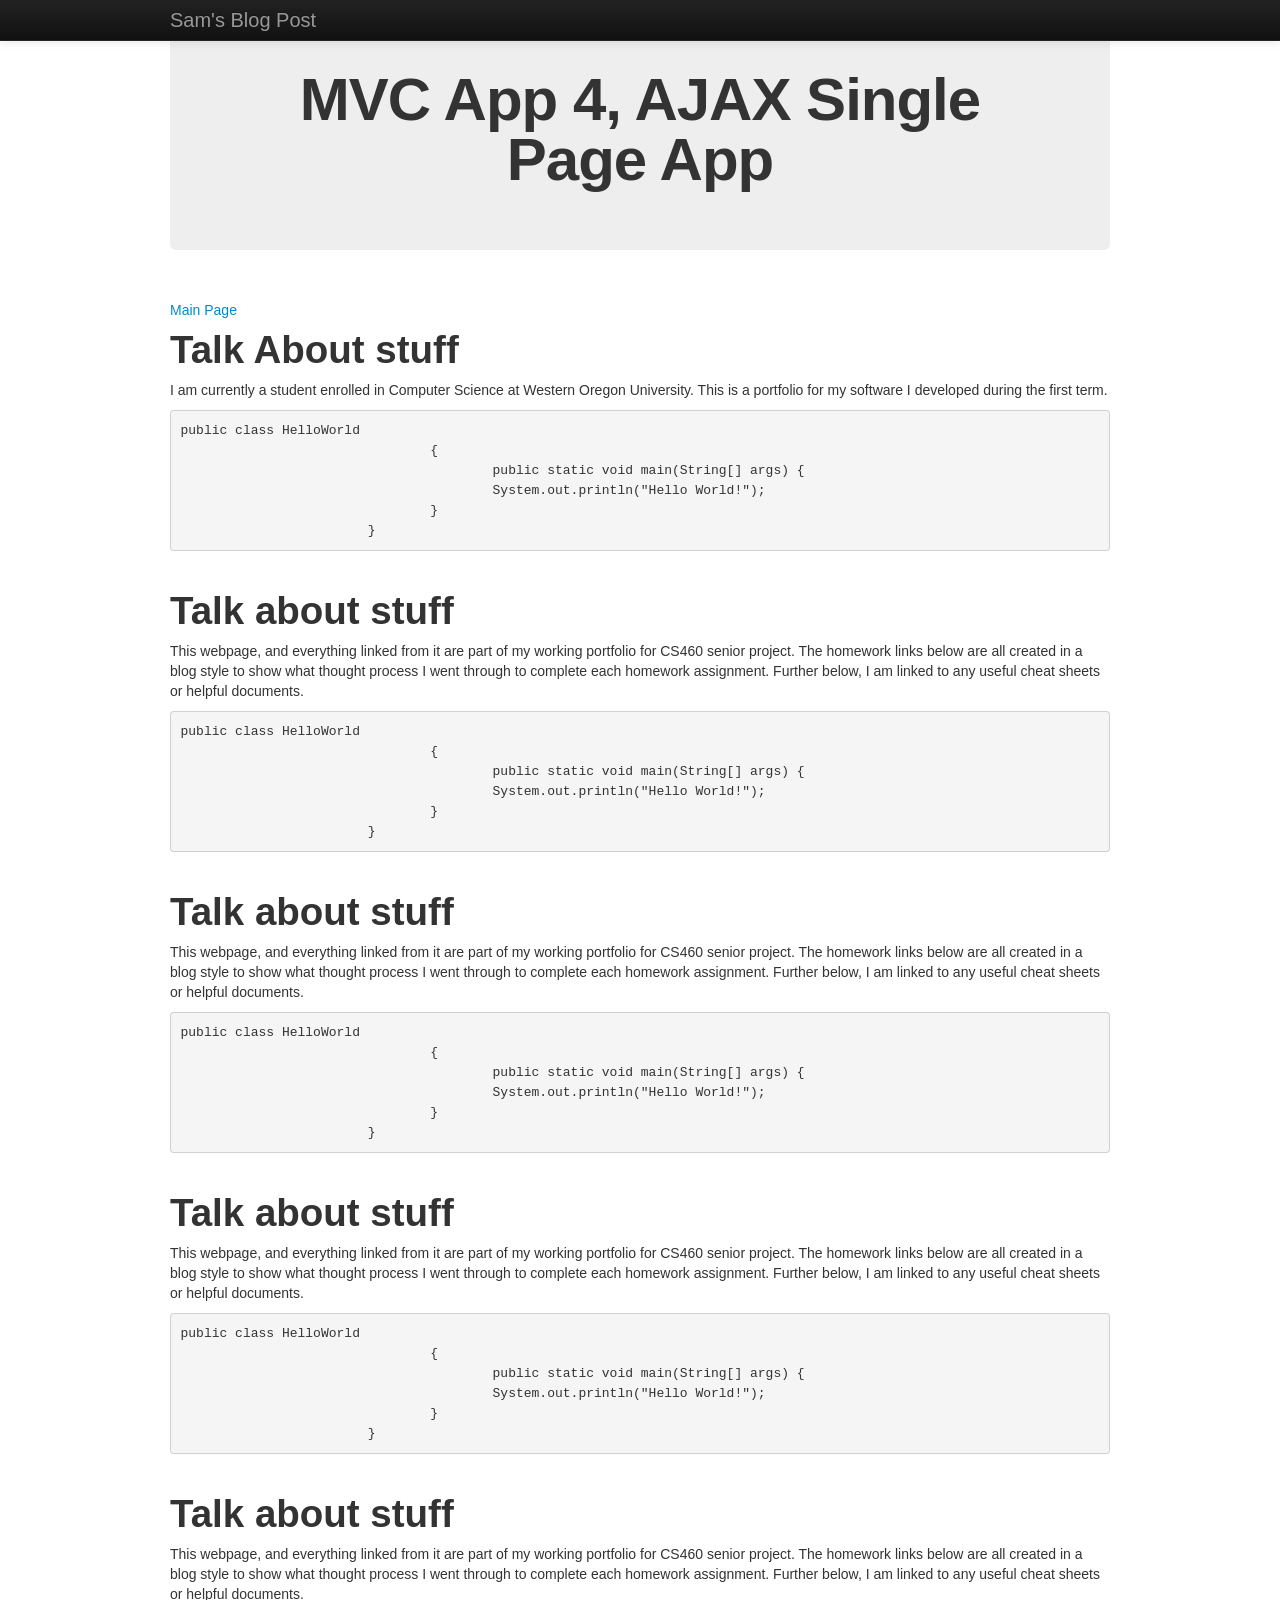
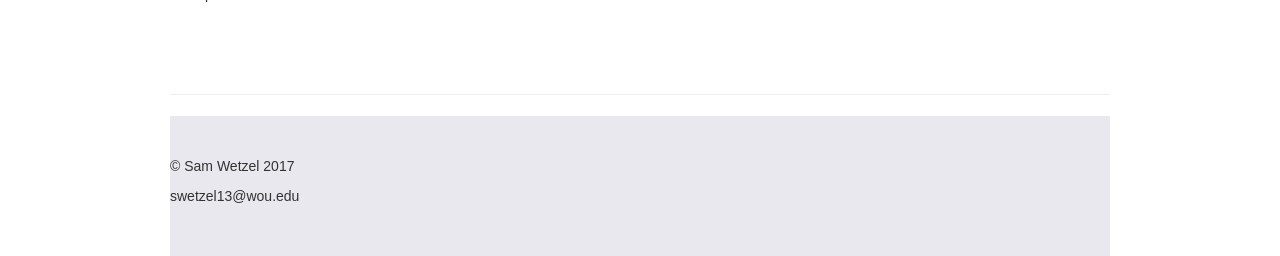
<file: homework7.html>
<!DOCTYPE html>
<html>
<head>
    <meta charset="utf-8">
    	<title>Sam's Homework Seven</title>
    <meta name="viewport" content="width=device-width, initial-scale=1.0">
    <meta name="description" content="">
    <meta name="author" content="">
	 <link rel="stylesheet" href="css/bootstrap.css">
	 <link rel="stylesheet" href="css/style.css">

</head>
<body>

 <div class="navbar navbar-inverse navbar-fixed-top">
      <div class="navbar-inner">
        <div class="container">
          <button type="button" class="btn btn-navbar" data-toggle="collapse" data-target=".nav-collapse">
            <span class="icon-bar"></span>
            <span class="icon-bar"></span>
            <span class="icon-bar"></span>
          </button>
          <a class="brand" href="index.html">Sam's Blog Post</a>
          <div class="nav-collapse collapse">
          </div>
        </div>
      </div>
    </div>

    <div class="container">


      <div class="hero-unit">
        <center><h1>MVC App 4, AJAX Single Page App</h1></center>
        
       
      </div>
      <br>
		<p><a href="index.html">Main Page </a>
	  
      <h1>Talk About stuff</h1>

      <p>I am currently a student enrolled in Computer Science at Western Oregon University.  This is a portfolio for
	  my software I developed during the first term.</p>
	  	  <pre>public class HelloWorld
				{
					public static void main(String[] args) {
					System.out.println("Hello World!");
				}
			}</pre>
      <br>
	  
	  <h1>Talk about stuff</h1>

      <p>This webpage, and everything linked from it are part of my working portfolio for CS460 senior project.
	  The homework links below are all created in a blog style to show what thought process I went through to complete
	  each homework assignment. Further below, I am linked to any useful cheat sheets or helpful documents.</p>
	  	  <pre>public class HelloWorld
				{
					public static void main(String[] args) {
					System.out.println("Hello World!");
				}
			}</pre>
			<br>
	  
	  <h1>Talk about stuff</h1>
      <p>This webpage, and everything linked from it are part of my working portfolio for CS460 senior project.
	  The homework links below are all created in a blog style to show what thought process I went through to complete
	  each homework assignment. Further below, I am linked to any useful cheat sheets or helpful documents.</p>
	  	  <pre>public class HelloWorld
				{
					public static void main(String[] args) {
					System.out.println("Hello World!");
				}
			}</pre>
      <br>
	  
	  <h1>Talk about stuff</h1>
      <p>This webpage, and everything linked from it are part of my working portfolio for CS460 senior project.
	  The homework links below are all created in a blog style to show what thought process I went through to complete
	  each homework assignment. Further below, I am linked to any useful cheat sheets or helpful documents.</p>
	  <pre>public class HelloWorld
				{
					public static void main(String[] args) {
					System.out.println("Hello World!");
				}
			}</pre>
      <br>
	  
	  <h1>Talk about stuff</h1>
      <p>This webpage, and everything linked from it are part of my working portfolio for CS460 senior project.
	  The homework links below are all created in a blog style to show what thought process I went through to complete
	  each homework assignment. Further below, I am linked to any useful cheat sheets or helpful documents.</p>
      <br>
	  
	  
	  <br><br>


	  
      <hr>

      <div class="greyBack">
      <br>
      <br>

      <footer>
        <p>&copy; Sam Wetzel 2017</p>
        <p> swetzel13@wou.edu</p>
      </footer>
      <br>
      <br>

      </div>
    </div> 


</body>
</html>
</file>
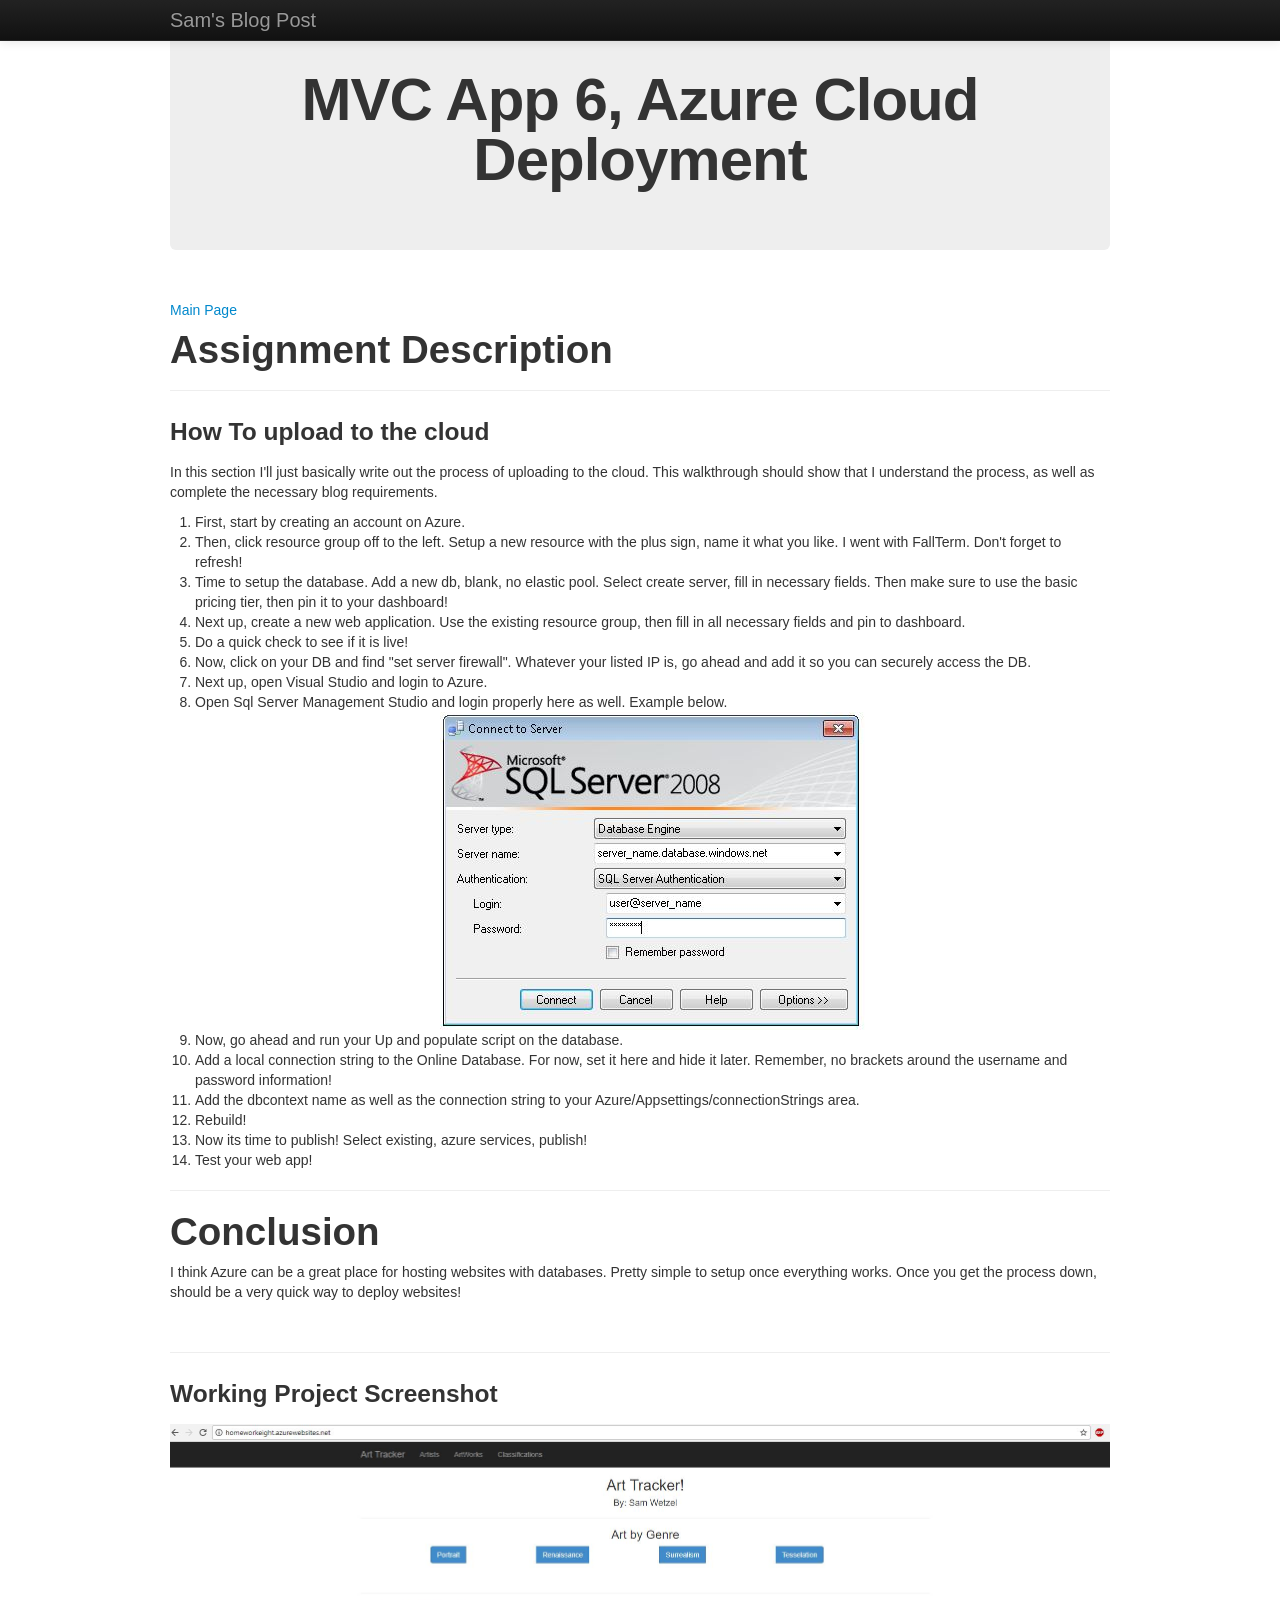
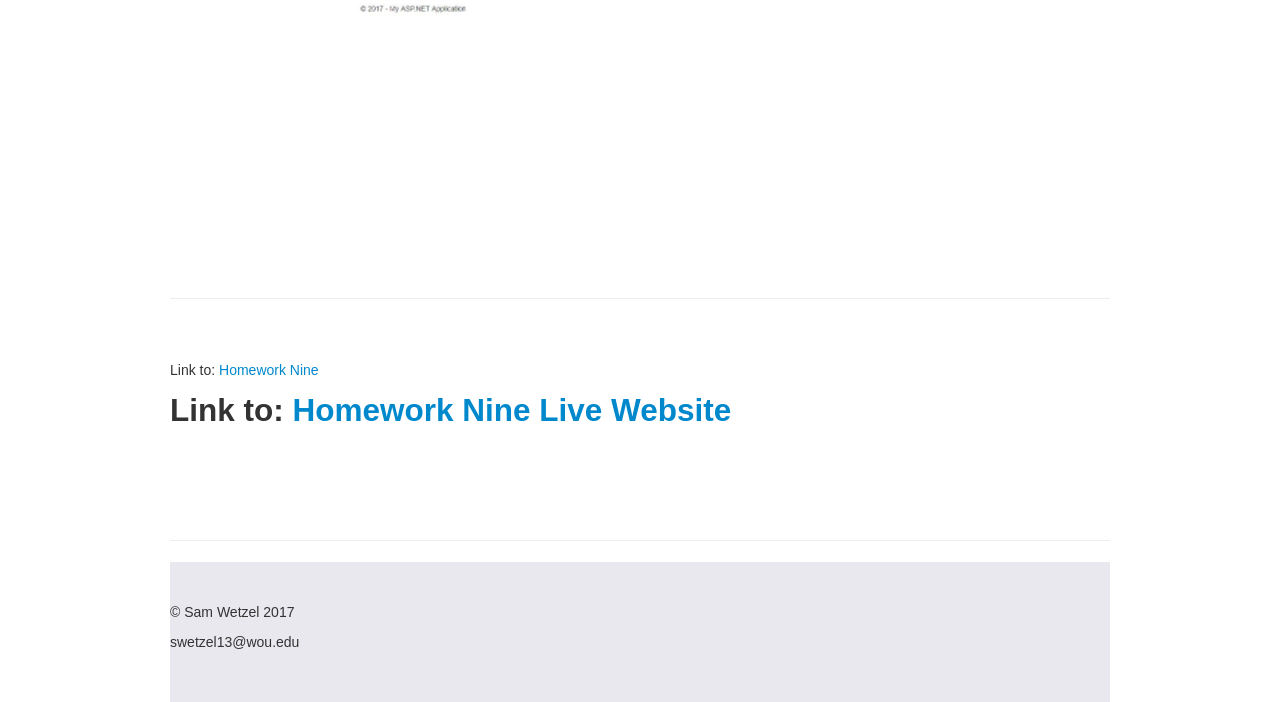
<file: homework9.html>
<!DOCTYPE html>
<html>
<head>
    <meta charset="utf-8">
    	<title>Sam's Homework Nine</title>
    <meta name="viewport" content="width=device-width, initial-scale=1.0">
    <meta name="description" content="">
    <meta name="author" content="">
	 <link rel="stylesheet" href="css/bootstrap.css">
	 <link rel="stylesheet" href="css/style.css">

</head>
<body>

 <div class="navbar navbar-inverse navbar-fixed-top">
      <div class="navbar-inner">
        <div class="container">
          <button type="button" class="btn btn-navbar" data-toggle="collapse" data-target=".nav-collapse">
            <span class="icon-bar"></span>
            <span class="icon-bar"></span>
            <span class="icon-bar"></span>
          </button>
          <a class="brand" href="index.html">Sam's Blog Post</a>
          <div class="nav-collapse collapse">
          </div>
        </div>
      </div>
    </div>

    <div class="container">


      <div class="hero-unit">
        <center><h1>MVC App 6, Azure Cloud Deployment</h1></center>
        
       
      </div>
      <br>
		<p><a href="index.html">Main Page </a>
	  

	  	<h1>Assignment Description</h1>
     	   <p></p> 
      	  
	    <hr>
	    <h3>How To upload to the cloud</h3>
      	    <p>In this section I'll just basically write out the process of uploading to the cloud. This walkthrough should show that
				I understand the process, as well as complete the necessary blog requirements.
			</p>
			<ol>
				<li>First, start by creating an account on Azure.</li>
				<li>Then, click resource group off to the left. Setup a new resource with the plus sign, name it what you like. I went with FallTerm. Don't forget to refresh!</li>
				<li>Time to setup the database. Add a new db, blank, no elastic pool. Select create server, fill in necessary fields. Then make sure to use the basic pricing tier, then pin it to your dashboard!</li>
				<li>Next up, create a new web application. Use the existing resource group, then fill in all necessary fields and pin to dashboard.</li>
				<li>Do a quick check to see if it is live!</li>
				<li>Now, click on your DB and find "set server firewall". Whatever your listed IP is, go ahead and add it so you can securely access the DB.</li>
				<li>Next up, open Visual Studio and login to Azure.</li>
				<li>Open Sql Server Management Studio and login properly here as well. Example below.</li>
				<center><img src="images/HW9/logonInfoHelp.JPG"></center>
				<li>Now, go ahead and run your Up and populate script on the database.</li>
				<li>Add a local connection string to the Online Database. For now, set it here and hide it later. Remember, no brackets around the username and password information!</li>
				<li>Add the dbcontext name as well as the connection string to your Azure/Appsettings/connectionStrings area.</li>
				<li>Rebuild!</li>
				<li>Now its time to publish! Select existing, azure services, publish! </li>
				<li>Test your web app!</li>
			</ol>

	   
		
	    <hr>
	    <h1>Conclusion </h1>
	    <p>I think Azure can be a great place for hosting websites with databases. Pretty simple to setup once everything works. 
		Once you get the process down, should be a very quick way to deploy websites!
		</p>
		
		<br>
		<hr>
		
		<h3>Working Project Screenshot</h3>
		<center><img src="images/HW9/working.JPG"></center>
		<br><hr>

		<br><br>
	    <p>Link to: <a href="http://www.wou.edu/~morses/classes/cs46x/assignments/HW9.html">Homework Nine </a></p>
		<h2>Link to: <a href="http://homeworkeight.azurewebsites.net/">Homework Nine Live Website </a></h2>
		
		
	   <br><br>

	  
	  
	  <br><br>


	  
      <hr>

      <div class="greyBack">
      <br>
      <br>

      <footer>
        <p>&copy; Sam Wetzel 2017</p>
        <p> swetzel13@wou.edu</p>
      </footer>
      <br>
      <br>

      </div>
    </div> 


</body>
</html>
</file>
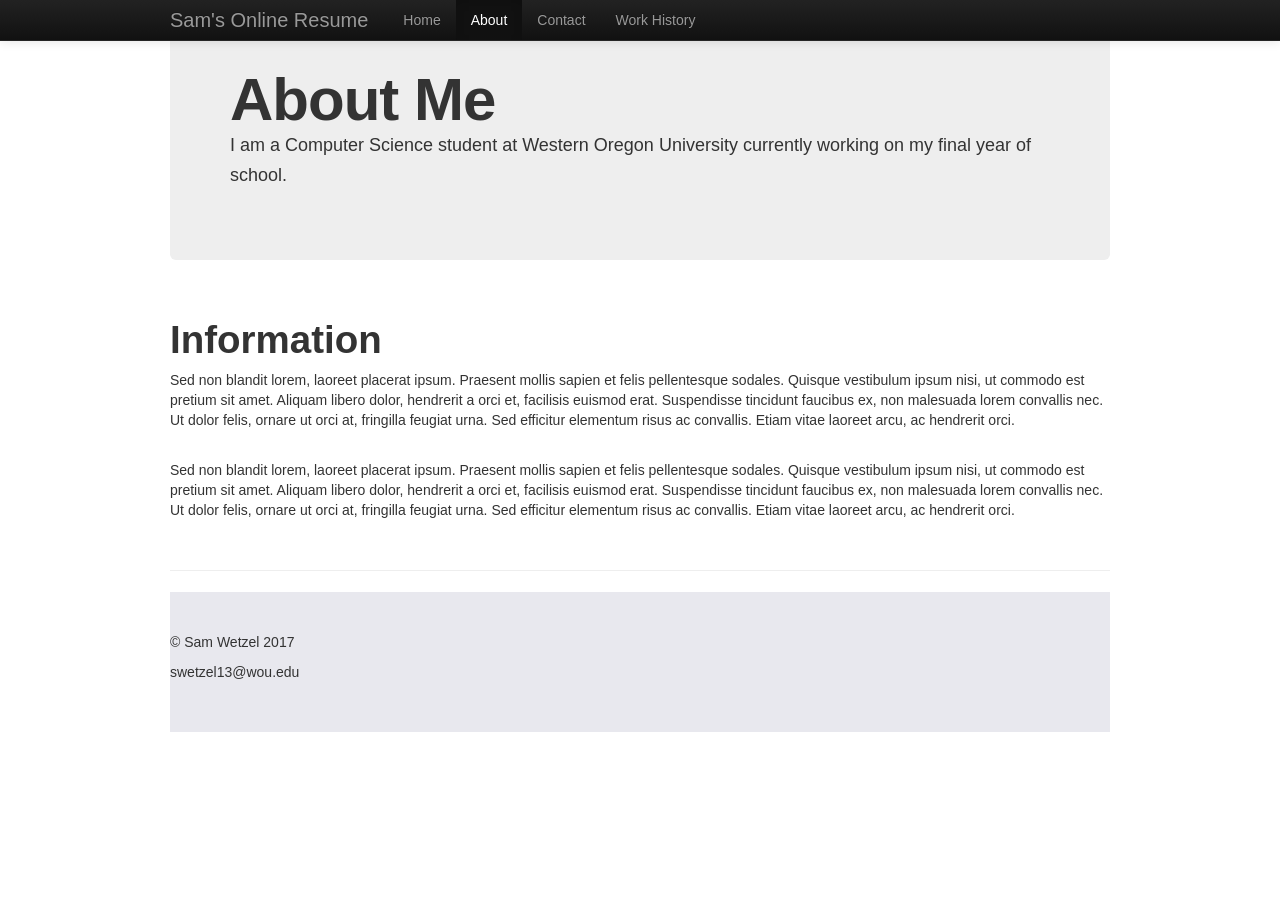
<file: HW1/About.html>
<!--
  Author: Sam Wetzel
  Professor: Scott Morse
  Completed: 9/24/2017
  Course: CS460 HW 1
-->

<!DOCTYPE html>
<html>
<head>
    <meta charset="utf-8">
      <title>Sam's Online Resume</title>
    <meta name="viewport" content="width=device-width, initial-scale=1.0">
    <meta name="description" content="">
    <meta name="author" content="">
   <link rel="stylesheet" href="css/bootstrap.css">
   <link rel="stylesheet" href="css/style.css">
   <link rel="shortcut icon" href="images/Donatelo.ico" />
</head>
<body>

 <div class="navbar navbar-inverse navbar-fixed-top">
      <div class="navbar-inner">
        <div class="container">
          <button type="button" class="btn btn-navbar" data-toggle="collapse" data-target=".nav-collapse">
            <span class="icon-bar"></span>
            <span class="icon-bar"></span>
            <span class="icon-bar"></span>
          </button>
          <a class="brand" href="#">Sam's Online Resume</a>
          <div class="nav-collapse collapse">
            <ul class="nav">
              <li><a href="index.html">Home</a></li>
              <li class="active"><a href="About.html">About</a></li>
              <li><a href="Contact.html">Contact</a></li>
              <li><a href="WorkHistory.html">Work History </a></li>
            </ul>

          </div>
        </div>
      </div>
    </div>

    <div class="container">

      <!-- Main hero unit-->
      <div class="hero-unit">
        <h1>About Me</h1>
        <p>I am a Computer Science student at Western Oregon University currently working on my final year of school.  </p>
       
      </div>
      <br>

      <h1>Information</h1>
      <!-- Content goes here example headings and information. Float a picture to the right here.--> 
      <p>Sed non blandit lorem, laoreet placerat ipsum. Praesent mollis sapien et felis pellentesque sodales. Quisque vestibulum ipsum nisi, ut commodo est pretium sit amet. Aliquam libero dolor, hendrerit a orci et, facilisis euismod erat. Suspendisse tincidunt faucibus ex, non malesuada lorem convallis nec. Ut dolor felis, ornare ut orci at, fringilla feugiat urna. Sed efficitur elementum risus ac convallis. Etiam vitae laoreet arcu, ac hendrerit orci.</p>
      <br>
      <p>Sed non blandit lorem, laoreet placerat ipsum. Praesent mollis sapien et felis pellentesque sodales. Quisque vestibulum ipsum nisi, ut commodo est pretium sit amet. Aliquam libero dolor, hendrerit a orci et, facilisis euismod erat. Suspendisse tincidunt faucibus ex, non malesuada lorem convallis nec. Ut dolor felis, ornare ut orci at, fringilla feugiat urna. Sed efficitur elementum risus ac convallis. Etiam vitae laoreet arcu, ac hendrerit orci.</p>


      <br>


      <hr>

      <div class="greyBack">
      <br>
      <br>

      <footer>
        <p>&copy; Sam Wetzel 2017</p>
        <p> swetzel13@wou.edu</p>
      </footer>
      <br>
      <br>

      </div>
    </div> 


</body>
</html>
</file>
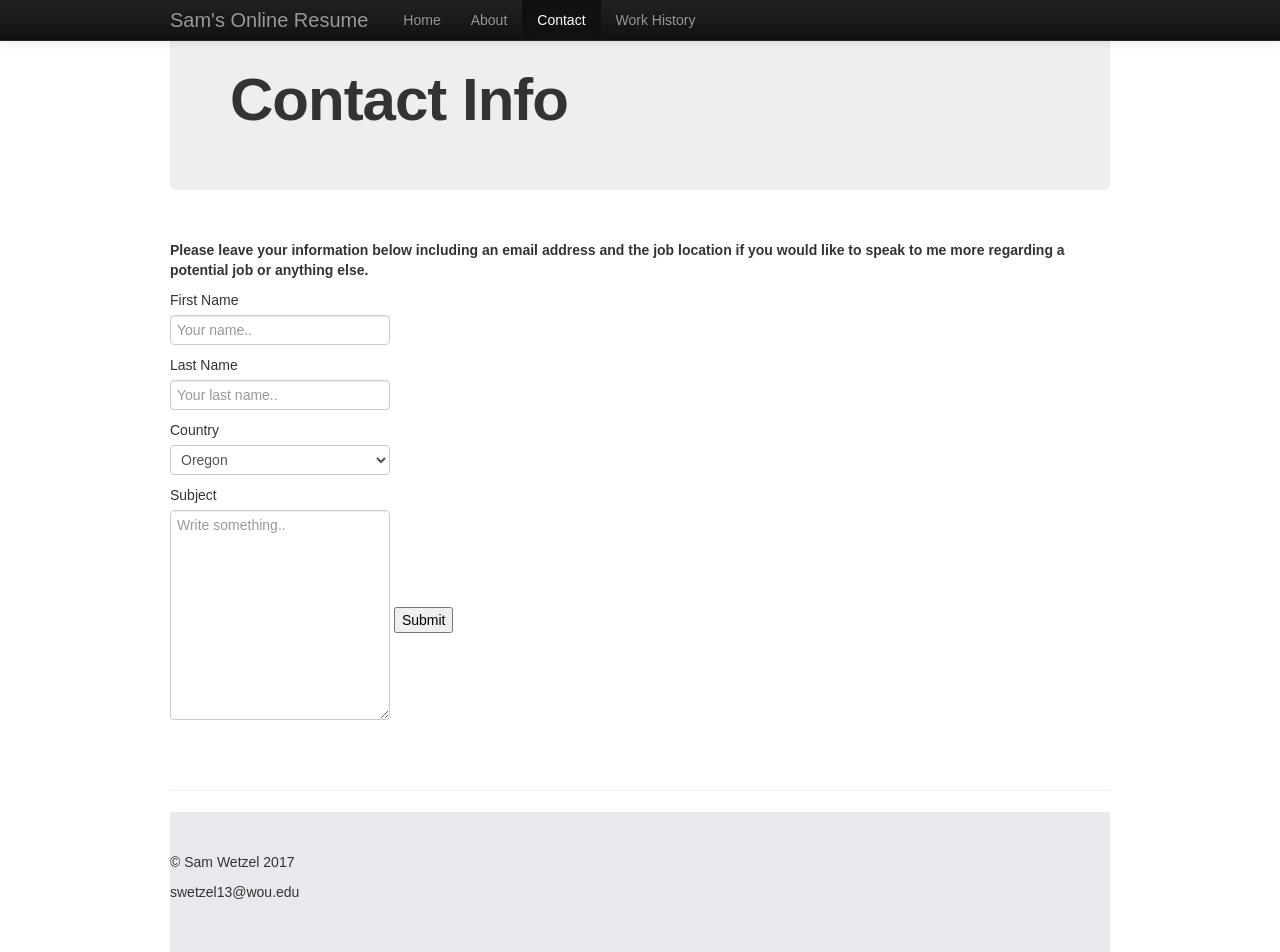
<file: HW1/Contact.html>
<!--
  Author: Sam Wetzel
  Professor: Scott Morse
  Completed: 9/24/2017
  Course: CS460 HW 1
-->


<!DOCTYPE html>
<html>
<head>
    <meta charset="utf-8">
    	<title>Sam's Online Resume</title>
    <meta name="viewport" content="width=device-width, initial-scale=1.0">
    <meta name="description" content="">
    <meta name="author" content="">
	 <link rel="stylesheet" href="css/bootstrap.css">
	 <link rel="stylesheet" href="css/style.css">
	 <link rel="shortcut icon" href="images/Donatelo.ico" />
</head>
<body>

 <div class="navbar navbar-inverse navbar-fixed-top">
      <div class="navbar-inner">
        <div class="container">
          <button type="button" class="btn btn-navbar" data-toggle="collapse" data-target=".nav-collapse">
            <span class="icon-bar"></span>
            <span class="icon-bar"></span>
            <span class="icon-bar"></span>
          </button>
          <a class="brand" href="#">Sam's Online Resume</a>
          <div class="nav-collapse collapse">
            <ul class="nav">
              <li><a href="index.html">Home</a></li>
              <li><a href="About.html">About</a></li>
              <li class="active"><a href="Contact.html">Contact</a></li>
              <li><a href="WorkHistory.html">Work History </a></li>
            </ul>

          </div>
        </div>
      </div>
    </div>

    <div class="container">

      <!-- Main hero unit-->
      <div class="hero-unit">
        <h1>Contact Info</h1>
      
       
      </div>
      <br>

      <!-- Content goes here example headings and information. Float a picture to the right here.--> 
          <div class="container">
            <form action="/action_page.php">
            <p> <b> Please leave your information below including an email address and the job location if you would like to speak to me more regarding a potential job or anything else.</b></p>
        <label for="fname">First Name</label>
        <input type="text" id="fname" name="firstname" placeholder="Your name..">

        <label for="lname">Last Name</label>
        <input type="text" id="lname" name="lastname" placeholder="Your last name..">

        <label for="country">Country</label>
        <select id="country" name="country">
          <option value="Oregon">Oregon</option>
          <option value="Washington">Washington</option>
          <option value="California">California</option>
          </select>

           <label for="subject">Subject</label>
         <textarea id="subject" name="subject" placeholder="Write something.." style="height:200px"></textarea>

          <input type="submit" value="Submit">

           </form>
        </div>



      <br>


      <hr>

      <div class="greyBack">
      <br>
      <br>

      <footer>
        <p>&copy; Sam Wetzel 2017</p>
        <p> swetzel13@wou.edu</p>
      </footer>
      <br>
      <br>

      </div>
    </div> 


</body>
</html>
</file>
<file: css/style.css>
.greyBack{
	background-color: #e8e8ee;
}

.middlePic{
	display:block;
	margin: auto;
	

}

#selfPicture{
	display:block;
	margin: auto;
}
</file>
<file: HW1/css/style.css>
.greyBack{
	background-color: #e8e8ee;
}

.middlePic{
	display:block;
	margin: auto;
	

}

#selfPicture{
	display:block;
	margin: auto;
}
</file>
<file: HW2/css/style.css>
.greyBack{
	background-color: #e8e8ee;
}

.middlePic{
	display:block;
	margin: auto;
	

}

.iField{
	position: relative;
	border-radius: 25px;
	margin-top: 2px;
	margin-bottom: 2px;
	text-align: center;
}

.iField:first-of-type{
	margin-top: 25px;

}

.iField:last-of-type{
	margin-bottom: 25px;
	
}

.myDiv{
	background-color: black;
	width: 60%;
	margin: auto;
	text-align: center;
	color: white;
	border-radius: 25px;
}

#selfPicture{
	display:block;
	margin: auto;
}

#input0{
	background-color: red;
	color: white;
}

#input1{
	background-color: blue;
	color:white;
}
</file>
